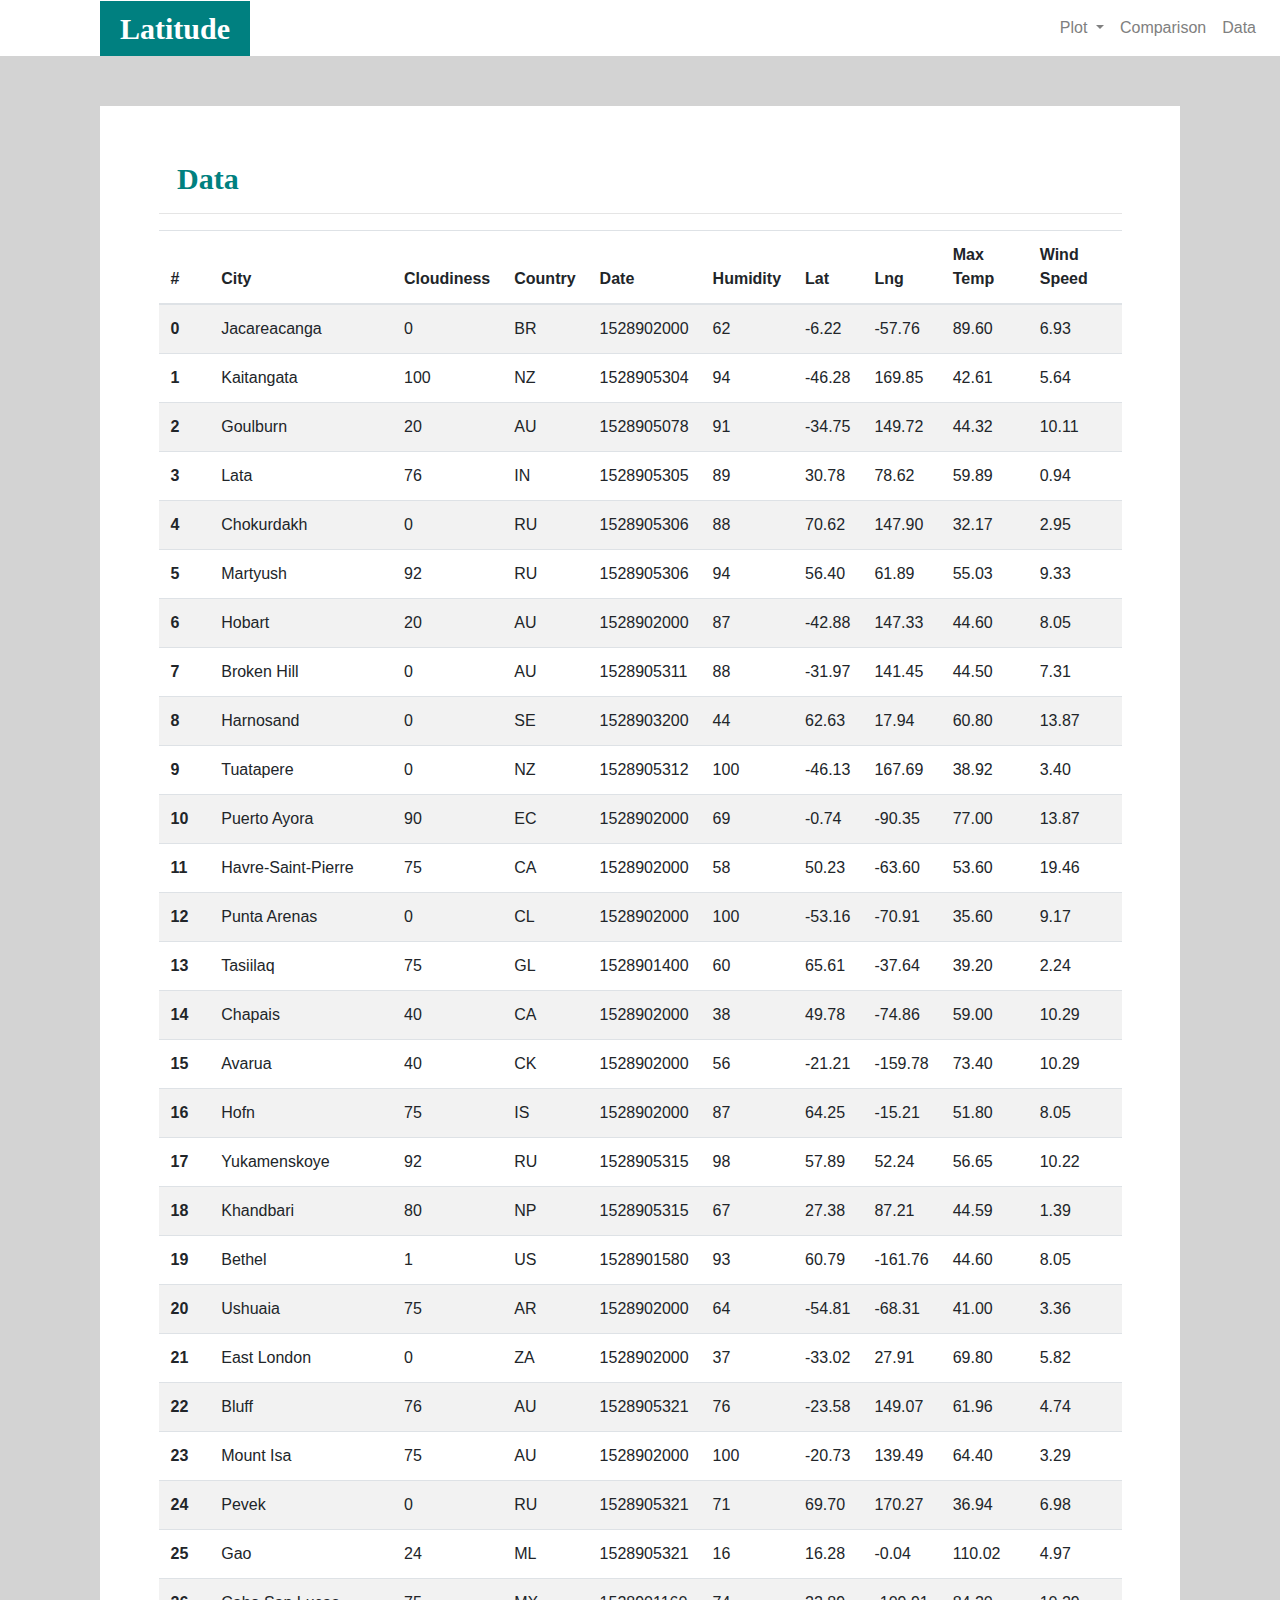
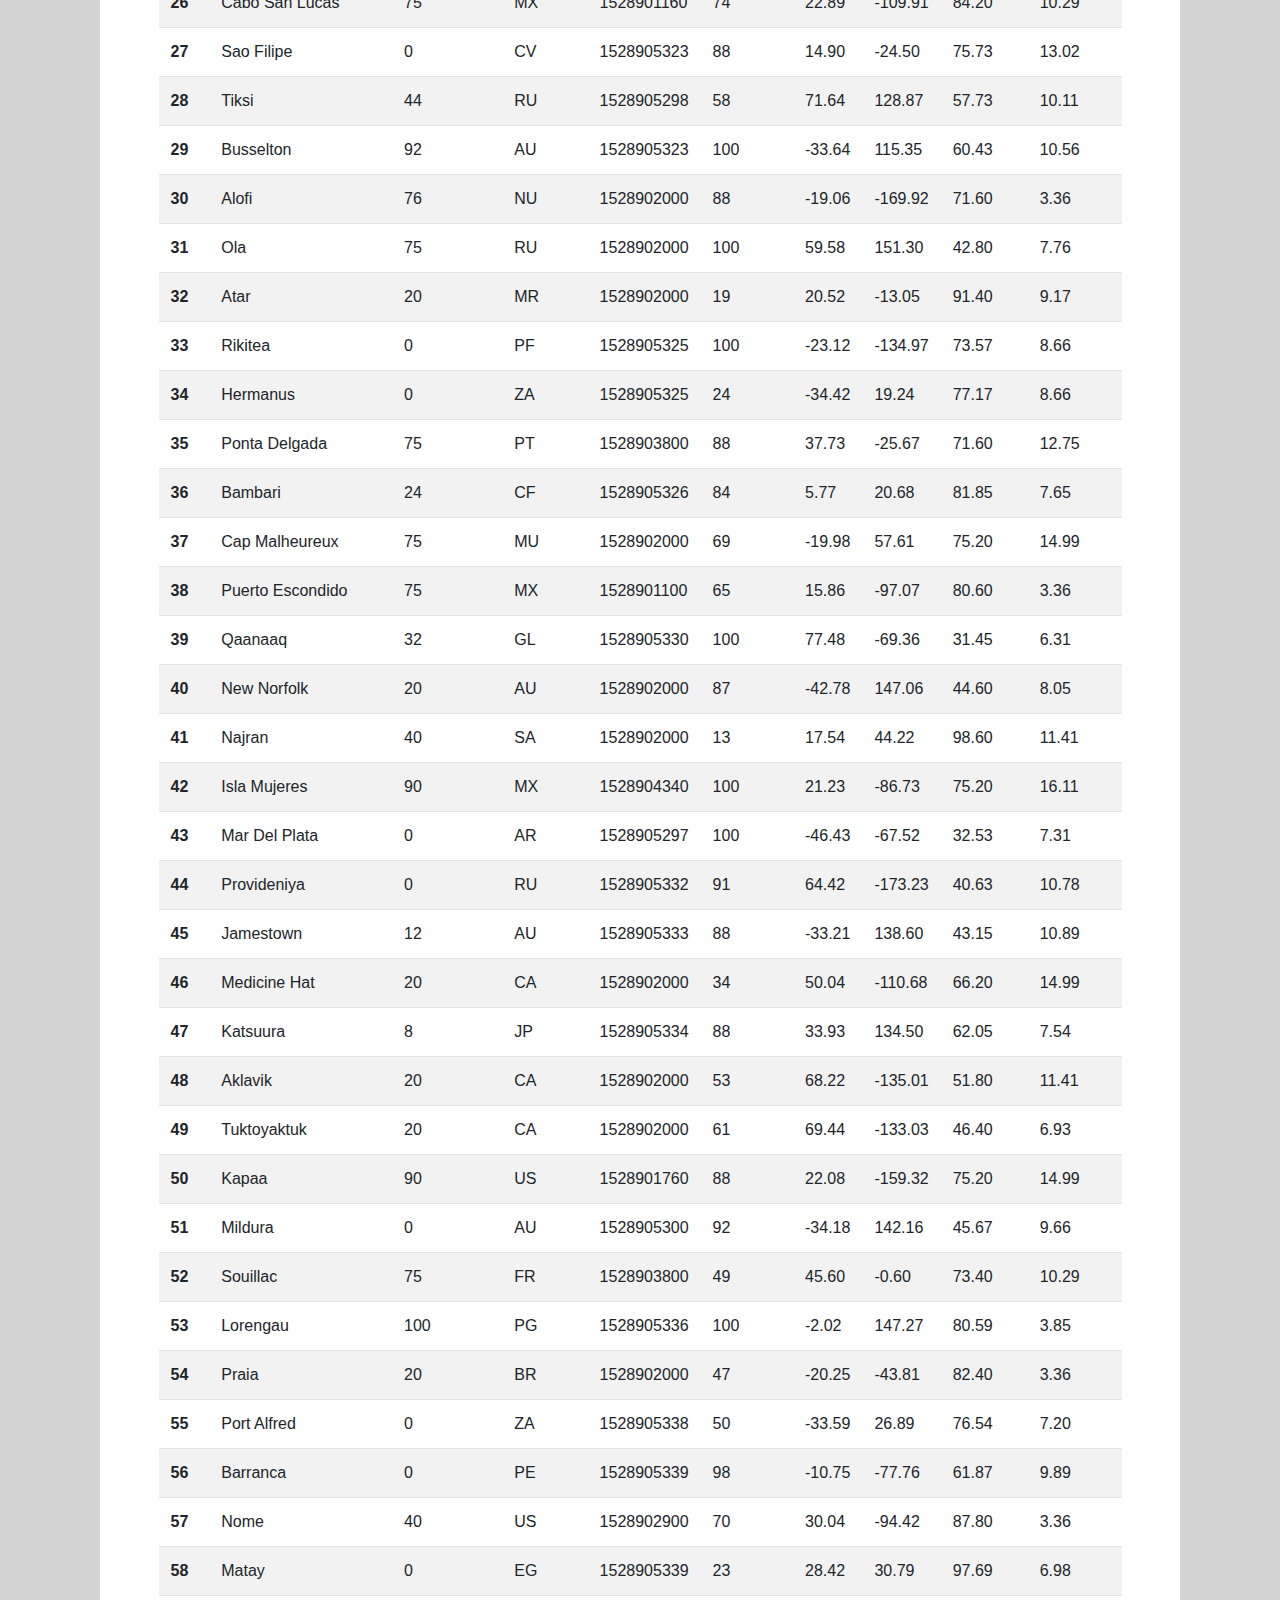
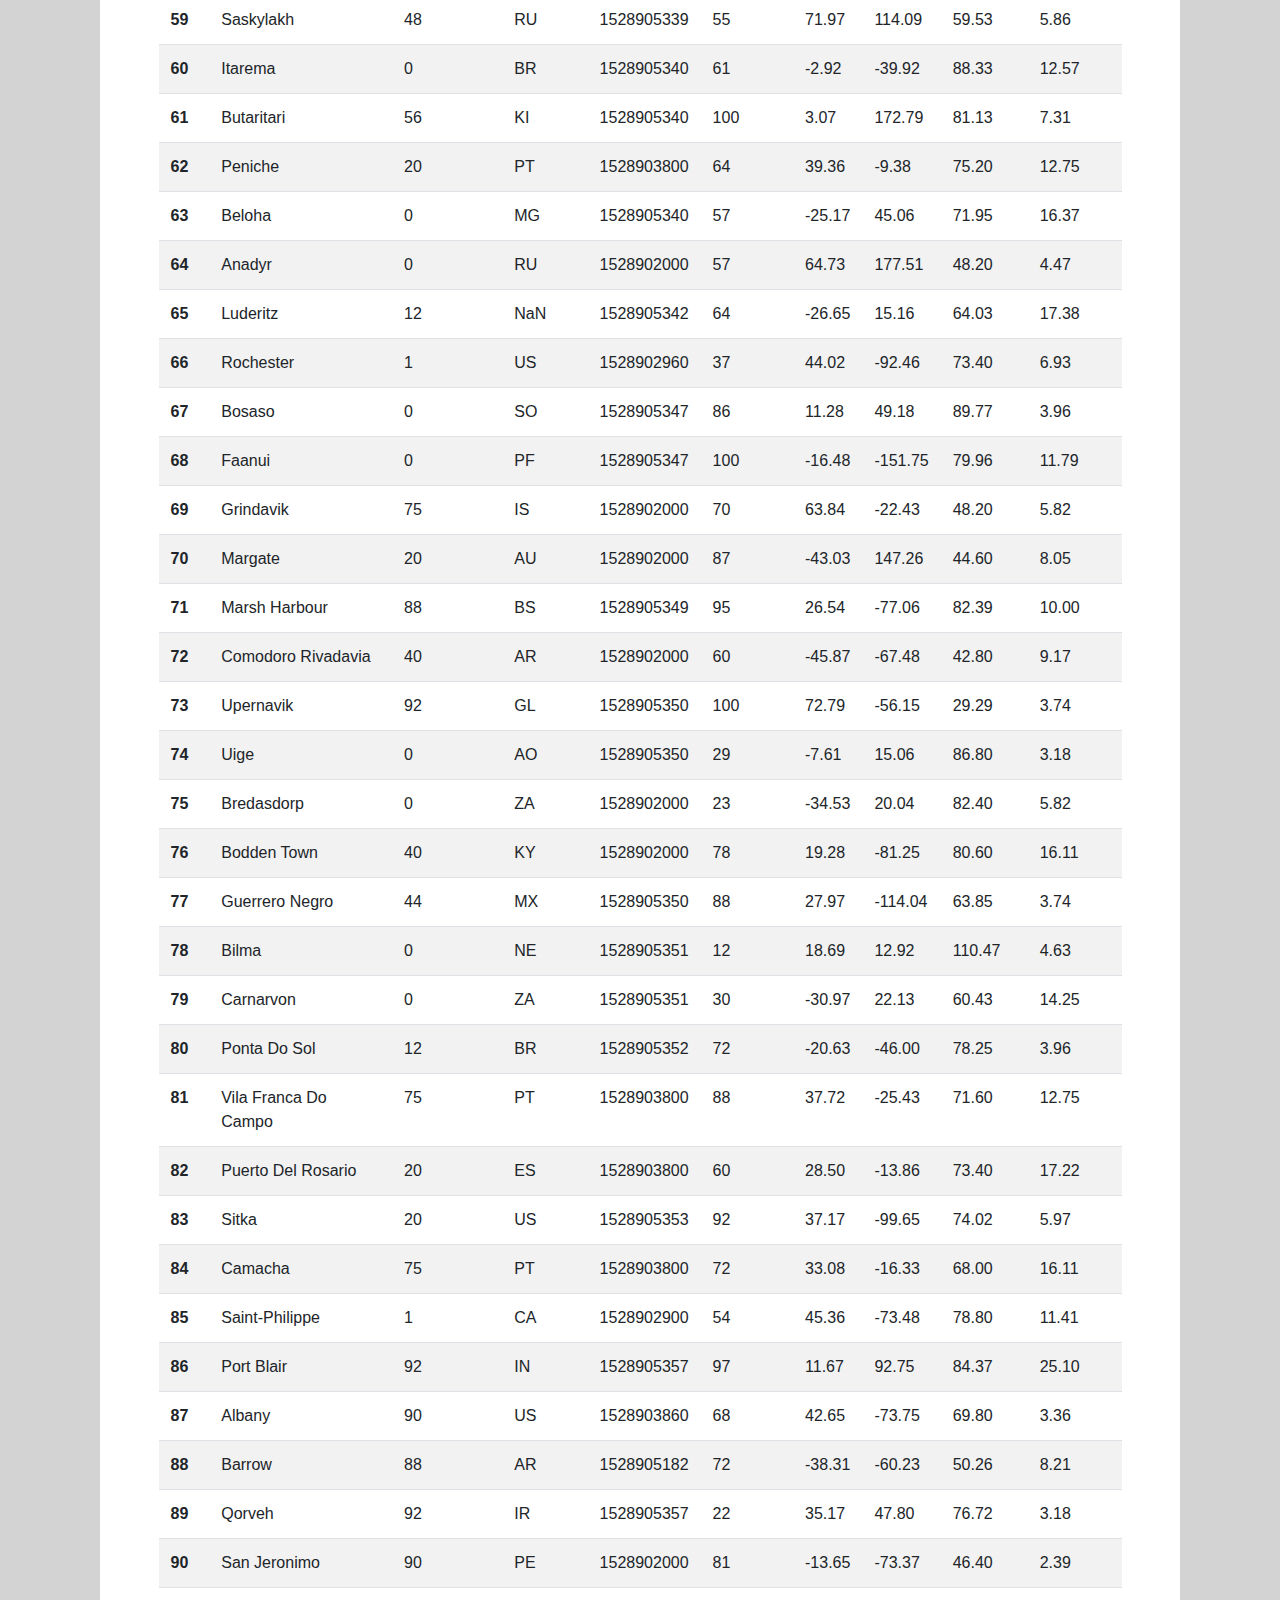
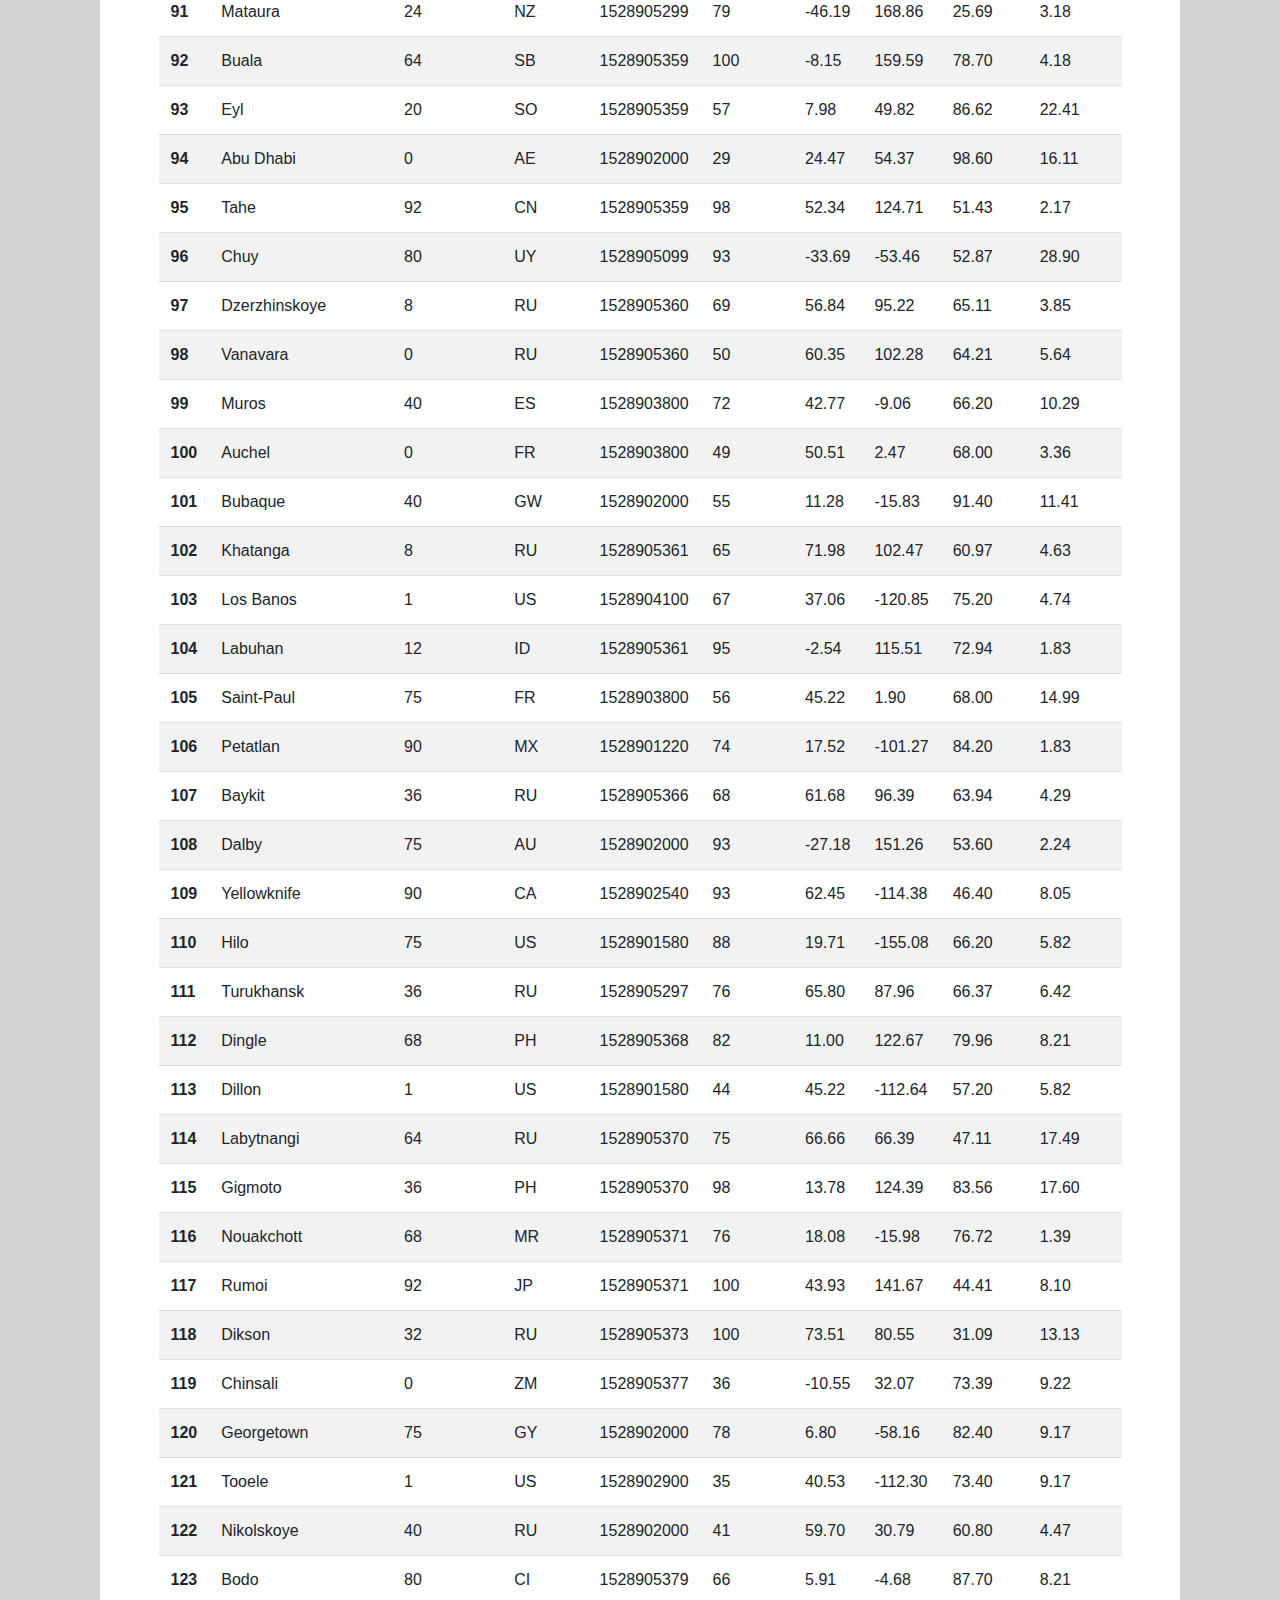
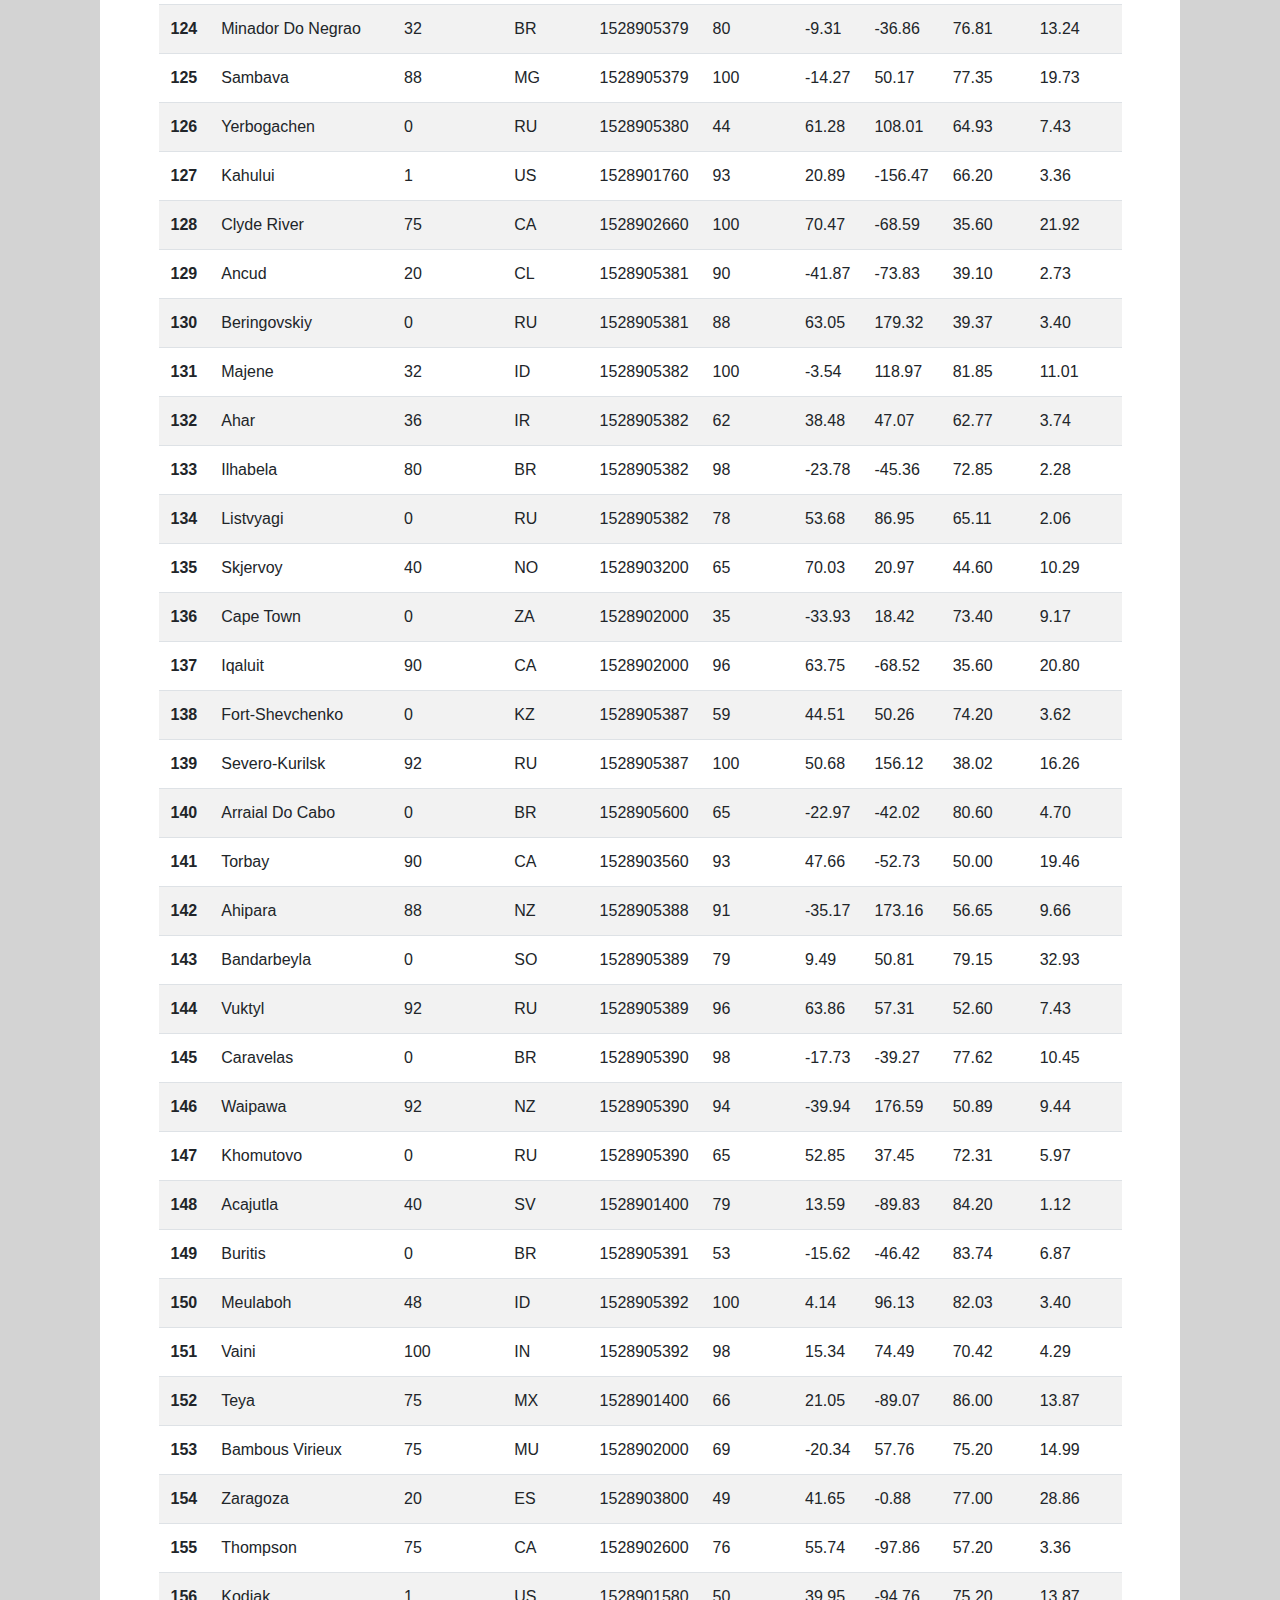
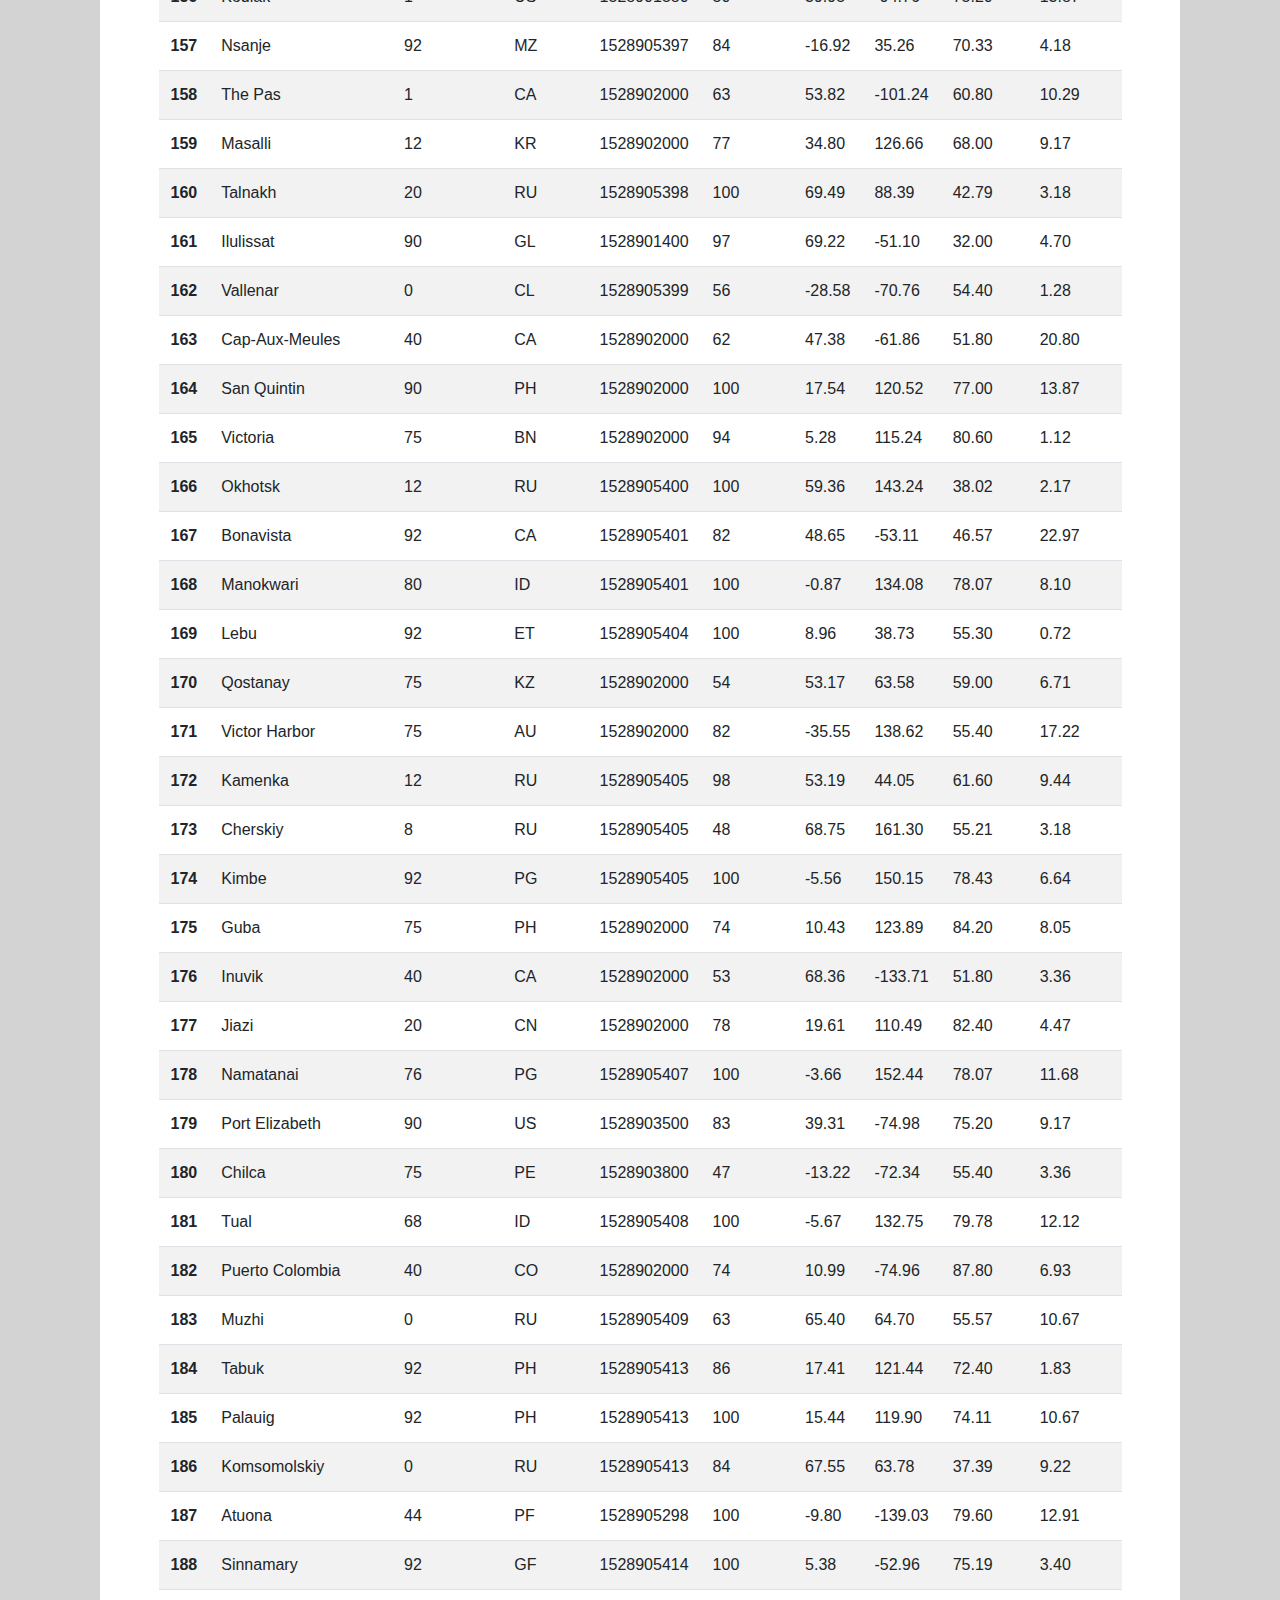
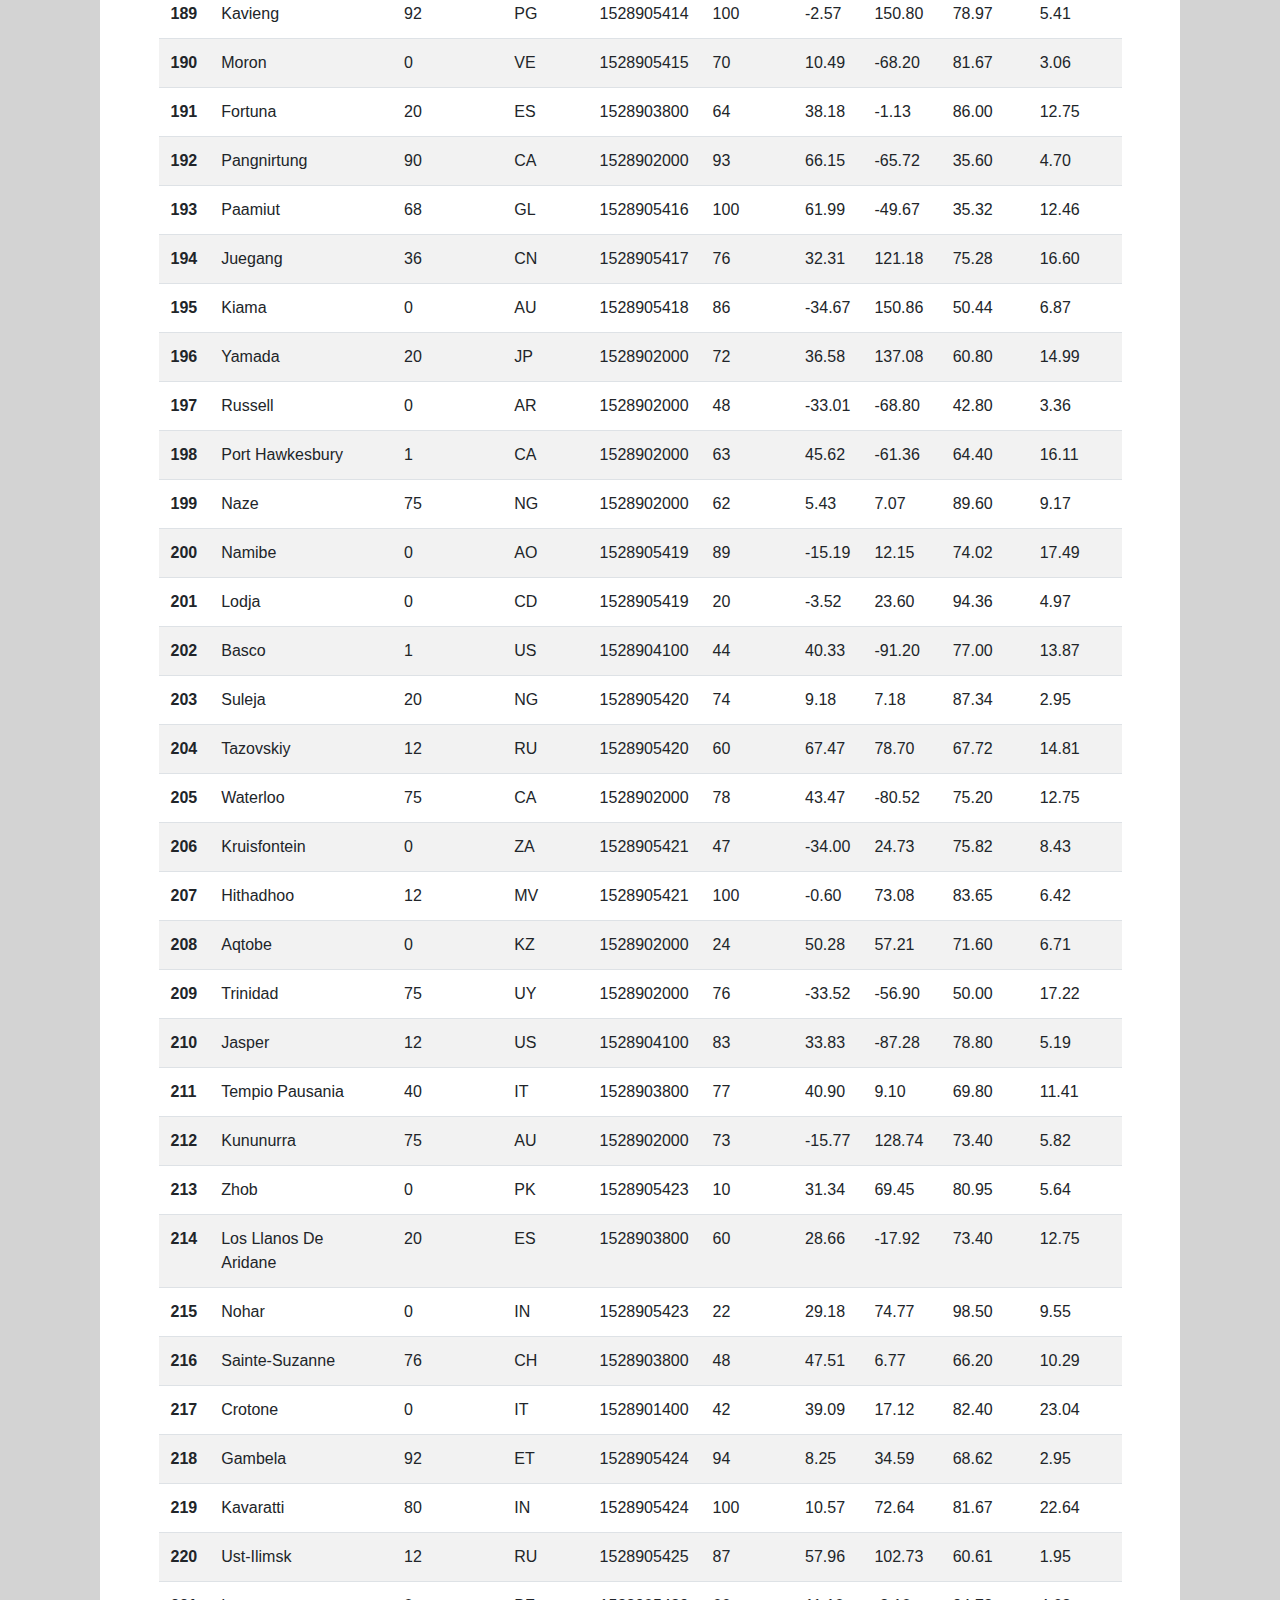
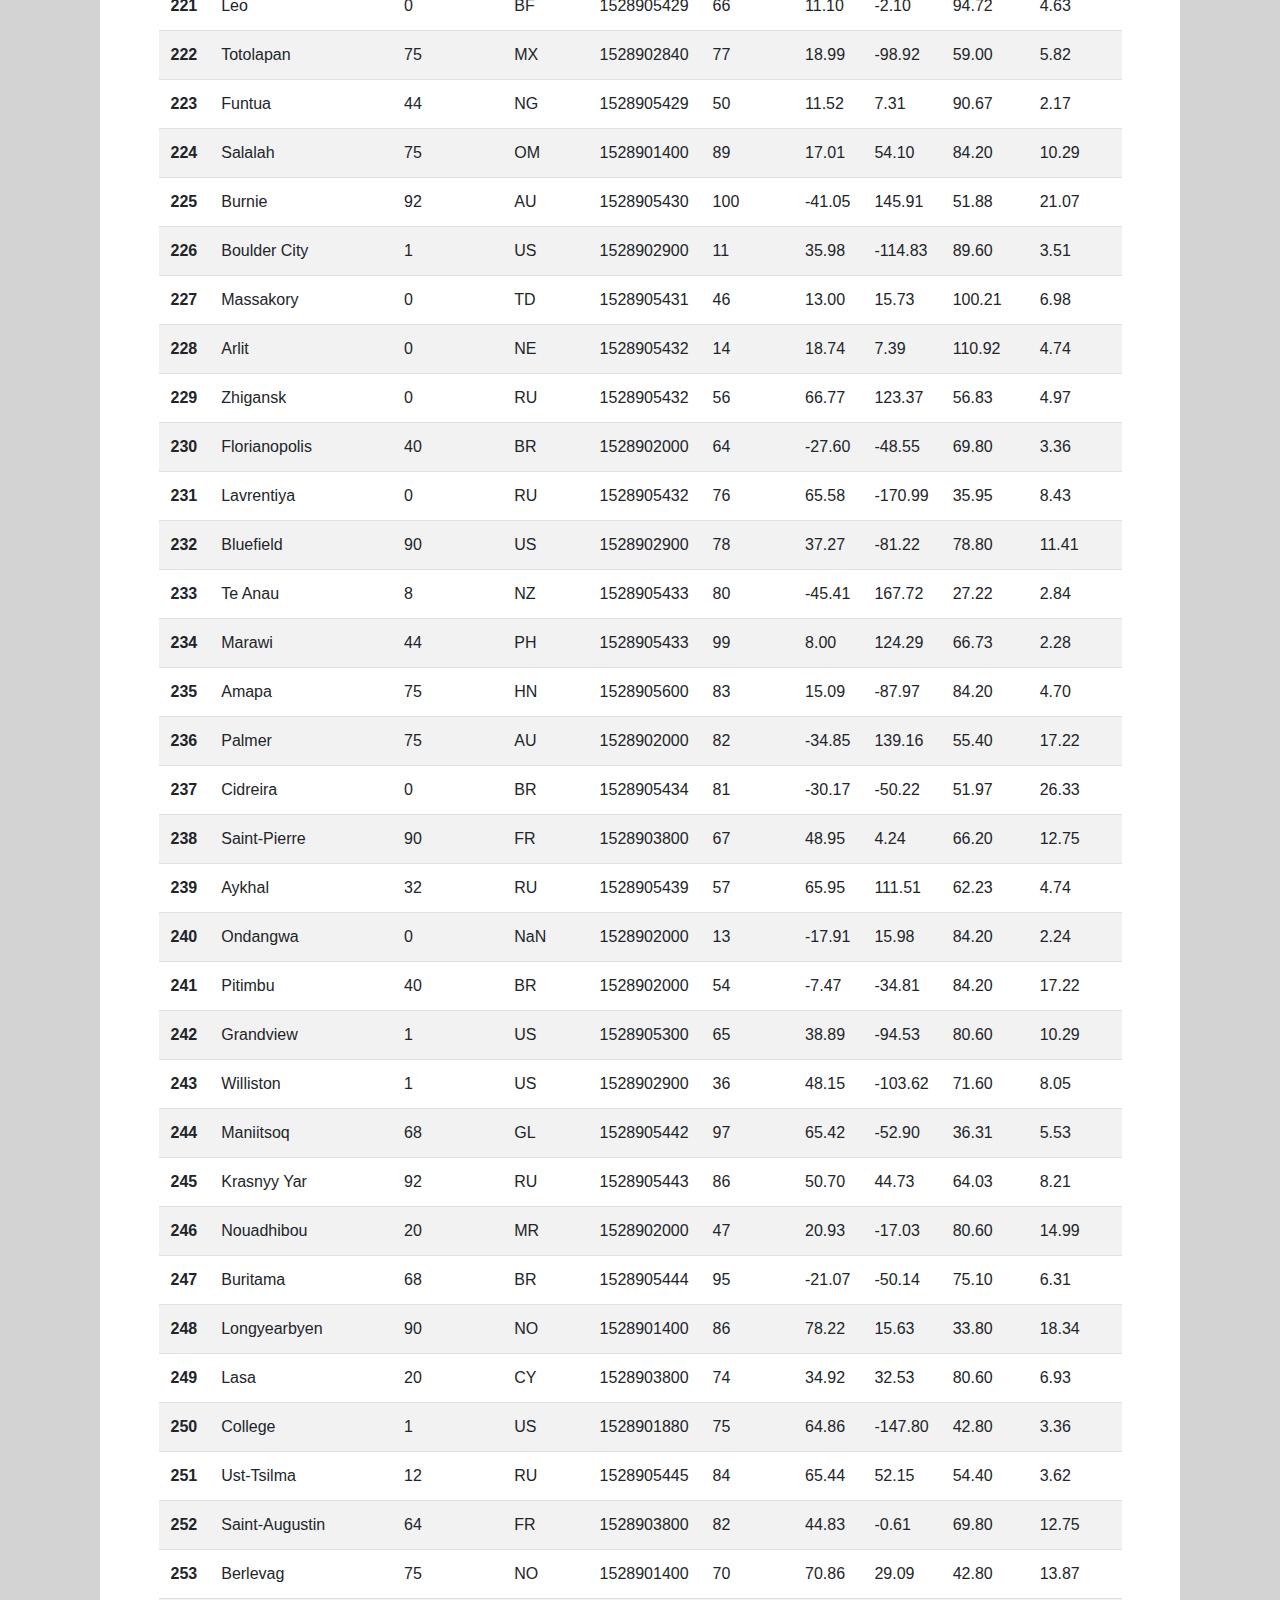
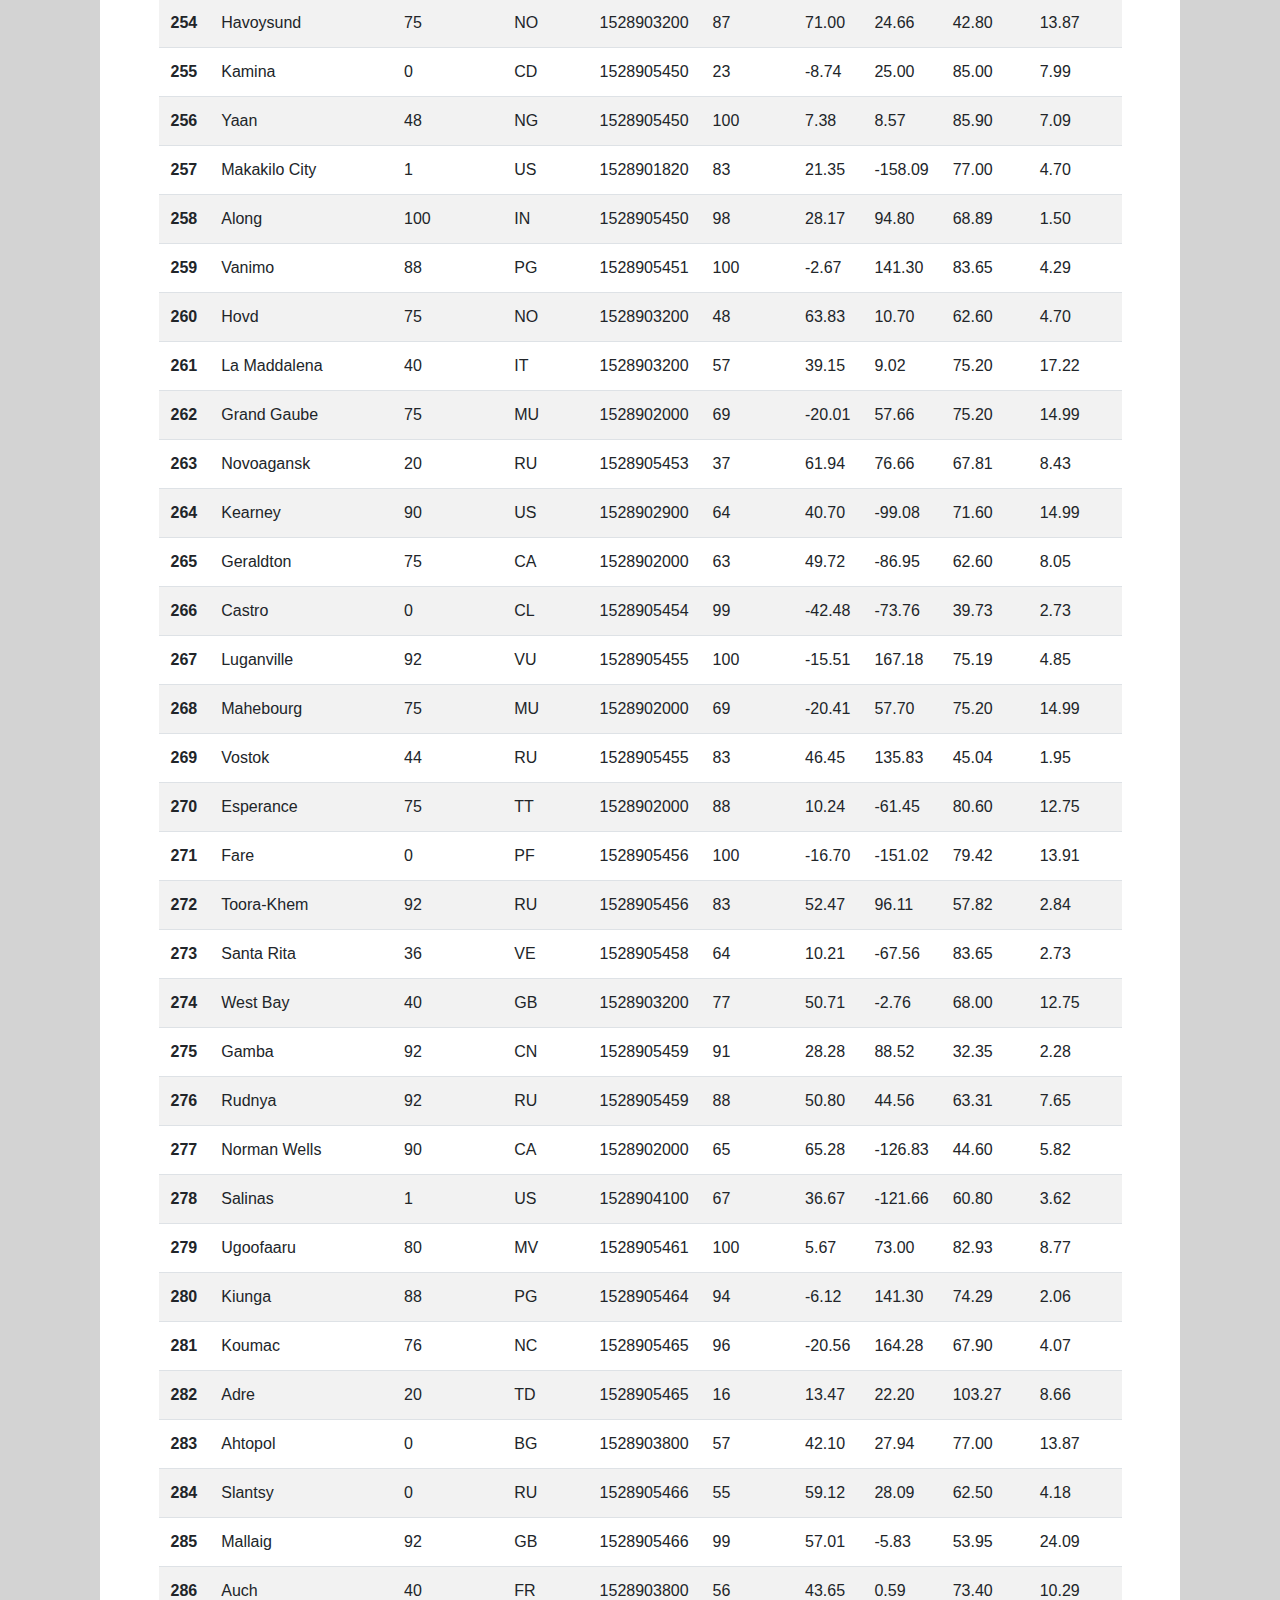
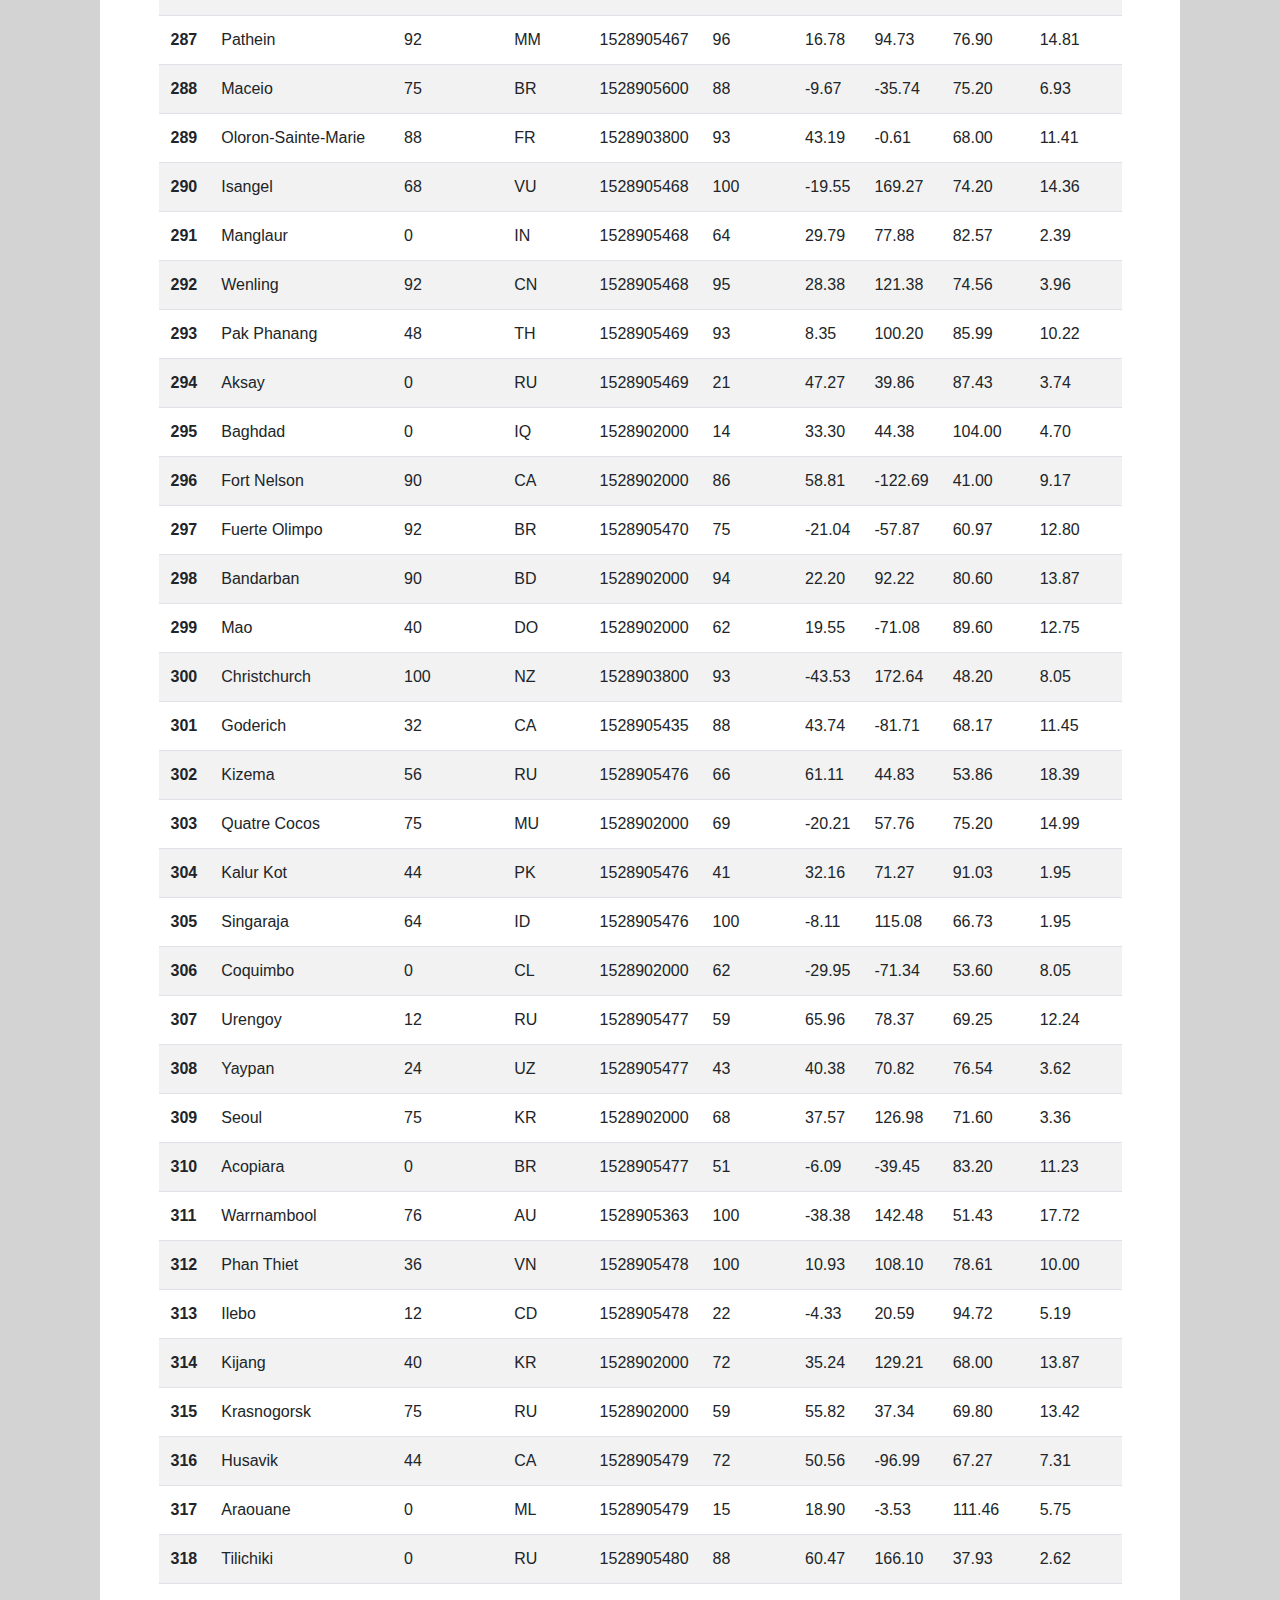
<file: docs/data.html>
<!DOCTYPE html>
<html lang="en">

<head>
  <meta charset="UTF-8">
  <title>Data Page</title>
  <link rel="stylesheet" href="https://stackpath.bootstrapcdn.com/bootstrap/4.3.1/css/bootstrap.min.css" integrity="sha384-ggOyR0iXCbMQv3Xipma34MD+dH/1fQ784/j6cY/iJTQUOhcWr7x9JvoRxT2MZw1T" crossorigin="anonymous">
  <script src="https://code.jquery.com/jquery-3.3.1.slim.min.js" integrity="sha384-q8i/X+965DzO0rT7abK41JStQIAqVgRVzpbzo5smXKp4YfRvH+8abtTE1Pi6jizo" crossorigin="anonymous"></script>
  <script src="https://stackpath.bootstrapcdn.com/bootstrap/4.1.3/js/bootstrap.min.js" integrity="sha384-ChfqqxuZUCnJSK3+MXmPNIyE6ZbWh2IMqE241rYiqJxyMiZ6OW/JmZQ5stwEULTy" crossorigin="anonymous"></script>
  <link rel="stylesheet" href="style.css">
</head>
<div class="wrapper">
  <header class="page-header">
    <!--   -->
      <nav class="navbar navbar-expand">
        <!--  -->
        <a class="navbar-brand" href="landingPage.html">Latitude</a>
      <!-- This creates a class that will collapse when the screen size is reduced
      and setting an id allows the navbar-toggler to be set to display the menu
      items within this class in a dropdown -->

        <!-- -->
        <ul class="navbar-nav ml-auto">
          <!-- This creates an menu item that will display a dropdown of the list
          items inside of it -->
          <li class="nav-item dropdown" id=navbar_links>
            <!-- This creates the actual menu item that will display the dropdown -->
            <a class="nav-link dropdown-toggle" href="#" id="navbarDropdownMenuLink" role="button" data-toggle="dropdown" aria-haspopup="true" aria-expanded="true">
              Plot
            </a>
            <!--  -->
            <div class="dropdown-menu" aria-labelledby="navbarDropdownMenuLink">
              <a class="dropdown-item" href="tempVlatitude.html">Max Temperature</a>
              <a class="dropdown-item" href="humidityVlatitude.html">Humidity</a>
              <a class="dropdown-item" href="cloudinessVlatitude.html">Cloudiness</a>
              <a class="dropdown-item" href="windspdVlatitude.html">Windsepeed</a>
            </div>
          </li>
          <!--  -->
          <li class="nav-item">
            <a class="nav-link" href="comparison.html">Comparison</a>
          </li>
          <!--  -->
          <li class="nav-item">
            <a class="nav-link" href="data.html">Data</a>
          </li>
        </ul>
      </nav>
  </header>
  <main class="page-main">
    <div class="flex-container">
      <div class="flex-item-comparison">
        <h1 class="data-header">
          Data
        </h1>
        <hr width="90%">
        <table class="table table-striped">
          <thead>
            <tr style="text-align: left;">
              <th scope="col">#</th>
              <th scope="col">City</th>
              <th scope="col">Cloudiness</th>
              <th scope="col">Country</th>
              <th scope="col">Date</th>
              <th scope="col">Humidity</th>
              <th scope="col">Lat</th>
              <th scope="col">Lng</th>
              <th scope="col">Max Temp</th>
              <th scope="col">Wind Speed</th>
            </tr>
          </thead>
          <tbody>
            <tr>
              <th scope="row">0</th>
              <td>Jacareacanga</td>
              <td>0</td>
              <td>BR</td>
              <td>1528902000</td>
              <td>62</td>
              <td>-6.22</td>
              <td>-57.76</td>
              <td>89.60</td>
              <td>6.93</td>
            </tr>
            <tr>
              <th scope="row">1</th>
              <td>Kaitangata</td>
              <td>100</td>
              <td>NZ</td>
              <td>1528905304</td>
              <td>94</td>
              <td>-46.28</td>
              <td>169.85</td>
              <td>42.61</td>
              <td>5.64</td>
            </tr>
            <tr>
              <th scope="row">2</th>
              <td>Goulburn</td>
              <td>20</td>
              <td>AU</td>
              <td>1528905078</td>
              <td>91</td>
              <td>-34.75</td>
              <td>149.72</td>
              <td>44.32</td>
              <td>10.11</td>
            </tr>
            <tr>
              <th scope="row">3</th>
              <td>Lata</td>
              <td>76</td>
              <td>IN</td>
              <td>1528905305</td>
              <td>89</td>
              <td>30.78</td>
              <td>78.62</td>
              <td>59.89</td>
              <td>0.94</td>
            </tr>
            <tr>
              <th scope="row">4</th>
              <td>Chokurdakh</td>
              <td>0</td>
              <td>RU</td>
              <td>1528905306</td>
              <td>88</td>
              <td>70.62</td>
              <td>147.90</td>
              <td>32.17</td>
              <td>2.95</td>
            </tr>
            <tr>
              <th scope="row">5</th>
              <td>Martyush</td>
              <td>92</td>
              <td>RU</td>
              <td>1528905306</td>
              <td>94</td>
              <td>56.40</td>
              <td>61.89</td>
              <td>55.03</td>
              <td>9.33</td>
            </tr>
            <tr>
              <th scope="row">6</th>
              <td>Hobart</td>
              <td>20</td>
              <td>AU</td>
              <td>1528902000</td>
              <td>87</td>
              <td>-42.88</td>
              <td>147.33</td>
              <td>44.60</td>
              <td>8.05</td>
            </tr>
            <tr>
              <th scope="row">7</th>
              <td>Broken Hill</td>
              <td>0</td>
              <td>AU</td>
              <td>1528905311</td>
              <td>88</td>
              <td>-31.97</td>
              <td>141.45</td>
              <td>44.50</td>
              <td>7.31</td>
            </tr>
            <tr>
              <th scope="row">8</th>
              <td>Harnosand</td>
              <td>0</td>
              <td>SE</td>
              <td>1528903200</td>
              <td>44</td>
              <td>62.63</td>
              <td>17.94</td>
              <td>60.80</td>
              <td>13.87</td>
            </tr>
            <tr>
              <th scope="row">9</th>
              <td>Tuatapere</td>
              <td>0</td>
              <td>NZ</td>
              <td>1528905312</td>
              <td>100</td>
              <td>-46.13</td>
              <td>167.69</td>
              <td>38.92</td>
              <td>3.40</td>
            </tr>
            <tr>
              <th scope="row">10</th>
              <td>Puerto Ayora</td>
              <td>90</td>
              <td>EC</td>
              <td>1528902000</td>
              <td>69</td>
              <td>-0.74</td>
              <td>-90.35</td>
              <td>77.00</td>
              <td>13.87</td>
            </tr>
            <tr>
              <th scope="row">11</th>
              <td>Havre-Saint-Pierre</td>
              <td>75</td>
              <td>CA</td>
              <td>1528902000</td>
              <td>58</td>
              <td>50.23</td>
              <td>-63.60</td>
              <td>53.60</td>
              <td>19.46</td>
            </tr>
            <tr>
              <th scope="row">12</th>
              <td>Punta Arenas</td>
              <td>0</td>
              <td>CL</td>
              <td>1528902000</td>
              <td>100</td>
              <td>-53.16</td>
              <td>-70.91</td>
              <td>35.60</td>
              <td>9.17</td>
            </tr>
            <tr>
              <th scope="row">13</th>
              <td>Tasiilaq</td>
              <td>75</td>
              <td>GL</td>
              <td>1528901400</td>
              <td>60</td>
              <td>65.61</td>
              <td>-37.64</td>
              <td>39.20</td>
              <td>2.24</td>
            </tr>
            <tr>
              <th scope="row">14</th>
              <td>Chapais</td>
              <td>40</td>
              <td>CA</td>
              <td>1528902000</td>
              <td>38</td>
              <td>49.78</td>
              <td>-74.86</td>
              <td>59.00</td>
              <td>10.29</td>
            </tr>
            <tr>
              <th scope="row">15</th>
              <td>Avarua</td>
              <td>40</td>
              <td>CK</td>
              <td>1528902000</td>
              <td>56</td>
              <td>-21.21</td>
              <td>-159.78</td>
              <td>73.40</td>
              <td>10.29</td>
            </tr>
            <tr>
              <th scope="row">16</th>
              <td>Hofn</td>
              <td>75</td>
              <td>IS</td>
              <td>1528902000</td>
              <td>87</td>
              <td>64.25</td>
              <td>-15.21</td>
              <td>51.80</td>
              <td>8.05</td>
            </tr>
            <tr>
              <th scope="row">17</th>
              <td>Yukamenskoye</td>
              <td>92</td>
              <td>RU</td>
              <td>1528905315</td>
              <td>98</td>
              <td>57.89</td>
              <td>52.24</td>
              <td>56.65</td>
              <td>10.22</td>
            </tr>
            <tr>
              <th scope="row">18</th>
              <td>Khandbari</td>
              <td>80</td>
              <td>NP</td>
              <td>1528905315</td>
              <td>67</td>
              <td>27.38</td>
              <td>87.21</td>
              <td>44.59</td>
              <td>1.39</td>
            </tr>
            <tr>
              <th scope="row">19</th>
              <td>Bethel</td>
              <td>1</td>
              <td>US</td>
              <td>1528901580</td>
              <td>93</td>
              <td>60.79</td>
              <td>-161.76</td>
              <td>44.60</td>
              <td>8.05</td>
            </tr>
            <tr>
              <th scope="row">20</th>
              <td>Ushuaia</td>
              <td>75</td>
              <td>AR</td>
              <td>1528902000</td>
              <td>64</td>
              <td>-54.81</td>
              <td>-68.31</td>
              <td>41.00</td>
              <td>3.36</td>
            </tr>
            <tr>
              <th scope="row">21</th>
              <td>East London</td>
              <td>0</td>
              <td>ZA</td>
              <td>1528902000</td>
              <td>37</td>
              <td>-33.02</td>
              <td>27.91</td>
              <td>69.80</td>
              <td>5.82</td>
            </tr>
            <tr>
              <th scope="row">22</th>
              <td>Bluff</td>
              <td>76</td>
              <td>AU</td>
              <td>1528905321</td>
              <td>76</td>
              <td>-23.58</td>
              <td>149.07</td>
              <td>61.96</td>
              <td>4.74</td>
            </tr>
            <tr>
              <th scope="row">23</th>
              <td>Mount Isa</td>
              <td>75</td>
              <td>AU</td>
              <td>1528902000</td>
              <td>100</td>
              <td>-20.73</td>
              <td>139.49</td>
              <td>64.40</td>
              <td>3.29</td>
            </tr>
            <tr>
              <th scope="row">24</th>
              <td>Pevek</td>
              <td>0</td>
              <td>RU</td>
              <td>1528905321</td>
              <td>71</td>
              <td>69.70</td>
              <td>170.27</td>
              <td>36.94</td>
              <td>6.98</td>
            </tr>
            <tr>
              <th scope="row">25</th>
              <td>Gao</td>
              <td>24</td>
              <td>ML</td>
              <td>1528905321</td>
              <td>16</td>
              <td>16.28</td>
              <td>-0.04</td>
              <td>110.02</td>
              <td>4.97</td>
            </tr>
            <tr>
              <th scope="row">26</th>
              <td>Cabo San Lucas</td>
              <td>75</td>
              <td>MX</td>
              <td>1528901160</td>
              <td>74</td>
              <td>22.89</td>
              <td>-109.91</td>
              <td>84.20</td>
              <td>10.29</td>
            </tr>
            <tr>
              <th scope="row">27</th>
              <td>Sao Filipe</td>
              <td>0</td>
              <td>CV</td>
              <td>1528905323</td>
              <td>88</td>
              <td>14.90</td>
              <td>-24.50</td>
              <td>75.73</td>
              <td>13.02</td>
            </tr>
            <tr>
              <th scope="row">28</th>
              <td>Tiksi</td>
              <td>44</td>
              <td>RU</td>
              <td>1528905298</td>
              <td>58</td>
              <td>71.64</td>
              <td>128.87</td>
              <td>57.73</td>
              <td>10.11</td>
            </tr>
            <tr>
              <th scope="row">29</th>
              <td>Busselton</td>
              <td>92</td>
              <td>AU</td>
              <td>1528905323</td>
              <td>100</td>
              <td>-33.64</td>
              <td>115.35</td>
              <td>60.43</td>
              <td>10.56</td>
            </tr>
            <tr>
              <th scope="row">30</th>
              <td>Alofi</td>
              <td>76</td>
              <td>NU</td>
              <td>1528902000</td>
              <td>88</td>
              <td>-19.06</td>
              <td>-169.92</td>
              <td>71.60</td>
              <td>3.36</td>
            </tr>
            <tr>
              <th scope="row">31</th>
              <td>Ola</td>
              <td>75</td>
              <td>RU</td>
              <td>1528902000</td>
              <td>100</td>
              <td>59.58</td>
              <td>151.30</td>
              <td>42.80</td>
              <td>7.76</td>
            </tr>
            <tr>
              <th scope="row">32</th>
              <td>Atar</td>
              <td>20</td>
              <td>MR</td>
              <td>1528902000</td>
              <td>19</td>
              <td>20.52</td>
              <td>-13.05</td>
              <td>91.40</td>
              <td>9.17</td>
            </tr>
            <tr>
              <th scope="row">33</th>
              <td>Rikitea</td>
              <td>0</td>
              <td>PF</td>
              <td>1528905325</td>
              <td>100</td>
              <td>-23.12</td>
              <td>-134.97</td>
              <td>73.57</td>
              <td>8.66</td>
            </tr>
            <tr>
              <th scope="row">34</th>
              <td>Hermanus</td>
              <td>0</td>
              <td>ZA</td>
              <td>1528905325</td>
              <td>24</td>
              <td>-34.42</td>
              <td>19.24</td>
              <td>77.17</td>
              <td>8.66</td>
            </tr>
            <tr>
              <th scope="row">35</th>
              <td>Ponta Delgada</td>
              <td>75</td>
              <td>PT</td>
              <td>1528903800</td>
              <td>88</td>
              <td>37.73</td>
              <td>-25.67</td>
              <td>71.60</td>
              <td>12.75</td>
            </tr>
            <tr>
              <th scope="row">36</th>
              <td>Bambari</td>
              <td>24</td>
              <td>CF</td>
              <td>1528905326</td>
              <td>84</td>
              <td>5.77</td>
              <td>20.68</td>
              <td>81.85</td>
              <td>7.65</td>
            </tr>
            <tr>
              <th scope="row">37</th>
              <td>Cap Malheureux</td>
              <td>75</td>
              <td>MU</td>
              <td>1528902000</td>
              <td>69</td>
              <td>-19.98</td>
              <td>57.61</td>
              <td>75.20</td>
              <td>14.99</td>
            </tr>
            <tr>
              <th scope="row">38</th>
              <td>Puerto Escondido</td>
              <td>75</td>
              <td>MX</td>
              <td>1528901100</td>
              <td>65</td>
              <td>15.86</td>
              <td>-97.07</td>
              <td>80.60</td>
              <td>3.36</td>
            </tr>
            <tr>
              <th scope="row">39</th>
              <td>Qaanaaq</td>
              <td>32</td>
              <td>GL</td>
              <td>1528905330</td>
              <td>100</td>
              <td>77.48</td>
              <td>-69.36</td>
              <td>31.45</td>
              <td>6.31</td>
            </tr>
            <tr>
              <th scope="row">40</th>
              <td>New Norfolk</td>
              <td>20</td>
              <td>AU</td>
              <td>1528902000</td>
              <td>87</td>
              <td>-42.78</td>
              <td>147.06</td>
              <td>44.60</td>
              <td>8.05</td>
            </tr>
            <tr>
              <th scope="row">41</th>
              <td>Najran</td>
              <td>40</td>
              <td>SA</td>
              <td>1528902000</td>
              <td>13</td>
              <td>17.54</td>
              <td>44.22</td>
              <td>98.60</td>
              <td>11.41</td>
            </tr>
            <tr>
              <th scope="row">42</th>
              <td>Isla Mujeres</td>
              <td>90</td>
              <td>MX</td>
              <td>1528904340</td>
              <td>100</td>
              <td>21.23</td>
              <td>-86.73</td>
              <td>75.20</td>
              <td>16.11</td>
            </tr>
            <tr>
              <th scope="row">43</th>
              <td>Mar Del Plata</td>
              <td>0</td>
              <td>AR</td>
              <td>1528905297</td>
              <td>100</td>
              <td>-46.43</td>
              <td>-67.52</td>
              <td>32.53</td>
              <td>7.31</td>
            </tr>
            <tr>
              <th scope="row">44</th>
              <td>Provideniya</td>
              <td>0</td>
              <td>RU</td>
              <td>1528905332</td>
              <td>91</td>
              <td>64.42</td>
              <td>-173.23</td>
              <td>40.63</td>
              <td>10.78</td>
            </tr>
            <tr>
              <th scope="row">45</th>
              <td>Jamestown</td>
              <td>12</td>
              <td>AU</td>
              <td>1528905333</td>
              <td>88</td>
              <td>-33.21</td>
              <td>138.60</td>
              <td>43.15</td>
              <td>10.89</td>
            </tr>
            <tr>
              <th scope="row">46</th>
              <td>Medicine Hat</td>
              <td>20</td>
              <td>CA</td>
              <td>1528902000</td>
              <td>34</td>
              <td>50.04</td>
              <td>-110.68</td>
              <td>66.20</td>
              <td>14.99</td>
            </tr>
            <tr>
              <th scope="row">47</th>
              <td>Katsuura</td>
              <td>8</td>
              <td>JP</td>
              <td>1528905334</td>
              <td>88</td>
              <td>33.93</td>
              <td>134.50</td>
              <td>62.05</td>
              <td>7.54</td>
            </tr>
            <tr>
              <th scope="row">48</th>
              <td>Aklavik</td>
              <td>20</td>
              <td>CA</td>
              <td>1528902000</td>
              <td>53</td>
              <td>68.22</td>
              <td>-135.01</td>
              <td>51.80</td>
              <td>11.41</td>
            </tr>
            <tr>
              <th scope="row">49</th>
              <td>Tuktoyaktuk</td>
              <td>20</td>
              <td>CA</td>
              <td>1528902000</td>
              <td>61</td>
              <td>69.44</td>
              <td>-133.03</td>
              <td>46.40</td>
              <td>6.93</td>
            </tr>
            <tr>
              <th scope="row">50</th>
              <td>Kapaa</td>
              <td>90</td>
              <td>US</td>
              <td>1528901760</td>
              <td>88</td>
              <td>22.08</td>
              <td>-159.32</td>
              <td>75.20</td>
              <td>14.99</td>
            </tr>
            <tr>
              <th scope="row">51</th>
              <td>Mildura</td>
              <td>0</td>
              <td>AU</td>
              <td>1528905300</td>
              <td>92</td>
              <td>-34.18</td>
              <td>142.16</td>
              <td>45.67</td>
              <td>9.66</td>
            </tr>
            <tr>
              <th scope="row">52</th>
              <td>Souillac</td>
              <td>75</td>
              <td>FR</td>
              <td>1528903800</td>
              <td>49</td>
              <td>45.60</td>
              <td>-0.60</td>
              <td>73.40</td>
              <td>10.29</td>
            </tr>
            <tr>
              <th scope="row">53</th>
              <td>Lorengau</td>
              <td>100</td>
              <td>PG</td>
              <td>1528905336</td>
              <td>100</td>
              <td>-2.02</td>
              <td>147.27</td>
              <td>80.59</td>
              <td>3.85</td>
            </tr>
            <tr>
              <th scope="row">54</th>
              <td>Praia</td>
              <td>20</td>
              <td>BR</td>
              <td>1528902000</td>
              <td>47</td>
              <td>-20.25</td>
              <td>-43.81</td>
              <td>82.40</td>
              <td>3.36</td>
            </tr>
            <tr>
              <th scope="row">55</th>
              <td>Port Alfred</td>
              <td>0</td>
              <td>ZA</td>
              <td>1528905338</td>
              <td>50</td>
              <td>-33.59</td>
              <td>26.89</td>
              <td>76.54</td>
              <td>7.20</td>
            </tr>
            <tr>
              <th scope="row">56</th>
              <td>Barranca</td>
              <td>0</td>
              <td>PE</td>
              <td>1528905339</td>
              <td>98</td>
              <td>-10.75</td>
              <td>-77.76</td>
              <td>61.87</td>
              <td>9.89</td>
            </tr>
            <tr>
              <th scope="row">57</th>
              <td>Nome</td>
              <td>40</td>
              <td>US</td>
              <td>1528902900</td>
              <td>70</td>
              <td>30.04</td>
              <td>-94.42</td>
              <td>87.80</td>
              <td>3.36</td>
            </tr>
            <tr>
              <th scope="row">58</th>
              <td>Matay</td>
              <td>0</td>
              <td>EG</td>
              <td>1528905339</td>
              <td>23</td>
              <td>28.42</td>
              <td>30.79</td>
              <td>97.69</td>
              <td>6.98</td>
            </tr>
            <tr>
              <th scope="row">59</th>
              <td>Saskylakh</td>
              <td>48</td>
              <td>RU</td>
              <td>1528905339</td>
              <td>55</td>
              <td>71.97</td>
              <td>114.09</td>
              <td>59.53</td>
              <td>5.86</td>
            </tr>
            <tr>
              <th scope="row">60</th>
              <td>Itarema</td>
              <td>0</td>
              <td>BR</td>
              <td>1528905340</td>
              <td>61</td>
              <td>-2.92</td>
              <td>-39.92</td>
              <td>88.33</td>
              <td>12.57</td>
            </tr>
            <tr>
              <th scope="row">61</th>
              <td>Butaritari</td>
              <td>56</td>
              <td>KI</td>
              <td>1528905340</td>
              <td>100</td>
              <td>3.07</td>
              <td>172.79</td>
              <td>81.13</td>
              <td>7.31</td>
            </tr>
            <tr>
              <th scope="row">62</th>
              <td>Peniche</td>
              <td>20</td>
              <td>PT</td>
              <td>1528903800</td>
              <td>64</td>
              <td>39.36</td>
              <td>-9.38</td>
              <td>75.20</td>
              <td>12.75</td>
            </tr>
            <tr>
              <th scope="row">63</th>
              <td>Beloha</td>
              <td>0</td>
              <td>MG</td>
              <td>1528905340</td>
              <td>57</td>
              <td>-25.17</td>
              <td>45.06</td>
              <td>71.95</td>
              <td>16.37</td>
            </tr>
            <tr>
              <th scope="row">64</th>
              <td>Anadyr</td>
              <td>0</td>
              <td>RU</td>
              <td>1528902000</td>
              <td>57</td>
              <td>64.73</td>
              <td>177.51</td>
              <td>48.20</td>
              <td>4.47</td>
            </tr>
            <tr>
              <th scope="row">65</th>
              <td>Luderitz</td>
              <td>12</td>
              <td>NaN</td>
              <td>1528905342</td>
              <td>64</td>
              <td>-26.65</td>
              <td>15.16</td>
              <td>64.03</td>
              <td>17.38</td>
            </tr>
            <tr>
              <th scope="row">66</th>
              <td>Rochester</td>
              <td>1</td>
              <td>US</td>
              <td>1528902960</td>
              <td>37</td>
              <td>44.02</td>
              <td>-92.46</td>
              <td>73.40</td>
              <td>6.93</td>
            </tr>
            <tr>
              <th scope="row">67</th>
              <td>Bosaso</td>
              <td>0</td>
              <td>SO</td>
              <td>1528905347</td>
              <td>86</td>
              <td>11.28</td>
              <td>49.18</td>
              <td>89.77</td>
              <td>3.96</td>
            </tr>
            <tr>
              <th scope="row">68</th>
              <td>Faanui</td>
              <td>0</td>
              <td>PF</td>
              <td>1528905347</td>
              <td>100</td>
              <td>-16.48</td>
              <td>-151.75</td>
              <td>79.96</td>
              <td>11.79</td>
            </tr>
            <tr>
              <th scope="row">69</th>
              <td>Grindavik</td>
              <td>75</td>
              <td>IS</td>
              <td>1528902000</td>
              <td>70</td>
              <td>63.84</td>
              <td>-22.43</td>
              <td>48.20</td>
              <td>5.82</td>
            </tr>
            <tr>
              <th scope="row">70</th>
              <td>Margate</td>
              <td>20</td>
              <td>AU</td>
              <td>1528902000</td>
              <td>87</td>
              <td>-43.03</td>
              <td>147.26</td>
              <td>44.60</td>
              <td>8.05</td>
            </tr>
            <tr>
              <th scope="row">71</th>
              <td>Marsh Harbour</td>
              <td>88</td>
              <td>BS</td>
              <td>1528905349</td>
              <td>95</td>
              <td>26.54</td>
              <td>-77.06</td>
              <td>82.39</td>
              <td>10.00</td>
            </tr>
            <tr>
              <th scope="row">72</th>
              <td>Comodoro Rivadavia</td>
              <td>40</td>
              <td>AR</td>
              <td>1528902000</td>
              <td>60</td>
              <td>-45.87</td>
              <td>-67.48</td>
              <td>42.80</td>
              <td>9.17</td>
            </tr>
            <tr>
              <th scope="row">73</th>
              <td>Upernavik</td>
              <td>92</td>
              <td>GL</td>
              <td>1528905350</td>
              <td>100</td>
              <td>72.79</td>
              <td>-56.15</td>
              <td>29.29</td>
              <td>3.74</td>
            </tr>
            <tr>
              <th scope="row">74</th>
              <td>Uige</td>
              <td>0</td>
              <td>AO</td>
              <td>1528905350</td>
              <td>29</td>
              <td>-7.61</td>
              <td>15.06</td>
              <td>86.80</td>
              <td>3.18</td>
            </tr>
            <tr>
              <th scope="row">75</th>
              <td>Bredasdorp</td>
              <td>0</td>
              <td>ZA</td>
              <td>1528902000</td>
              <td>23</td>
              <td>-34.53</td>
              <td>20.04</td>
              <td>82.40</td>
              <td>5.82</td>
            </tr>
            <tr>
              <th scope="row">76</th>
              <td>Bodden Town</td>
              <td>40</td>
              <td>KY</td>
              <td>1528902000</td>
              <td>78</td>
              <td>19.28</td>
              <td>-81.25</td>
              <td>80.60</td>
              <td>16.11</td>
            </tr>
            <tr>
              <th scope="row">77</th>
              <td>Guerrero Negro</td>
              <td>44</td>
              <td>MX</td>
              <td>1528905350</td>
              <td>88</td>
              <td>27.97</td>
              <td>-114.04</td>
              <td>63.85</td>
              <td>3.74</td>
            </tr>
            <tr>
              <th scope="row">78</th>
              <td>Bilma</td>
              <td>0</td>
              <td>NE</td>
              <td>1528905351</td>
              <td>12</td>
              <td>18.69</td>
              <td>12.92</td>
              <td>110.47</td>
              <td>4.63</td>
            </tr>
            <tr>
              <th scope="row">79</th>
              <td>Carnarvon</td>
              <td>0</td>
              <td>ZA</td>
              <td>1528905351</td>
              <td>30</td>
              <td>-30.97</td>
              <td>22.13</td>
              <td>60.43</td>
              <td>14.25</td>
            </tr>
            <tr>
              <th scope="row">80</th>
              <td>Ponta Do Sol</td>
              <td>12</td>
              <td>BR</td>
              <td>1528905352</td>
              <td>72</td>
              <td>-20.63</td>
              <td>-46.00</td>
              <td>78.25</td>
              <td>3.96</td>
            </tr>
            <tr>
              <th scope="row">81</th>
              <td>Vila Franca Do Campo</td>
              <td>75</td>
              <td>PT</td>
              <td>1528903800</td>
              <td>88</td>
              <td>37.72</td>
              <td>-25.43</td>
              <td>71.60</td>
              <td>12.75</td>
            </tr>
            <tr>
              <th scope="row">82</th>
              <td>Puerto Del Rosario</td>
              <td>20</td>
              <td>ES</td>
              <td>1528903800</td>
              <td>60</td>
              <td>28.50</td>
              <td>-13.86</td>
              <td>73.40</td>
              <td>17.22</td>
            </tr>
            <tr>
              <th scope="row">83</th>
              <td>Sitka</td>
              <td>20</td>
              <td>US</td>
              <td>1528905353</td>
              <td>92</td>
              <td>37.17</td>
              <td>-99.65</td>
              <td>74.02</td>
              <td>5.97</td>
            </tr>
            <tr>
              <th scope="row">84</th>
              <td>Camacha</td>
              <td>75</td>
              <td>PT</td>
              <td>1528903800</td>
              <td>72</td>
              <td>33.08</td>
              <td>-16.33</td>
              <td>68.00</td>
              <td>16.11</td>
            </tr>
            <tr>
              <th scope="row">85</th>
              <td>Saint-Philippe</td>
              <td>1</td>
              <td>CA</td>
              <td>1528902900</td>
              <td>54</td>
              <td>45.36</td>
              <td>-73.48</td>
              <td>78.80</td>
              <td>11.41</td>
            </tr>
            <tr>
              <th scope="row">86</th>
              <td>Port Blair</td>
              <td>92</td>
              <td>IN</td>
              <td>1528905357</td>
              <td>97</td>
              <td>11.67</td>
              <td>92.75</td>
              <td>84.37</td>
              <td>25.10</td>
            </tr>
            <tr>
              <th scope="row">87</th>
              <td>Albany</td>
              <td>90</td>
              <td>US</td>
              <td>1528903860</td>
              <td>68</td>
              <td>42.65</td>
              <td>-73.75</td>
              <td>69.80</td>
              <td>3.36</td>
            </tr>
            <tr>
              <th scope="row">88</th>
              <td>Barrow</td>
              <td>88</td>
              <td>AR</td>
              <td>1528905182</td>
              <td>72</td>
              <td>-38.31</td>
              <td>-60.23</td>
              <td>50.26</td>
              <td>8.21</td>
            </tr>
            <tr>
              <th scope="row">89</th>
              <td>Qorveh</td>
              <td>92</td>
              <td>IR</td>
              <td>1528905357</td>
              <td>22</td>
              <td>35.17</td>
              <td>47.80</td>
              <td>76.72</td>
              <td>3.18</td>
            </tr>
            <tr>
              <th scope="row">90</th>
              <td>San Jeronimo</td>
              <td>90</td>
              <td>PE</td>
              <td>1528902000</td>
              <td>81</td>
              <td>-13.65</td>
              <td>-73.37</td>
              <td>46.40</td>
              <td>2.39</td>
            </tr>
            <tr>
              <th scope="row">91</th>
              <td>Mataura</td>
              <td>24</td>
              <td>NZ</td>
              <td>1528905299</td>
              <td>79</td>
              <td>-46.19</td>
              <td>168.86</td>
              <td>25.69</td>
              <td>3.18</td>
            </tr>
            <tr>
              <th scope="row">92</th>
              <td>Buala</td>
              <td>64</td>
              <td>SB</td>
              <td>1528905359</td>
              <td>100</td>
              <td>-8.15</td>
              <td>159.59</td>
              <td>78.70</td>
              <td>4.18</td>
            </tr>
            <tr>
              <th scope="row">93</th>
              <td>Eyl</td>
              <td>20</td>
              <td>SO</td>
              <td>1528905359</td>
              <td>57</td>
              <td>7.98</td>
              <td>49.82</td>
              <td>86.62</td>
              <td>22.41</td>
            </tr>
            <tr>
              <th scope="row">94</th>
              <td>Abu Dhabi</td>
              <td>0</td>
              <td>AE</td>
              <td>1528902000</td>
              <td>29</td>
              <td>24.47</td>
              <td>54.37</td>
              <td>98.60</td>
              <td>16.11</td>
            </tr>
            <tr>
              <th scope="row">95</th>
              <td>Tahe</td>
              <td>92</td>
              <td>CN</td>
              <td>1528905359</td>
              <td>98</td>
              <td>52.34</td>
              <td>124.71</td>
              <td>51.43</td>
              <td>2.17</td>
            </tr>
            <tr>
              <th scope="row">96</th>
              <td>Chuy</td>
              <td>80</td>
              <td>UY</td>
              <td>1528905099</td>
              <td>93</td>
              <td>-33.69</td>
              <td>-53.46</td>
              <td>52.87</td>
              <td>28.90</td>
            </tr>
            <tr>
              <th scope="row">97</th>
              <td>Dzerzhinskoye</td>
              <td>8</td>
              <td>RU</td>
              <td>1528905360</td>
              <td>69</td>
              <td>56.84</td>
              <td>95.22</td>
              <td>65.11</td>
              <td>3.85</td>
            </tr>
            <tr>
              <th scope="row">98</th>
              <td>Vanavara</td>
              <td>0</td>
              <td>RU</td>
              <td>1528905360</td>
              <td>50</td>
              <td>60.35</td>
              <td>102.28</td>
              <td>64.21</td>
              <td>5.64</td>
            </tr>
            <tr>
              <th scope="row">99</th>
              <td>Muros</td>
              <td>40</td>
              <td>ES</td>
              <td>1528903800</td>
              <td>72</td>
              <td>42.77</td>
              <td>-9.06</td>
              <td>66.20</td>
              <td>10.29</td>
            </tr>
            <tr>
              <th scope="row">100</th>
              <td>Auchel</td>
              <td>0</td>
              <td>FR</td>
              <td>1528903800</td>
              <td>49</td>
              <td>50.51</td>
              <td>2.47</td>
              <td>68.00</td>
              <td>3.36</td>
            </tr>
            <tr>
              <th scope="row">101</th>
              <td>Bubaque</td>
              <td>40</td>
              <td>GW</td>
              <td>1528902000</td>
              <td>55</td>
              <td>11.28</td>
              <td>-15.83</td>
              <td>91.40</td>
              <td>11.41</td>
            </tr>
            <tr>
              <th scope="row">102</th>
              <td>Khatanga</td>
              <td>8</td>
              <td>RU</td>
              <td>1528905361</td>
              <td>65</td>
              <td>71.98</td>
              <td>102.47</td>
              <td>60.97</td>
              <td>4.63</td>
            </tr>
            <tr>
              <th scope="row">103</th>
              <td>Los Banos</td>
              <td>1</td>
              <td>US</td>
              <td>1528904100</td>
              <td>67</td>
              <td>37.06</td>
              <td>-120.85</td>
              <td>75.20</td>
              <td>4.74</td>
            </tr>
            <tr>
              <th scope="row">104</th>
              <td>Labuhan</td>
              <td>12</td>
              <td>ID</td>
              <td>1528905361</td>
              <td>95</td>
              <td>-2.54</td>
              <td>115.51</td>
              <td>72.94</td>
              <td>1.83</td>
            </tr>
            <tr>
              <th scope="row">105</th>
              <td>Saint-Paul</td>
              <td>75</td>
              <td>FR</td>
              <td>1528903800</td>
              <td>56</td>
              <td>45.22</td>
              <td>1.90</td>
              <td>68.00</td>
              <td>14.99</td>
            </tr>
            <tr>
              <th scope="row">106</th>
              <td>Petatlan</td>
              <td>90</td>
              <td>MX</td>
              <td>1528901220</td>
              <td>74</td>
              <td>17.52</td>
              <td>-101.27</td>
              <td>84.20</td>
              <td>1.83</td>
            </tr>
            <tr>
              <th scope="row">107</th>
              <td>Baykit</td>
              <td>36</td>
              <td>RU</td>
              <td>1528905366</td>
              <td>68</td>
              <td>61.68</td>
              <td>96.39</td>
              <td>63.94</td>
              <td>4.29</td>
            </tr>
            <tr>
              <th scope="row">108</th>
              <td>Dalby</td>
              <td>75</td>
              <td>AU</td>
              <td>1528902000</td>
              <td>93</td>
              <td>-27.18</td>
              <td>151.26</td>
              <td>53.60</td>
              <td>2.24</td>
            </tr>
            <tr>
              <th scope="row">109</th>
              <td>Yellowknife</td>
              <td>90</td>
              <td>CA</td>
              <td>1528902540</td>
              <td>93</td>
              <td>62.45</td>
              <td>-114.38</td>
              <td>46.40</td>
              <td>8.05</td>
            </tr>
            <tr>
              <th scope="row">110</th>
              <td>Hilo</td>
              <td>75</td>
              <td>US</td>
              <td>1528901580</td>
              <td>88</td>
              <td>19.71</td>
              <td>-155.08</td>
              <td>66.20</td>
              <td>5.82</td>
            </tr>
            <tr>
              <th scope="row">111</th>
              <td>Turukhansk</td>
              <td>36</td>
              <td>RU</td>
              <td>1528905297</td>
              <td>76</td>
              <td>65.80</td>
              <td>87.96</td>
              <td>66.37</td>
              <td>6.42</td>
            </tr>
            <tr>
              <th scope="row">112</th>
              <td>Dingle</td>
              <td>68</td>
              <td>PH</td>
              <td>1528905368</td>
              <td>82</td>
              <td>11.00</td>
              <td>122.67</td>
              <td>79.96</td>
              <td>8.21</td>
            </tr>
            <tr>
              <th scope="row">113</th>
              <td>Dillon</td>
              <td>1</td>
              <td>US</td>
              <td>1528901580</td>
              <td>44</td>
              <td>45.22</td>
              <td>-112.64</td>
              <td>57.20</td>
              <td>5.82</td>
            </tr>
            <tr>
              <th scope="row">114</th>
              <td>Labytnangi</td>
              <td>64</td>
              <td>RU</td>
              <td>1528905370</td>
              <td>75</td>
              <td>66.66</td>
              <td>66.39</td>
              <td>47.11</td>
              <td>17.49</td>
            </tr>
            <tr>
              <th scope="row">115</th>
              <td>Gigmoto</td>
              <td>36</td>
              <td>PH</td>
              <td>1528905370</td>
              <td>98</td>
              <td>13.78</td>
              <td>124.39</td>
              <td>83.56</td>
              <td>17.60</td>
            </tr>
            <tr>
              <th scope="row">116</th>
              <td>Nouakchott</td>
              <td>68</td>
              <td>MR</td>
              <td>1528905371</td>
              <td>76</td>
              <td>18.08</td>
              <td>-15.98</td>
              <td>76.72</td>
              <td>1.39</td>
            </tr>
            <tr>
              <th scope="row">117</th>
              <td>Rumoi</td>
              <td>92</td>
              <td>JP</td>
              <td>1528905371</td>
              <td>100</td>
              <td>43.93</td>
              <td>141.67</td>
              <td>44.41</td>
              <td>8.10</td>
            </tr>
            <tr>
              <th scope="row">118</th>
              <td>Dikson</td>
              <td>32</td>
              <td>RU</td>
              <td>1528905373</td>
              <td>100</td>
              <td>73.51</td>
              <td>80.55</td>
              <td>31.09</td>
              <td>13.13</td>
            </tr>
            <tr>
              <th scope="row">119</th>
              <td>Chinsali</td>
              <td>0</td>
              <td>ZM</td>
              <td>1528905377</td>
              <td>36</td>
              <td>-10.55</td>
              <td>32.07</td>
              <td>73.39</td>
              <td>9.22</td>
            </tr>
            <tr>
              <th scope="row">120</th>
              <td>Georgetown</td>
              <td>75</td>
              <td>GY</td>
              <td>1528902000</td>
              <td>78</td>
              <td>6.80</td>
              <td>-58.16</td>
              <td>82.40</td>
              <td>9.17</td>
            </tr>
            <tr>
              <th scope="row">121</th>
              <td>Tooele</td>
              <td>1</td>
              <td>US</td>
              <td>1528902900</td>
              <td>35</td>
              <td>40.53</td>
              <td>-112.30</td>
              <td>73.40</td>
              <td>9.17</td>
            </tr>
            <tr>
              <th scope="row">122</th>
              <td>Nikolskoye</td>
              <td>40</td>
              <td>RU</td>
              <td>1528902000</td>
              <td>41</td>
              <td>59.70</td>
              <td>30.79</td>
              <td>60.80</td>
              <td>4.47</td>
            </tr>
            <tr>
              <th scope="row">123</th>
              <td>Bodo</td>
              <td>80</td>
              <td>CI</td>
              <td>1528905379</td>
              <td>66</td>
              <td>5.91</td>
              <td>-4.68</td>
              <td>87.70</td>
              <td>8.21</td>
            </tr>
            <tr>
              <th scope="row">124</th>
              <td>Minador Do Negrao</td>
              <td>32</td>
              <td>BR</td>
              <td>1528905379</td>
              <td>80</td>
              <td>-9.31</td>
              <td>-36.86</td>
              <td>76.81</td>
              <td>13.24</td>
            </tr>
            <tr>
              <th scope="row">125</th>
              <td>Sambava</td>
              <td>88</td>
              <td>MG</td>
              <td>1528905379</td>
              <td>100</td>
              <td>-14.27</td>
              <td>50.17</td>
              <td>77.35</td>
              <td>19.73</td>
            </tr>
            <tr>
              <th scope="row">126</th>
              <td>Yerbogachen</td>
              <td>0</td>
              <td>RU</td>
              <td>1528905380</td>
              <td>44</td>
              <td>61.28</td>
              <td>108.01</td>
              <td>64.93</td>
              <td>7.43</td>
            </tr>
            <tr>
              <th scope="row">127</th>
              <td>Kahului</td>
              <td>1</td>
              <td>US</td>
              <td>1528901760</td>
              <td>93</td>
              <td>20.89</td>
              <td>-156.47</td>
              <td>66.20</td>
              <td>3.36</td>
            </tr>
            <tr>
              <th scope="row">128</th>
              <td>Clyde River</td>
              <td>75</td>
              <td>CA</td>
              <td>1528902660</td>
              <td>100</td>
              <td>70.47</td>
              <td>-68.59</td>
              <td>35.60</td>
              <td>21.92</td>
            </tr>
            <tr>
              <th scope="row">129</th>
              <td>Ancud</td>
              <td>20</td>
              <td>CL</td>
              <td>1528905381</td>
              <td>90</td>
              <td>-41.87</td>
              <td>-73.83</td>
              <td>39.10</td>
              <td>2.73</td>
            </tr>
            <tr>
              <th scope="row">130</th>
              <td>Beringovskiy</td>
              <td>0</td>
              <td>RU</td>
              <td>1528905381</td>
              <td>88</td>
              <td>63.05</td>
              <td>179.32</td>
              <td>39.37</td>
              <td>3.40</td>
            </tr>
            <tr>
              <th scope="row">131</th>
              <td>Majene</td>
              <td>32</td>
              <td>ID</td>
              <td>1528905382</td>
              <td>100</td>
              <td>-3.54</td>
              <td>118.97</td>
              <td>81.85</td>
              <td>11.01</td>
            </tr>
            <tr>
              <th scope="row">132</th>
              <td>Ahar</td>
              <td>36</td>
              <td>IR</td>
              <td>1528905382</td>
              <td>62</td>
              <td>38.48</td>
              <td>47.07</td>
              <td>62.77</td>
              <td>3.74</td>
            </tr>
            <tr>
              <th scope="row">133</th>
              <td>Ilhabela</td>
              <td>80</td>
              <td>BR</td>
              <td>1528905382</td>
              <td>98</td>
              <td>-23.78</td>
              <td>-45.36</td>
              <td>72.85</td>
              <td>2.28</td>
            </tr>
            <tr>
              <th scope="row">134</th>
              <td>Listvyagi</td>
              <td>0</td>
              <td>RU</td>
              <td>1528905382</td>
              <td>78</td>
              <td>53.68</td>
              <td>86.95</td>
              <td>65.11</td>
              <td>2.06</td>
            </tr>
            <tr>
              <th scope="row">135</th>
              <td>Skjervoy</td>
              <td>40</td>
              <td>NO</td>
              <td>1528903200</td>
              <td>65</td>
              <td>70.03</td>
              <td>20.97</td>
              <td>44.60</td>
              <td>10.29</td>
            </tr>
            <tr>
              <th scope="row">136</th>
              <td>Cape Town</td>
              <td>0</td>
              <td>ZA</td>
              <td>1528902000</td>
              <td>35</td>
              <td>-33.93</td>
              <td>18.42</td>
              <td>73.40</td>
              <td>9.17</td>
            </tr>
            <tr>
              <th scope="row">137</th>
              <td>Iqaluit</td>
              <td>90</td>
              <td>CA</td>
              <td>1528902000</td>
              <td>96</td>
              <td>63.75</td>
              <td>-68.52</td>
              <td>35.60</td>
              <td>20.80</td>
            </tr>
            <tr>
              <th scope="row">138</th>
              <td>Fort-Shevchenko</td>
              <td>0</td>
              <td>KZ</td>
              <td>1528905387</td>
              <td>59</td>
              <td>44.51</td>
              <td>50.26</td>
              <td>74.20</td>
              <td>3.62</td>
            </tr>
            <tr>
              <th scope="row">139</th>
              <td>Severo-Kurilsk</td>
              <td>92</td>
              <td>RU</td>
              <td>1528905387</td>
              <td>100</td>
              <td>50.68</td>
              <td>156.12</td>
              <td>38.02</td>
              <td>16.26</td>
            </tr>
            <tr>
              <th scope="row">140</th>
              <td>Arraial Do Cabo</td>
              <td>0</td>
              <td>BR</td>
              <td>1528905600</td>
              <td>65</td>
              <td>-22.97</td>
              <td>-42.02</td>
              <td>80.60</td>
              <td>4.70</td>
            </tr>
            <tr>
              <th scope="row">141</th>
              <td>Torbay</td>
              <td>90</td>
              <td>CA</td>
              <td>1528903560</td>
              <td>93</td>
              <td>47.66</td>
              <td>-52.73</td>
              <td>50.00</td>
              <td>19.46</td>
            </tr>
            <tr>
              <th scope="row">142</th>
              <td>Ahipara</td>
              <td>88</td>
              <td>NZ</td>
              <td>1528905388</td>
              <td>91</td>
              <td>-35.17</td>
              <td>173.16</td>
              <td>56.65</td>
              <td>9.66</td>
            </tr>
            <tr>
              <th scope="row">143</th>
              <td>Bandarbeyla</td>
              <td>0</td>
              <td>SO</td>
              <td>1528905389</td>
              <td>79</td>
              <td>9.49</td>
              <td>50.81</td>
              <td>79.15</td>
              <td>32.93</td>
            </tr>
            <tr>
              <th scope="row">144</th>
              <td>Vuktyl</td>
              <td>92</td>
              <td>RU</td>
              <td>1528905389</td>
              <td>96</td>
              <td>63.86</td>
              <td>57.31</td>
              <td>52.60</td>
              <td>7.43</td>
            </tr>
            <tr>
              <th scope="row">145</th>
              <td>Caravelas</td>
              <td>0</td>
              <td>BR</td>
              <td>1528905390</td>
              <td>98</td>
              <td>-17.73</td>
              <td>-39.27</td>
              <td>77.62</td>
              <td>10.45</td>
            </tr>
            <tr>
              <th scope="row">146</th>
              <td>Waipawa</td>
              <td>92</td>
              <td>NZ</td>
              <td>1528905390</td>
              <td>94</td>
              <td>-39.94</td>
              <td>176.59</td>
              <td>50.89</td>
              <td>9.44</td>
            </tr>
            <tr>
              <th scope="row">147</th>
              <td>Khomutovo</td>
              <td>0</td>
              <td>RU</td>
              <td>1528905390</td>
              <td>65</td>
              <td>52.85</td>
              <td>37.45</td>
              <td>72.31</td>
              <td>5.97</td>
            </tr>
            <tr>
              <th scope="row">148</th>
              <td>Acajutla</td>
              <td>40</td>
              <td>SV</td>
              <td>1528901400</td>
              <td>79</td>
              <td>13.59</td>
              <td>-89.83</td>
              <td>84.20</td>
              <td>1.12</td>
            </tr>
            <tr>
              <th scope="row">149</th>
              <td>Buritis</td>
              <td>0</td>
              <td>BR</td>
              <td>1528905391</td>
              <td>53</td>
              <td>-15.62</td>
              <td>-46.42</td>
              <td>83.74</td>
              <td>6.87</td>
            </tr>
            <tr>
              <th scope="row">150</th>
              <td>Meulaboh</td>
              <td>48</td>
              <td>ID</td>
              <td>1528905392</td>
              <td>100</td>
              <td>4.14</td>
              <td>96.13</td>
              <td>82.03</td>
              <td>3.40</td>
            </tr>
            <tr>
              <th scope="row">151</th>
              <td>Vaini</td>
              <td>100</td>
              <td>IN</td>
              <td>1528905392</td>
              <td>98</td>
              <td>15.34</td>
              <td>74.49</td>
              <td>70.42</td>
              <td>4.29</td>
            </tr>
            <tr>
              <th scope="row">152</th>
              <td>Teya</td>
              <td>75</td>
              <td>MX</td>
              <td>1528901400</td>
              <td>66</td>
              <td>21.05</td>
              <td>-89.07</td>
              <td>86.00</td>
              <td>13.87</td>
            </tr>
            <tr>
              <th scope="row">153</th>
              <td>Bambous Virieux</td>
              <td>75</td>
              <td>MU</td>
              <td>1528902000</td>
              <td>69</td>
              <td>-20.34</td>
              <td>57.76</td>
              <td>75.20</td>
              <td>14.99</td>
            </tr>
            <tr>
              <th scope="row">154</th>
              <td>Zaragoza</td>
              <td>20</td>
              <td>ES</td>
              <td>1528903800</td>
              <td>49</td>
              <td>41.65</td>
              <td>-0.88</td>
              <td>77.00</td>
              <td>28.86</td>
            </tr>
            <tr>
              <th scope="row">155</th>
              <td>Thompson</td>
              <td>75</td>
              <td>CA</td>
              <td>1528902600</td>
              <td>76</td>
              <td>55.74</td>
              <td>-97.86</td>
              <td>57.20</td>
              <td>3.36</td>
            </tr>
            <tr>
              <th scope="row">156</th>
              <td>Kodiak</td>
              <td>1</td>
              <td>US</td>
              <td>1528901580</td>
              <td>50</td>
              <td>39.95</td>
              <td>-94.76</td>
              <td>75.20</td>
              <td>13.87</td>
            </tr>
            <tr>
              <th scope="row">157</th>
              <td>Nsanje</td>
              <td>92</td>
              <td>MZ</td>
              <td>1528905397</td>
              <td>84</td>
              <td>-16.92</td>
              <td>35.26</td>
              <td>70.33</td>
              <td>4.18</td>
            </tr>
            <tr>
              <th scope="row">158</th>
              <td>The Pas</td>
              <td>1</td>
              <td>CA</td>
              <td>1528902000</td>
              <td>63</td>
              <td>53.82</td>
              <td>-101.24</td>
              <td>60.80</td>
              <td>10.29</td>
            </tr>
            <tr>
              <th scope="row">159</th>
              <td>Masalli</td>
              <td>12</td>
              <td>KR</td>
              <td>1528902000</td>
              <td>77</td>
              <td>34.80</td>
              <td>126.66</td>
              <td>68.00</td>
              <td>9.17</td>
            </tr>
            <tr>
              <th scope="row">160</th>
              <td>Talnakh</td>
              <td>20</td>
              <td>RU</td>
              <td>1528905398</td>
              <td>100</td>
              <td>69.49</td>
              <td>88.39</td>
              <td>42.79</td>
              <td>3.18</td>
            </tr>
            <tr>
              <th scope="row">161</th>
              <td>Ilulissat</td>
              <td>90</td>
              <td>GL</td>
              <td>1528901400</td>
              <td>97</td>
              <td>69.22</td>
              <td>-51.10</td>
              <td>32.00</td>
              <td>4.70</td>
            </tr>
            <tr>
              <th scope="row">162</th>
              <td>Vallenar</td>
              <td>0</td>
              <td>CL</td>
              <td>1528905399</td>
              <td>56</td>
              <td>-28.58</td>
              <td>-70.76</td>
              <td>54.40</td>
              <td>1.28</td>
            </tr>
            <tr>
              <th scope="row">163</th>
              <td>Cap-Aux-Meules</td>
              <td>40</td>
              <td>CA</td>
              <td>1528902000</td>
              <td>62</td>
              <td>47.38</td>
              <td>-61.86</td>
              <td>51.80</td>
              <td>20.80</td>
            </tr>
            <tr>
              <th scope="row">164</th>
              <td>San Quintin</td>
              <td>90</td>
              <td>PH</td>
              <td>1528902000</td>
              <td>100</td>
              <td>17.54</td>
              <td>120.52</td>
              <td>77.00</td>
              <td>13.87</td>
            </tr>
            <tr>
              <th scope="row">165</th>
              <td>Victoria</td>
              <td>75</td>
              <td>BN</td>
              <td>1528902000</td>
              <td>94</td>
              <td>5.28</td>
              <td>115.24</td>
              <td>80.60</td>
              <td>1.12</td>
            </tr>
            <tr>
              <th scope="row">166</th>
              <td>Okhotsk</td>
              <td>12</td>
              <td>RU</td>
              <td>1528905400</td>
              <td>100</td>
              <td>59.36</td>
              <td>143.24</td>
              <td>38.02</td>
              <td>2.17</td>
            </tr>
            <tr>
              <th scope="row">167</th>
              <td>Bonavista</td>
              <td>92</td>
              <td>CA</td>
              <td>1528905401</td>
              <td>82</td>
              <td>48.65</td>
              <td>-53.11</td>
              <td>46.57</td>
              <td>22.97</td>
            </tr>
            <tr>
              <th scope="row">168</th>
              <td>Manokwari</td>
              <td>80</td>
              <td>ID</td>
              <td>1528905401</td>
              <td>100</td>
              <td>-0.87</td>
              <td>134.08</td>
              <td>78.07</td>
              <td>8.10</td>
            </tr>
            <tr>
              <th scope="row">169</th>
              <td>Lebu</td>
              <td>92</td>
              <td>ET</td>
              <td>1528905404</td>
              <td>100</td>
              <td>8.96</td>
              <td>38.73</td>
              <td>55.30</td>
              <td>0.72</td>
            </tr>
            <tr>
              <th scope="row">170</th>
              <td>Qostanay</td>
              <td>75</td>
              <td>KZ</td>
              <td>1528902000</td>
              <td>54</td>
              <td>53.17</td>
              <td>63.58</td>
              <td>59.00</td>
              <td>6.71</td>
            </tr>
            <tr>
              <th scope="row">171</th>
              <td>Victor Harbor</td>
              <td>75</td>
              <td>AU</td>
              <td>1528902000</td>
              <td>82</td>
              <td>-35.55</td>
              <td>138.62</td>
              <td>55.40</td>
              <td>17.22</td>
            </tr>
            <tr>
              <th scope="row">172</th>
              <td>Kamenka</td>
              <td>12</td>
              <td>RU</td>
              <td>1528905405</td>
              <td>98</td>
              <td>53.19</td>
              <td>44.05</td>
              <td>61.60</td>
              <td>9.44</td>
            </tr>
            <tr>
              <th scope="row">173</th>
              <td>Cherskiy</td>
              <td>8</td>
              <td>RU</td>
              <td>1528905405</td>
              <td>48</td>
              <td>68.75</td>
              <td>161.30</td>
              <td>55.21</td>
              <td>3.18</td>
            </tr>
            <tr>
              <th scope="row">174</th>
              <td>Kimbe</td>
              <td>92</td>
              <td>PG</td>
              <td>1528905405</td>
              <td>100</td>
              <td>-5.56</td>
              <td>150.15</td>
              <td>78.43</td>
              <td>6.64</td>
            </tr>
            <tr>
              <th scope="row">175</th>
              <td>Guba</td>
              <td>75</td>
              <td>PH</td>
              <td>1528902000</td>
              <td>74</td>
              <td>10.43</td>
              <td>123.89</td>
              <td>84.20</td>
              <td>8.05</td>
            </tr>
            <tr>
              <th scope="row">176</th>
              <td>Inuvik</td>
              <td>40</td>
              <td>CA</td>
              <td>1528902000</td>
              <td>53</td>
              <td>68.36</td>
              <td>-133.71</td>
              <td>51.80</td>
              <td>3.36</td>
            </tr>
            <tr>
              <th scope="row">177</th>
              <td>Jiazi</td>
              <td>20</td>
              <td>CN</td>
              <td>1528902000</td>
              <td>78</td>
              <td>19.61</td>
              <td>110.49</td>
              <td>82.40</td>
              <td>4.47</td>
            </tr>
            <tr>
              <th scope="row">178</th>
              <td>Namatanai</td>
              <td>76</td>
              <td>PG</td>
              <td>1528905407</td>
              <td>100</td>
              <td>-3.66</td>
              <td>152.44</td>
              <td>78.07</td>
              <td>11.68</td>
            </tr>
            <tr>
              <th scope="row">179</th>
              <td>Port Elizabeth</td>
              <td>90</td>
              <td>US</td>
              <td>1528903500</td>
              <td>83</td>
              <td>39.31</td>
              <td>-74.98</td>
              <td>75.20</td>
              <td>9.17</td>
            </tr>
            <tr>
              <th scope="row">180</th>
              <td>Chilca</td>
              <td>75</td>
              <td>PE</td>
              <td>1528903800</td>
              <td>47</td>
              <td>-13.22</td>
              <td>-72.34</td>
              <td>55.40</td>
              <td>3.36</td>
            </tr>
            <tr>
              <th scope="row">181</th>
              <td>Tual</td>
              <td>68</td>
              <td>ID</td>
              <td>1528905408</td>
              <td>100</td>
              <td>-5.67</td>
              <td>132.75</td>
              <td>79.78</td>
              <td>12.12</td>
            </tr>
            <tr>
              <th scope="row">182</th>
              <td>Puerto Colombia</td>
              <td>40</td>
              <td>CO</td>
              <td>1528902000</td>
              <td>74</td>
              <td>10.99</td>
              <td>-74.96</td>
              <td>87.80</td>
              <td>6.93</td>
            </tr>
            <tr>
              <th scope="row">183</th>
              <td>Muzhi</td>
              <td>0</td>
              <td>RU</td>
              <td>1528905409</td>
              <td>63</td>
              <td>65.40</td>
              <td>64.70</td>
              <td>55.57</td>
              <td>10.67</td>
            </tr>
            <tr>
              <th scope="row">184</th>
              <td>Tabuk</td>
              <td>92</td>
              <td>PH</td>
              <td>1528905413</td>
              <td>86</td>
              <td>17.41</td>
              <td>121.44</td>
              <td>72.40</td>
              <td>1.83</td>
            </tr>
            <tr>
              <th scope="row">185</th>
              <td>Palauig</td>
              <td>92</td>
              <td>PH</td>
              <td>1528905413</td>
              <td>100</td>
              <td>15.44</td>
              <td>119.90</td>
              <td>74.11</td>
              <td>10.67</td>
            </tr>
            <tr>
              <th scope="row">186</th>
              <td>Komsomolskiy</td>
              <td>0</td>
              <td>RU</td>
              <td>1528905413</td>
              <td>84</td>
              <td>67.55</td>
              <td>63.78</td>
              <td>37.39</td>
              <td>9.22</td>
            </tr>
            <tr>
              <th scope="row">187</th>
              <td>Atuona</td>
              <td>44</td>
              <td>PF</td>
              <td>1528905298</td>
              <td>100</td>
              <td>-9.80</td>
              <td>-139.03</td>
              <td>79.60</td>
              <td>12.91</td>
            </tr>
            <tr>
              <th scope="row">188</th>
              <td>Sinnamary</td>
              <td>92</td>
              <td>GF</td>
              <td>1528905414</td>
              <td>100</td>
              <td>5.38</td>
              <td>-52.96</td>
              <td>75.19</td>
              <td>3.40</td>
            </tr>
            <tr>
              <th scope="row">189</th>
              <td>Kavieng</td>
              <td>92</td>
              <td>PG</td>
              <td>1528905414</td>
              <td>100</td>
              <td>-2.57</td>
              <td>150.80</td>
              <td>78.97</td>
              <td>5.41</td>
            </tr>
            <tr>
              <th scope="row">190</th>
              <td>Moron</td>
              <td>0</td>
              <td>VE</td>
              <td>1528905415</td>
              <td>70</td>
              <td>10.49</td>
              <td>-68.20</td>
              <td>81.67</td>
              <td>3.06</td>
            </tr>
            <tr>
              <th scope="row">191</th>
              <td>Fortuna</td>
              <td>20</td>
              <td>ES</td>
              <td>1528903800</td>
              <td>64</td>
              <td>38.18</td>
              <td>-1.13</td>
              <td>86.00</td>
              <td>12.75</td>
            </tr>
            <tr>
              <th scope="row">192</th>
              <td>Pangnirtung</td>
              <td>90</td>
              <td>CA</td>
              <td>1528902000</td>
              <td>93</td>
              <td>66.15</td>
              <td>-65.72</td>
              <td>35.60</td>
              <td>4.70</td>
            </tr>
            <tr>
              <th scope="row">193</th>
              <td>Paamiut</td>
              <td>68</td>
              <td>GL</td>
              <td>1528905416</td>
              <td>100</td>
              <td>61.99</td>
              <td>-49.67</td>
              <td>35.32</td>
              <td>12.46</td>
            </tr>
            <tr>
              <th scope="row">194</th>
              <td>Juegang</td>
              <td>36</td>
              <td>CN</td>
              <td>1528905417</td>
              <td>76</td>
              <td>32.31</td>
              <td>121.18</td>
              <td>75.28</td>
              <td>16.60</td>
            </tr>
            <tr>
              <th scope="row">195</th>
              <td>Kiama</td>
              <td>0</td>
              <td>AU</td>
              <td>1528905418</td>
              <td>86</td>
              <td>-34.67</td>
              <td>150.86</td>
              <td>50.44</td>
              <td>6.87</td>
            </tr>
            <tr>
              <th scope="row">196</th>
              <td>Yamada</td>
              <td>20</td>
              <td>JP</td>
              <td>1528902000</td>
              <td>72</td>
              <td>36.58</td>
              <td>137.08</td>
              <td>60.80</td>
              <td>14.99</td>
            </tr>
            <tr>
              <th scope="row">197</th>
              <td>Russell</td>
              <td>0</td>
              <td>AR</td>
              <td>1528902000</td>
              <td>48</td>
              <td>-33.01</td>
              <td>-68.80</td>
              <td>42.80</td>
              <td>3.36</td>
            </tr>
            <tr>
              <th scope="row">198</th>
              <td>Port Hawkesbury</td>
              <td>1</td>
              <td>CA</td>
              <td>1528902000</td>
              <td>63</td>
              <td>45.62</td>
              <td>-61.36</td>
              <td>64.40</td>
              <td>16.11</td>
            </tr>
            <tr>
              <th scope="row">199</th>
              <td>Naze</td>
              <td>75</td>
              <td>NG</td>
              <td>1528902000</td>
              <td>62</td>
              <td>5.43</td>
              <td>7.07</td>
              <td>89.60</td>
              <td>9.17</td>
            </tr>
            <tr>
              <th scope="row">200</th>
              <td>Namibe</td>
              <td>0</td>
              <td>AO</td>
              <td>1528905419</td>
              <td>89</td>
              <td>-15.19</td>
              <td>12.15</td>
              <td>74.02</td>
              <td>17.49</td>
            </tr>
            <tr>
              <th scope="row">201</th>
              <td>Lodja</td>
              <td>0</td>
              <td>CD</td>
              <td>1528905419</td>
              <td>20</td>
              <td>-3.52</td>
              <td>23.60</td>
              <td>94.36</td>
              <td>4.97</td>
            </tr>
            <tr>
              <th scope="row">202</th>
              <td>Basco</td>
              <td>1</td>
              <td>US</td>
              <td>1528904100</td>
              <td>44</td>
              <td>40.33</td>
              <td>-91.20</td>
              <td>77.00</td>
              <td>13.87</td>
            </tr>
            <tr>
              <th scope="row">203</th>
              <td>Suleja</td>
              <td>20</td>
              <td>NG</td>
              <td>1528905420</td>
              <td>74</td>
              <td>9.18</td>
              <td>7.18</td>
              <td>87.34</td>
              <td>2.95</td>
            </tr>
            <tr>
              <th scope="row">204</th>
              <td>Tazovskiy</td>
              <td>12</td>
              <td>RU</td>
              <td>1528905420</td>
              <td>60</td>
              <td>67.47</td>
              <td>78.70</td>
              <td>67.72</td>
              <td>14.81</td>
            </tr>
            <tr>
              <th scope="row">205</th>
              <td>Waterloo</td>
              <td>75</td>
              <td>CA</td>
              <td>1528902000</td>
              <td>78</td>
              <td>43.47</td>
              <td>-80.52</td>
              <td>75.20</td>
              <td>12.75</td>
            </tr>
            <tr>
              <th scope="row">206</th>
              <td>Kruisfontein</td>
              <td>0</td>
              <td>ZA</td>
              <td>1528905421</td>
              <td>47</td>
              <td>-34.00</td>
              <td>24.73</td>
              <td>75.82</td>
              <td>8.43</td>
            </tr>
            <tr>
              <th scope="row">207</th>
              <td>Hithadhoo</td>
              <td>12</td>
              <td>MV</td>
              <td>1528905421</td>
              <td>100</td>
              <td>-0.60</td>
              <td>73.08</td>
              <td>83.65</td>
              <td>6.42</td>
            </tr>
            <tr>
              <th scope="row">208</th>
              <td>Aqtobe</td>
              <td>0</td>
              <td>KZ</td>
              <td>1528902000</td>
              <td>24</td>
              <td>50.28</td>
              <td>57.21</td>
              <td>71.60</td>
              <td>6.71</td>
            </tr>
            <tr>
              <th scope="row">209</th>
              <td>Trinidad</td>
              <td>75</td>
              <td>UY</td>
              <td>1528902000</td>
              <td>76</td>
              <td>-33.52</td>
              <td>-56.90</td>
              <td>50.00</td>
              <td>17.22</td>
            </tr>
            <tr>
              <th scope="row">210</th>
              <td>Jasper</td>
              <td>12</td>
              <td>US</td>
              <td>1528904100</td>
              <td>83</td>
              <td>33.83</td>
              <td>-87.28</td>
              <td>78.80</td>
              <td>5.19</td>
            </tr>
            <tr>
              <th scope="row">211</th>
              <td>Tempio Pausania</td>
              <td>40</td>
              <td>IT</td>
              <td>1528903800</td>
              <td>77</td>
              <td>40.90</td>
              <td>9.10</td>
              <td>69.80</td>
              <td>11.41</td>
            </tr>
            <tr>
              <th scope="row">212</th>
              <td>Kununurra</td>
              <td>75</td>
              <td>AU</td>
              <td>1528902000</td>
              <td>73</td>
              <td>-15.77</td>
              <td>128.74</td>
              <td>73.40</td>
              <td>5.82</td>
            </tr>
            <tr>
              <th scope="row">213</th>
              <td>Zhob</td>
              <td>0</td>
              <td>PK</td>
              <td>1528905423</td>
              <td>10</td>
              <td>31.34</td>
              <td>69.45</td>
              <td>80.95</td>
              <td>5.64</td>
            </tr>
            <tr>
              <th scope="row">214</th>
              <td>Los Llanos De Aridane</td>
              <td>20</td>
              <td>ES</td>
              <td>1528903800</td>
              <td>60</td>
              <td>28.66</td>
              <td>-17.92</td>
              <td>73.40</td>
              <td>12.75</td>
            </tr>
            <tr>
              <th scope="row">215</th>
              <td>Nohar</td>
              <td>0</td>
              <td>IN</td>
              <td>1528905423</td>
              <td>22</td>
              <td>29.18</td>
              <td>74.77</td>
              <td>98.50</td>
              <td>9.55</td>
            </tr>
            <tr>
              <th scope="row">216</th>
              <td>Sainte-Suzanne</td>
              <td>76</td>
              <td>CH</td>
              <td>1528903800</td>
              <td>48</td>
              <td>47.51</td>
              <td>6.77</td>
              <td>66.20</td>
              <td>10.29</td>
            </tr>
            <tr>
              <th scope="row">217</th>
              <td>Crotone</td>
              <td>0</td>
              <td>IT</td>
              <td>1528901400</td>
              <td>42</td>
              <td>39.09</td>
              <td>17.12</td>
              <td>82.40</td>
              <td>23.04</td>
            </tr>
            <tr>
              <th scope="row">218</th>
              <td>Gambela</td>
              <td>92</td>
              <td>ET</td>
              <td>1528905424</td>
              <td>94</td>
              <td>8.25</td>
              <td>34.59</td>
              <td>68.62</td>
              <td>2.95</td>
            </tr>
            <tr>
              <th scope="row">219</th>
              <td>Kavaratti</td>
              <td>80</td>
              <td>IN</td>
              <td>1528905424</td>
              <td>100</td>
              <td>10.57</td>
              <td>72.64</td>
              <td>81.67</td>
              <td>22.64</td>
            </tr>
            <tr>
              <th scope="row">220</th>
              <td>Ust-Ilimsk</td>
              <td>12</td>
              <td>RU</td>
              <td>1528905425</td>
              <td>87</td>
              <td>57.96</td>
              <td>102.73</td>
              <td>60.61</td>
              <td>1.95</td>
            </tr>
            <tr>
              <th scope="row">221</th>
              <td>Leo</td>
              <td>0</td>
              <td>BF</td>
              <td>1528905429</td>
              <td>66</td>
              <td>11.10</td>
              <td>-2.10</td>
              <td>94.72</td>
              <td>4.63</td>
            </tr>
            <tr>
              <th scope="row">222</th>
              <td>Totolapan</td>
              <td>75</td>
              <td>MX</td>
              <td>1528902840</td>
              <td>77</td>
              <td>18.99</td>
              <td>-98.92</td>
              <td>59.00</td>
              <td>5.82</td>
            </tr>
            <tr>
              <th scope="row">223</th>
              <td>Funtua</td>
              <td>44</td>
              <td>NG</td>
              <td>1528905429</td>
              <td>50</td>
              <td>11.52</td>
              <td>7.31</td>
              <td>90.67</td>
              <td>2.17</td>
            </tr>
            <tr>
              <th scope="row">224</th>
              <td>Salalah</td>
              <td>75</td>
              <td>OM</td>
              <td>1528901400</td>
              <td>89</td>
              <td>17.01</td>
              <td>54.10</td>
              <td>84.20</td>
              <td>10.29</td>
            </tr>
            <tr>
              <th scope="row">225</th>
              <td>Burnie</td>
              <td>92</td>
              <td>AU</td>
              <td>1528905430</td>
              <td>100</td>
              <td>-41.05</td>
              <td>145.91</td>
              <td>51.88</td>
              <td>21.07</td>
            </tr>
            <tr>
              <th scope="row">226</th>
              <td>Boulder City</td>
              <td>1</td>
              <td>US</td>
              <td>1528902900</td>
              <td>11</td>
              <td>35.98</td>
              <td>-114.83</td>
              <td>89.60</td>
              <td>3.51</td>
            </tr>
            <tr>
              <th scope="row">227</th>
              <td>Massakory</td>
              <td>0</td>
              <td>TD</td>
              <td>1528905431</td>
              <td>46</td>
              <td>13.00</td>
              <td>15.73</td>
              <td>100.21</td>
              <td>6.98</td>
            </tr>
            <tr>
              <th scope="row">228</th>
              <td>Arlit</td>
              <td>0</td>
              <td>NE</td>
              <td>1528905432</td>
              <td>14</td>
              <td>18.74</td>
              <td>7.39</td>
              <td>110.92</td>
              <td>4.74</td>
            </tr>
            <tr>
              <th scope="row">229</th>
              <td>Zhigansk</td>
              <td>0</td>
              <td>RU</td>
              <td>1528905432</td>
              <td>56</td>
              <td>66.77</td>
              <td>123.37</td>
              <td>56.83</td>
              <td>4.97</td>
            </tr>
            <tr>
              <th scope="row">230</th>
              <td>Florianopolis</td>
              <td>40</td>
              <td>BR</td>
              <td>1528902000</td>
              <td>64</td>
              <td>-27.60</td>
              <td>-48.55</td>
              <td>69.80</td>
              <td>3.36</td>
            </tr>
            <tr>
              <th scope="row">231</th>
              <td>Lavrentiya</td>
              <td>0</td>
              <td>RU</td>
              <td>1528905432</td>
              <td>76</td>
              <td>65.58</td>
              <td>-170.99</td>
              <td>35.95</td>
              <td>8.43</td>
            </tr>
            <tr>
              <th scope="row">232</th>
              <td>Bluefield</td>
              <td>90</td>
              <td>US</td>
              <td>1528902900</td>
              <td>78</td>
              <td>37.27</td>
              <td>-81.22</td>
              <td>78.80</td>
              <td>11.41</td>
            </tr>
            <tr>
              <th scope="row">233</th>
              <td>Te Anau</td>
              <td>8</td>
              <td>NZ</td>
              <td>1528905433</td>
              <td>80</td>
              <td>-45.41</td>
              <td>167.72</td>
              <td>27.22</td>
              <td>2.84</td>
            </tr>
            <tr>
              <th scope="row">234</th>
              <td>Marawi</td>
              <td>44</td>
              <td>PH</td>
              <td>1528905433</td>
              <td>99</td>
              <td>8.00</td>
              <td>124.29</td>
              <td>66.73</td>
              <td>2.28</td>
            </tr>
            <tr>
              <th scope="row">235</th>
              <td>Amapa</td>
              <td>75</td>
              <td>HN</td>
              <td>1528905600</td>
              <td>83</td>
              <td>15.09</td>
              <td>-87.97</td>
              <td>84.20</td>
              <td>4.70</td>
            </tr>
            <tr>
              <th scope="row">236</th>
              <td>Palmer</td>
              <td>75</td>
              <td>AU</td>
              <td>1528902000</td>
              <td>82</td>
              <td>-34.85</td>
              <td>139.16</td>
              <td>55.40</td>
              <td>17.22</td>
            </tr>
            <tr>
              <th scope="row">237</th>
              <td>Cidreira</td>
              <td>0</td>
              <td>BR</td>
              <td>1528905434</td>
              <td>81</td>
              <td>-30.17</td>
              <td>-50.22</td>
              <td>51.97</td>
              <td>26.33</td>
            </tr>
            <tr>
              <th scope="row">238</th>
              <td>Saint-Pierre</td>
              <td>90</td>
              <td>FR</td>
              <td>1528903800</td>
              <td>67</td>
              <td>48.95</td>
              <td>4.24</td>
              <td>66.20</td>
              <td>12.75</td>
            </tr>
            <tr>
              <th scope="row">239</th>
              <td>Aykhal</td>
              <td>32</td>
              <td>RU</td>
              <td>1528905439</td>
              <td>57</td>
              <td>65.95</td>
              <td>111.51</td>
              <td>62.23</td>
              <td>4.74</td>
            </tr>
            <tr>
              <th scope="row">240</th>
              <td>Ondangwa</td>
              <td>0</td>
              <td>NaN</td>
              <td>1528902000</td>
              <td>13</td>
              <td>-17.91</td>
              <td>15.98</td>
              <td>84.20</td>
              <td>2.24</td>
            </tr>
            <tr>
              <th scope="row">241</th>
              <td>Pitimbu</td>
              <td>40</td>
              <td>BR</td>
              <td>1528902000</td>
              <td>54</td>
              <td>-7.47</td>
              <td>-34.81</td>
              <td>84.20</td>
              <td>17.22</td>
            </tr>
            <tr>
              <th scope="row">242</th>
              <td>Grandview</td>
              <td>1</td>
              <td>US</td>
              <td>1528905300</td>
              <td>65</td>
              <td>38.89</td>
              <td>-94.53</td>
              <td>80.60</td>
              <td>10.29</td>
            </tr>
            <tr>
              <th scope="row">243</th>
              <td>Williston</td>
              <td>1</td>
              <td>US</td>
              <td>1528902900</td>
              <td>36</td>
              <td>48.15</td>
              <td>-103.62</td>
              <td>71.60</td>
              <td>8.05</td>
            </tr>
            <tr>
              <th scope="row">244</th>
              <td>Maniitsoq</td>
              <td>68</td>
              <td>GL</td>
              <td>1528905442</td>
              <td>97</td>
              <td>65.42</td>
              <td>-52.90</td>
              <td>36.31</td>
              <td>5.53</td>
            </tr>
            <tr>
              <th scope="row">245</th>
              <td>Krasnyy Yar</td>
              <td>92</td>
              <td>RU</td>
              <td>1528905443</td>
              <td>86</td>
              <td>50.70</td>
              <td>44.73</td>
              <td>64.03</td>
              <td>8.21</td>
            </tr>
            <tr>
              <th scope="row">246</th>
              <td>Nouadhibou</td>
              <td>20</td>
              <td>MR</td>
              <td>1528902000</td>
              <td>47</td>
              <td>20.93</td>
              <td>-17.03</td>
              <td>80.60</td>
              <td>14.99</td>
            </tr>
            <tr>
              <th scope="row">247</th>
              <td>Buritama</td>
              <td>68</td>
              <td>BR</td>
              <td>1528905444</td>
              <td>95</td>
              <td>-21.07</td>
              <td>-50.14</td>
              <td>75.10</td>
              <td>6.31</td>
            </tr>
            <tr>
              <th scope="row">248</th>
              <td>Longyearbyen</td>
              <td>90</td>
              <td>NO</td>
              <td>1528901400</td>
              <td>86</td>
              <td>78.22</td>
              <td>15.63</td>
              <td>33.80</td>
              <td>18.34</td>
            </tr>
            <tr>
              <th scope="row">249</th>
              <td>Lasa</td>
              <td>20</td>
              <td>CY</td>
              <td>1528903800</td>
              <td>74</td>
              <td>34.92</td>
              <td>32.53</td>
              <td>80.60</td>
              <td>6.93</td>
            </tr>
            <tr>
              <th scope="row">250</th>
              <td>College</td>
              <td>1</td>
              <td>US</td>
              <td>1528901880</td>
              <td>75</td>
              <td>64.86</td>
              <td>-147.80</td>
              <td>42.80</td>
              <td>3.36</td>
            </tr>
            <tr>
              <th scope="row">251</th>
              <td>Ust-Tsilma</td>
              <td>12</td>
              <td>RU</td>
              <td>1528905445</td>
              <td>84</td>
              <td>65.44</td>
              <td>52.15</td>
              <td>54.40</td>
              <td>3.62</td>
            </tr>
            <tr>
              <th scope="row">252</th>
              <td>Saint-Augustin</td>
              <td>64</td>
              <td>FR</td>
              <td>1528903800</td>
              <td>82</td>
              <td>44.83</td>
              <td>-0.61</td>
              <td>69.80</td>
              <td>12.75</td>
            </tr>
            <tr>
              <th scope="row">253</th>
              <td>Berlevag</td>
              <td>75</td>
              <td>NO</td>
              <td>1528901400</td>
              <td>70</td>
              <td>70.86</td>
              <td>29.09</td>
              <td>42.80</td>
              <td>13.87</td>
            </tr>
            <tr>
              <th scope="row">254</th>
              <td>Havoysund</td>
              <td>75</td>
              <td>NO</td>
              <td>1528903200</td>
              <td>87</td>
              <td>71.00</td>
              <td>24.66</td>
              <td>42.80</td>
              <td>13.87</td>
            </tr>
            <tr>
              <th scope="row">255</th>
              <td>Kamina</td>
              <td>0</td>
              <td>CD</td>
              <td>1528905450</td>
              <td>23</td>
              <td>-8.74</td>
              <td>25.00</td>
              <td>85.00</td>
              <td>7.99</td>
            </tr>
            <tr>
              <th scope="row">256</th>
              <td>Yaan</td>
              <td>48</td>
              <td>NG</td>
              <td>1528905450</td>
              <td>100</td>
              <td>7.38</td>
              <td>8.57</td>
              <td>85.90</td>
              <td>7.09</td>
            </tr>
            <tr>
              <th scope="row">257</th>
              <td>Makakilo City</td>
              <td>1</td>
              <td>US</td>
              <td>1528901820</td>
              <td>83</td>
              <td>21.35</td>
              <td>-158.09</td>
              <td>77.00</td>
              <td>4.70</td>
            </tr>
            <tr>
              <th scope="row">258</th>
              <td>Along</td>
              <td>100</td>
              <td>IN</td>
              <td>1528905450</td>
              <td>98</td>
              <td>28.17</td>
              <td>94.80</td>
              <td>68.89</td>
              <td>1.50</td>
            </tr>
            <tr>
              <th scope="row">259</th>
              <td>Vanimo</td>
              <td>88</td>
              <td>PG</td>
              <td>1528905451</td>
              <td>100</td>
              <td>-2.67</td>
              <td>141.30</td>
              <td>83.65</td>
              <td>4.29</td>
            </tr>
            <tr>
              <th scope="row">260</th>
              <td>Hovd</td>
              <td>75</td>
              <td>NO</td>
              <td>1528903200</td>
              <td>48</td>
              <td>63.83</td>
              <td>10.70</td>
              <td>62.60</td>
              <td>4.70</td>
            </tr>
            <tr>
              <th scope="row">261</th>
              <td>La Maddalena</td>
              <td>40</td>
              <td>IT</td>
              <td>1528903200</td>
              <td>57</td>
              <td>39.15</td>
              <td>9.02</td>
              <td>75.20</td>
              <td>17.22</td>
            </tr>
            <tr>
              <th scope="row">262</th>
              <td>Grand Gaube</td>
              <td>75</td>
              <td>MU</td>
              <td>1528902000</td>
              <td>69</td>
              <td>-20.01</td>
              <td>57.66</td>
              <td>75.20</td>
              <td>14.99</td>
            </tr>
            <tr>
              <th scope="row">263</th>
              <td>Novoagansk</td>
              <td>20</td>
              <td>RU</td>
              <td>1528905453</td>
              <td>37</td>
              <td>61.94</td>
              <td>76.66</td>
              <td>67.81</td>
              <td>8.43</td>
            </tr>
            <tr>
              <th scope="row">264</th>
              <td>Kearney</td>
              <td>90</td>
              <td>US</td>
              <td>1528902900</td>
              <td>64</td>
              <td>40.70</td>
              <td>-99.08</td>
              <td>71.60</td>
              <td>14.99</td>
            </tr>
            <tr>
              <th scope="row">265</th>
              <td>Geraldton</td>
              <td>75</td>
              <td>CA</td>
              <td>1528902000</td>
              <td>63</td>
              <td>49.72</td>
              <td>-86.95</td>
              <td>62.60</td>
              <td>8.05</td>
            </tr>
            <tr>
              <th scope="row">266</th>
              <td>Castro</td>
              <td>0</td>
              <td>CL</td>
              <td>1528905454</td>
              <td>99</td>
              <td>-42.48</td>
              <td>-73.76</td>
              <td>39.73</td>
              <td>2.73</td>
            </tr>
            <tr>
              <th scope="row">267</th>
              <td>Luganville</td>
              <td>92</td>
              <td>VU</td>
              <td>1528905455</td>
              <td>100</td>
              <td>-15.51</td>
              <td>167.18</td>
              <td>75.19</td>
              <td>4.85</td>
            </tr>
            <tr>
              <th scope="row">268</th>
              <td>Mahebourg</td>
              <td>75</td>
              <td>MU</td>
              <td>1528902000</td>
              <td>69</td>
              <td>-20.41</td>
              <td>57.70</td>
              <td>75.20</td>
              <td>14.99</td>
            </tr>
            <tr>
              <th scope="row">269</th>
              <td>Vostok</td>
              <td>44</td>
              <td>RU</td>
              <td>1528905455</td>
              <td>83</td>
              <td>46.45</td>
              <td>135.83</td>
              <td>45.04</td>
              <td>1.95</td>
            </tr>
            <tr>
              <th scope="row">270</th>
              <td>Esperance</td>
              <td>75</td>
              <td>TT</td>
              <td>1528902000</td>
              <td>88</td>
              <td>10.24</td>
              <td>-61.45</td>
              <td>80.60</td>
              <td>12.75</td>
            </tr>
            <tr>
              <th scope="row">271</th>
              <td>Fare</td>
              <td>0</td>
              <td>PF</td>
              <td>1528905456</td>
              <td>100</td>
              <td>-16.70</td>
              <td>-151.02</td>
              <td>79.42</td>
              <td>13.91</td>
            </tr>
            <tr>
              <th scope="row">272</th>
              <td>Toora-Khem</td>
              <td>92</td>
              <td>RU</td>
              <td>1528905456</td>
              <td>83</td>
              <td>52.47</td>
              <td>96.11</td>
              <td>57.82</td>
              <td>2.84</td>
            </tr>
            <tr>
              <th scope="row">273</th>
              <td>Santa Rita</td>
              <td>36</td>
              <td>VE</td>
              <td>1528905458</td>
              <td>64</td>
              <td>10.21</td>
              <td>-67.56</td>
              <td>83.65</td>
              <td>2.73</td>
            </tr>
            <tr>
              <th scope="row">274</th>
              <td>West Bay</td>
              <td>40</td>
              <td>GB</td>
              <td>1528903200</td>
              <td>77</td>
              <td>50.71</td>
              <td>-2.76</td>
              <td>68.00</td>
              <td>12.75</td>
            </tr>
            <tr>
              <th scope="row">275</th>
              <td>Gamba</td>
              <td>92</td>
              <td>CN</td>
              <td>1528905459</td>
              <td>91</td>
              <td>28.28</td>
              <td>88.52</td>
              <td>32.35</td>
              <td>2.28</td>
            </tr>
            <tr>
              <th scope="row">276</th>
              <td>Rudnya</td>
              <td>92</td>
              <td>RU</td>
              <td>1528905459</td>
              <td>88</td>
              <td>50.80</td>
              <td>44.56</td>
              <td>63.31</td>
              <td>7.65</td>
            </tr>
            <tr>
              <th scope="row">277</th>
              <td>Norman Wells</td>
              <td>90</td>
              <td>CA</td>
              <td>1528902000</td>
              <td>65</td>
              <td>65.28</td>
              <td>-126.83</td>
              <td>44.60</td>
              <td>5.82</td>
            </tr>
            <tr>
              <th scope="row">278</th>
              <td>Salinas</td>
              <td>1</td>
              <td>US</td>
              <td>1528904100</td>
              <td>67</td>
              <td>36.67</td>
              <td>-121.66</td>
              <td>60.80</td>
              <td>3.62</td>
            </tr>
            <tr>
              <th scope="row">279</th>
              <td>Ugoofaaru</td>
              <td>80</td>
              <td>MV</td>
              <td>1528905461</td>
              <td>100</td>
              <td>5.67</td>
              <td>73.00</td>
              <td>82.93</td>
              <td>8.77</td>
            </tr>
            <tr>
              <th scope="row">280</th>
              <td>Kiunga</td>
              <td>88</td>
              <td>PG</td>
              <td>1528905464</td>
              <td>94</td>
              <td>-6.12</td>
              <td>141.30</td>
              <td>74.29</td>
              <td>2.06</td>
            </tr>
            <tr>
              <th scope="row">281</th>
              <td>Koumac</td>
              <td>76</td>
              <td>NC</td>
              <td>1528905465</td>
              <td>96</td>
              <td>-20.56</td>
              <td>164.28</td>
              <td>67.90</td>
              <td>4.07</td>
            </tr>
            <tr>
              <th scope="row">282</th>
              <td>Adre</td>
              <td>20</td>
              <td>TD</td>
              <td>1528905465</td>
              <td>16</td>
              <td>13.47</td>
              <td>22.20</td>
              <td>103.27</td>
              <td>8.66</td>
            </tr>
            <tr>
              <th scope="row">283</th>
              <td>Ahtopol</td>
              <td>0</td>
              <td>BG</td>
              <td>1528903800</td>
              <td>57</td>
              <td>42.10</td>
              <td>27.94</td>
              <td>77.00</td>
              <td>13.87</td>
            </tr>
            <tr>
              <th scope="row">284</th>
              <td>Slantsy</td>
              <td>0</td>
              <td>RU</td>
              <td>1528905466</td>
              <td>55</td>
              <td>59.12</td>
              <td>28.09</td>
              <td>62.50</td>
              <td>4.18</td>
            </tr>
            <tr>
              <th scope="row">285</th>
              <td>Mallaig</td>
              <td>92</td>
              <td>GB</td>
              <td>1528905466</td>
              <td>99</td>
              <td>57.01</td>
              <td>-5.83</td>
              <td>53.95</td>
              <td>24.09</td>
            </tr>
            <tr>
              <th scope="row">286</th>
              <td>Auch</td>
              <td>40</td>
              <td>FR</td>
              <td>1528903800</td>
              <td>56</td>
              <td>43.65</td>
              <td>0.59</td>
              <td>73.40</td>
              <td>10.29</td>
            </tr>
            <tr>
              <th scope="row">287</th>
              <td>Pathein</td>
              <td>92</td>
              <td>MM</td>
              <td>1528905467</td>
              <td>96</td>
              <td>16.78</td>
              <td>94.73</td>
              <td>76.90</td>
              <td>14.81</td>
            </tr>
            <tr>
              <th scope="row">288</th>
              <td>Maceio</td>
              <td>75</td>
              <td>BR</td>
              <td>1528905600</td>
              <td>88</td>
              <td>-9.67</td>
              <td>-35.74</td>
              <td>75.20</td>
              <td>6.93</td>
            </tr>
            <tr>
              <th scope="row">289</th>
              <td>Oloron-Sainte-Marie</td>
              <td>88</td>
              <td>FR</td>
              <td>1528903800</td>
              <td>93</td>
              <td>43.19</td>
              <td>-0.61</td>
              <td>68.00</td>
              <td>11.41</td>
            </tr>
            <tr>
              <th scope="row">290</th>
              <td>Isangel</td>
              <td>68</td>
              <td>VU</td>
              <td>1528905468</td>
              <td>100</td>
              <td>-19.55</td>
              <td>169.27</td>
              <td>74.20</td>
              <td>14.36</td>
            </tr>
            <tr>
              <th scope="row">291</th>
              <td>Manglaur</td>
              <td>0</td>
              <td>IN</td>
              <td>1528905468</td>
              <td>64</td>
              <td>29.79</td>
              <td>77.88</td>
              <td>82.57</td>
              <td>2.39</td>
            </tr>
            <tr>
              <th scope="row">292</th>
              <td>Wenling</td>
              <td>92</td>
              <td>CN</td>
              <td>1528905468</td>
              <td>95</td>
              <td>28.38</td>
              <td>121.38</td>
              <td>74.56</td>
              <td>3.96</td>
            </tr>
            <tr>
              <th scope="row">293</th>
              <td>Pak Phanang</td>
              <td>48</td>
              <td>TH</td>
              <td>1528905469</td>
              <td>93</td>
              <td>8.35</td>
              <td>100.20</td>
              <td>85.99</td>
              <td>10.22</td>
            </tr>
            <tr>
              <th scope="row">294</th>
              <td>Aksay</td>
              <td>0</td>
              <td>RU</td>
              <td>1528905469</td>
              <td>21</td>
              <td>47.27</td>
              <td>39.86</td>
              <td>87.43</td>
              <td>3.74</td>
            </tr>
            <tr>
              <th scope="row">295</th>
              <td>Baghdad</td>
              <td>0</td>
              <td>IQ</td>
              <td>1528902000</td>
              <td>14</td>
              <td>33.30</td>
              <td>44.38</td>
              <td>104.00</td>
              <td>4.70</td>
            </tr>
            <tr>
              <th scope="row">296</th>
              <td>Fort Nelson</td>
              <td>90</td>
              <td>CA</td>
              <td>1528902000</td>
              <td>86</td>
              <td>58.81</td>
              <td>-122.69</td>
              <td>41.00</td>
              <td>9.17</td>
            </tr>
            <tr>
              <th scope="row">297</th>
              <td>Fuerte Olimpo</td>
              <td>92</td>
              <td>BR</td>
              <td>1528905470</td>
              <td>75</td>
              <td>-21.04</td>
              <td>-57.87</td>
              <td>60.97</td>
              <td>12.80</td>
            </tr>
            <tr>
              <th scope="row">298</th>
              <td>Bandarban</td>
              <td>90</td>
              <td>BD</td>
              <td>1528902000</td>
              <td>94</td>
              <td>22.20</td>
              <td>92.22</td>
              <td>80.60</td>
              <td>13.87</td>
            </tr>
            <tr>
              <th scope="row">299</th>
              <td>Mao</td>
              <td>40</td>
              <td>DO</td>
              <td>1528902000</td>
              <td>62</td>
              <td>19.55</td>
              <td>-71.08</td>
              <td>89.60</td>
              <td>12.75</td>
            </tr>
            <tr>
              <th scope="row">300</th>
              <td>Christchurch</td>
              <td>100</td>
              <td>NZ</td>
              <td>1528903800</td>
              <td>93</td>
              <td>-43.53</td>
              <td>172.64</td>
              <td>48.20</td>
              <td>8.05</td>
            </tr>
            <tr>
              <th scope="row">301</th>
              <td>Goderich</td>
              <td>32</td>
              <td>CA</td>
              <td>1528905435</td>
              <td>88</td>
              <td>43.74</td>
              <td>-81.71</td>
              <td>68.17</td>
              <td>11.45</td>
            </tr>
            <tr>
              <th scope="row">302</th>
              <td>Kizema</td>
              <td>56</td>
              <td>RU</td>
              <td>1528905476</td>
              <td>66</td>
              <td>61.11</td>
              <td>44.83</td>
              <td>53.86</td>
              <td>18.39</td>
            </tr>
            <tr>
              <th scope="row">303</th>
              <td>Quatre Cocos</td>
              <td>75</td>
              <td>MU</td>
              <td>1528902000</td>
              <td>69</td>
              <td>-20.21</td>
              <td>57.76</td>
              <td>75.20</td>
              <td>14.99</td>
            </tr>
            <tr>
              <th scope="row">304</th>
              <td>Kalur Kot</td>
              <td>44</td>
              <td>PK</td>
              <td>1528905476</td>
              <td>41</td>
              <td>32.16</td>
              <td>71.27</td>
              <td>91.03</td>
              <td>1.95</td>
            </tr>
            <tr>
              <th scope="row">305</th>
              <td>Singaraja</td>
              <td>64</td>
              <td>ID</td>
              <td>1528905476</td>
              <td>100</td>
              <td>-8.11</td>
              <td>115.08</td>
              <td>66.73</td>
              <td>1.95</td>
            </tr>
            <tr>
              <th scope="row">306</th>
              <td>Coquimbo</td>
              <td>0</td>
              <td>CL</td>
              <td>1528902000</td>
              <td>62</td>
              <td>-29.95</td>
              <td>-71.34</td>
              <td>53.60</td>
              <td>8.05</td>
            </tr>
            <tr>
              <th scope="row">307</th>
              <td>Urengoy</td>
              <td>12</td>
              <td>RU</td>
              <td>1528905477</td>
              <td>59</td>
              <td>65.96</td>
              <td>78.37</td>
              <td>69.25</td>
              <td>12.24</td>
            </tr>
            <tr>
              <th scope="row">308</th>
              <td>Yaypan</td>
              <td>24</td>
              <td>UZ</td>
              <td>1528905477</td>
              <td>43</td>
              <td>40.38</td>
              <td>70.82</td>
              <td>76.54</td>
              <td>3.62</td>
            </tr>
            <tr>
              <th scope="row">309</th>
              <td>Seoul</td>
              <td>75</td>
              <td>KR</td>
              <td>1528902000</td>
              <td>68</td>
              <td>37.57</td>
              <td>126.98</td>
              <td>71.60</td>
              <td>3.36</td>
            </tr>
            <tr>
              <th scope="row">310</th>
              <td>Acopiara</td>
              <td>0</td>
              <td>BR</td>
              <td>1528905477</td>
              <td>51</td>
              <td>-6.09</td>
              <td>-39.45</td>
              <td>83.20</td>
              <td>11.23</td>
            </tr>
            <tr>
              <th scope="row">311</th>
              <td>Warrnambool</td>
              <td>76</td>
              <td>AU</td>
              <td>1528905363</td>
              <td>100</td>
              <td>-38.38</td>
              <td>142.48</td>
              <td>51.43</td>
              <td>17.72</td>
            </tr>
            <tr>
              <th scope="row">312</th>
              <td>Phan Thiet</td>
              <td>36</td>
              <td>VN</td>
              <td>1528905478</td>
              <td>100</td>
              <td>10.93</td>
              <td>108.10</td>
              <td>78.61</td>
              <td>10.00</td>
            </tr>
            <tr>
              <th scope="row">313</th>
              <td>Ilebo</td>
              <td>12</td>
              <td>CD</td>
              <td>1528905478</td>
              <td>22</td>
              <td>-4.33</td>
              <td>20.59</td>
              <td>94.72</td>
              <td>5.19</td>
            </tr>
            <tr>
              <th scope="row">314</th>
              <td>Kijang</td>
              <td>40</td>
              <td>KR</td>
              <td>1528902000</td>
              <td>72</td>
              <td>35.24</td>
              <td>129.21</td>
              <td>68.00</td>
              <td>13.87</td>
            </tr>
            <tr>
              <th scope="row">315</th>
              <td>Krasnogorsk</td>
              <td>75</td>
              <td>RU</td>
              <td>1528902000</td>
              <td>59</td>
              <td>55.82</td>
              <td>37.34</td>
              <td>69.80</td>
              <td>13.42</td>
            </tr>
            <tr>
              <th scope="row">316</th>
              <td>Husavik</td>
              <td>44</td>
              <td>CA</td>
              <td>1528905479</td>
              <td>72</td>
              <td>50.56</td>
              <td>-96.99</td>
              <td>67.27</td>
              <td>7.31</td>
            </tr>
            <tr>
              <th scope="row">317</th>
              <td>Araouane</td>
              <td>0</td>
              <td>ML</td>
              <td>1528905479</td>
              <td>15</td>
              <td>18.90</td>
              <td>-3.53</td>
              <td>111.46</td>
              <td>5.75</td>
            </tr>
            <tr>
              <th scope="row">318</th>
              <td>Tilichiki</td>
              <td>0</td>
              <td>RU</td>
              <td>1528905480</td>
              <td>88</td>
              <td>60.47</td>
              <td>166.10</td>
              <td>37.93</td>
              <td>2.62</td>
            </tr>
            <tr>
              <th scope="row">319</th>
              <td>Bosobolo</td>
              <td>20</td>
              <td>CD</td>
              <td>1528905481</td>
              <td>70</td>
              <td>4.19</td>
              <td>19.88</td>
              <td>84.19</td>
              <td>6.42</td>
            </tr>
            <tr>
              <th scope="row">320</th>
              <td>Villarrobledo</td>
              <td>0</td>
              <td>ES</td>
              <td>1528905482</td>
              <td>28</td>
              <td>39.27</td>
              <td>-2.60</td>
              <td>76.99</td>
              <td>12.01</td>
            </tr>
            <tr>
              <th scope="row">321</th>
              <td>Ribeira Grande</td>
              <td>40</td>
              <td>PT</td>
              <td>1528903800</td>
              <td>83</td>
              <td>38.52</td>
              <td>-28.70</td>
              <td>75.20</td>
              <td>11.41</td>
            </tr>
            <tr>
              <th scope="row">322</th>
              <td>Shakawe</td>
              <td>0</td>
              <td>BW</td>
              <td>1528905485</td>
              <td>23</td>
              <td>-18.36</td>
              <td>21.84</td>
              <td>73.93</td>
              <td>5.19</td>
            </tr>
            <tr>
              <th scope="row">323</th>
              <td>Nemuro</td>
              <td>80</td>
              <td>JP</td>
              <td>1528905486</td>
              <td>100</td>
              <td>43.32</td>
              <td>145.57</td>
              <td>48.64</td>
              <td>17.83</td>
            </tr>
            <tr>
              <th scope="row">324</th>
              <td>Miramar</td>
              <td>0</td>
              <td>CR</td>
              <td>1528902000</td>
              <td>61</td>
              <td>10.09</td>
              <td>-84.73</td>
              <td>80.60</td>
              <td>3.36</td>
            </tr>
            <tr>
              <th scope="row">325</th>
              <td>Kerman</td>
              <td>20</td>
              <td>IR</td>
              <td>1528902000</td>
              <td>5</td>
              <td>30.29</td>
              <td>57.06</td>
              <td>91.40</td>
              <td>13.87</td>
            </tr>
            <tr>
              <th scope="row">326</th>
              <td>Davidson</td>
              <td>40</td>
              <td>US</td>
              <td>1528905600</td>
              <td>65</td>
              <td>35.50</td>
              <td>-80.85</td>
              <td>78.80</td>
              <td>4.70</td>
            </tr>
            <tr>
              <th scope="row">327</th>
              <td>Oksfjord</td>
              <td>40</td>
              <td>NO</td>
              <td>1528903200</td>
              <td>65</td>
              <td>70.24</td>
              <td>22.35</td>
              <td>46.40</td>
              <td>10.29</td>
            </tr>
            <tr>
              <th scope="row">328</th>
              <td>Wattegama</td>
              <td>92</td>
              <td>LK</td>
              <td>1528905487</td>
              <td>97</td>
              <td>7.35</td>
              <td>80.68</td>
              <td>71.41</td>
              <td>5.75</td>
            </tr>
            <tr>
              <th scope="row">329</th>
              <td>Inyonga</td>
              <td>0</td>
              <td>TZ</td>
              <td>1528905487</td>
              <td>32</td>
              <td>-6.72</td>
              <td>32.06</td>
              <td>79.42</td>
              <td>3.18</td>
            </tr>
            <tr>
              <th scope="row">330</th>
              <td>Saint George</td>
              <td>40</td>
              <td>GR</td>
              <td>1528903200</td>
              <td>54</td>
              <td>39.45</td>
              <td>22.34</td>
              <td>80.60</td>
              <td>8.05</td>
            </tr>
            <tr>
              <th scope="row">331</th>
              <td>Jabinyanah</td>
              <td>0</td>
              <td>TN</td>
              <td>1528902000</td>
              <td>47</td>
              <td>35.03</td>
              <td>10.91</td>
              <td>80.60</td>
              <td>13.87</td>
            </tr>
            <tr>
              <th scope="row">332</th>
              <td>Siddipet</td>
              <td>56</td>
              <td>IN</td>
              <td>1528905488</td>
              <td>58</td>
              <td>18.10</td>
              <td>78.85</td>
              <td>84.10</td>
              <td>11.68</td>
            </tr>
            <tr>
              <th scope="row">333</th>
              <td>Praia Da Vitoria</td>
              <td>40</td>
              <td>PT</td>
              <td>1528902000</td>
              <td>78</td>
              <td>38.73</td>
              <td>-27.07</td>
              <td>75.20</td>
              <td>10.22</td>
            </tr>
            <tr>
              <th scope="row">334</th>
              <td>Duluth</td>
              <td>1</td>
              <td>US</td>
              <td>1528904100</td>
              <td>46</td>
              <td>46.77</td>
              <td>-92.13</td>
              <td>73.40</td>
              <td>8.05</td>
            </tr>
            <tr>
              <th scope="row">335</th>
              <td>Oistins</td>
              <td>20</td>
              <td>BB</td>
              <td>1528902000</td>
              <td>66</td>
              <td>13.07</td>
              <td>-59.53</td>
              <td>86.00</td>
              <td>25.28</td>
            </tr>
            <tr>
              <th scope="row">336</th>
              <td>San Onofre</td>
              <td>0</td>
              <td>CO</td>
              <td>1528905495</td>
              <td>93</td>
              <td>9.74</td>
              <td>-75.52</td>
              <td>86.44</td>
              <td>5.30</td>
            </tr>
            <tr>
              <th scope="row">337</th>
              <td>Avera</td>
              <td>90</td>
              <td>US</td>
              <td>1528904100</td>
              <td>83</td>
              <td>33.19</td>
              <td>-82.53</td>
              <td>78.80</td>
              <td>3.74</td>
            </tr>
            <tr>
              <th scope="row">338</th>
              <td>Alizai</td>
              <td>0</td>
              <td>PK</td>
              <td>1528905496</td>
              <td>30</td>
              <td>33.94</td>
              <td>71.55</td>
              <td>89.77</td>
              <td>3.29</td>
            </tr>
            <tr>
              <th scope="row">339</th>
              <td>Bela</td>
              <td>36</td>
              <td>PK</td>
              <td>1528905496</td>
              <td>29</td>
              <td>26.23</td>
              <td>66.31</td>
              <td>93.37</td>
              <td>10.33</td>
            </tr>
            <tr>
              <th scope="row">340</th>
              <td>Kalas</td>
              <td>0</td>
              <td>PK</td>
              <td>1528903800</td>
              <td>25</td>
              <td>33.49</td>
              <td>72.96</td>
              <td>98.60</td>
              <td>4.97</td>
            </tr>
            <tr>
              <th scope="row">341</th>
              <td>Gisborne</td>
              <td>12</td>
              <td>NZ</td>
              <td>1528905498</td>
              <td>86</td>
              <td>-38.66</td>
              <td>178.02</td>
              <td>52.60</td>
              <td>10.67</td>
            </tr>
            <tr>
              <th scope="row">342</th>
              <td>Yuryevets</td>
              <td>24</td>
              <td>RU</td>
              <td>1528905498</td>
              <td>69</td>
              <td>57.32</td>
              <td>43.11</td>
              <td>60.70</td>
              <td>15.03</td>
            </tr>
            <tr>
              <th scope="row">343</th>
              <td>Bundaberg</td>
              <td>88</td>
              <td>AU</td>
              <td>1528905498</td>
              <td>100</td>
              <td>-24.87</td>
              <td>152.35</td>
              <td>64.66</td>
              <td>12.01</td>
            </tr>
            <tr>
              <th scope="row">344</th>
              <td>Griffith</td>
              <td>80</td>
              <td>AU</td>
              <td>1528905499</td>
              <td>90</td>
              <td>-34.29</td>
              <td>146.06</td>
              <td>50.62</td>
              <td>8.88</td>
            </tr>
            <tr>
              <th scope="row">345</th>
              <td>Raudeberg</td>
              <td>75</td>
              <td>NO</td>
              <td>1528903200</td>
              <td>71</td>
              <td>61.99</td>
              <td>5.14</td>
              <td>60.80</td>
              <td>11.41</td>
            </tr>
            <tr>
              <th scope="row">346</th>
              <td>Rio Gallegos</td>
              <td>20</td>
              <td>AR</td>
              <td>1528902000</td>
              <td>86</td>
              <td>-51.62</td>
              <td>-69.22</td>
              <td>33.80</td>
              <td>5.82</td>
            </tr>
            <tr>
              <th scope="row">347</th>
              <td>Antalaha</td>
              <td>88</td>
              <td>MG</td>
              <td>1528905500</td>
              <td>85</td>
              <td>-14.90</td>
              <td>50.28</td>
              <td>75.01</td>
              <td>14.14</td>
            </tr>
            <tr>
              <th scope="row">348</th>
              <td>Houma</td>
              <td>0</td>
              <td>CN</td>
              <td>1528905500</td>
              <td>58</td>
              <td>35.63</td>
              <td>111.36</td>
              <td>62.32</td>
              <td>2.51</td>
            </tr>
            <tr>
              <th scope="row">349</th>
              <td>Verkhoyansk</td>
              <td>0</td>
              <td>RU</td>
              <td>1528905500</td>
              <td>63</td>
              <td>67.55</td>
              <td>133.39</td>
              <td>56.29</td>
              <td>2.62</td>
            </tr>
            <tr>
              <th scope="row">350</th>
              <td>Donskoye</td>
              <td>0</td>
              <td>RU</td>
              <td>1528902000</td>
              <td>30</td>
              <td>45.45</td>
              <td>41.98</td>
              <td>80.60</td>
              <td>6.71</td>
            </tr>
            <tr>
              <th scope="row">351</th>
              <td>Mogadishu</td>
              <td>64</td>
              <td>SO</td>
              <td>1528905402</td>
              <td>100</td>
              <td>2.04</td>
              <td>45.34</td>
              <td>78.25</td>
              <td>22.08</td>
            </tr>
            <tr>
              <th scope="row">352</th>
              <td>Lewistown</td>
              <td>1</td>
              <td>US</td>
              <td>1528904100</td>
              <td>53</td>
              <td>40.39</td>
              <td>-90.15</td>
              <td>78.80</td>
              <td>12.75</td>
            </tr>
            <tr>
              <th scope="row">353</th>
              <td>Leningradskiy</td>
              <td>0</td>
              <td>RU</td>
              <td>1528905501</td>
              <td>88</td>
              <td>69.38</td>
              <td>178.42</td>
              <td>33.79</td>
              <td>21.74</td>
            </tr>
            <tr>
              <th scope="row">354</th>
              <td>Airai</td>
              <td>76</td>
              <td>TL</td>
              <td>1528905503</td>
              <td>93</td>
              <td>-8.93</td>
              <td>125.41</td>
              <td>68.98</td>
              <td>1.72</td>
            </tr>
            <tr>
              <th scope="row">355</th>
              <td>Nantucket</td>
              <td>90</td>
              <td>US</td>
              <td>1528904100</td>
              <td>77</td>
              <td>41.28</td>
              <td>-70.10</td>
              <td>69.80</td>
              <td>17.22</td>
            </tr>
            <tr>
              <th scope="row">356</th>
              <td>Mount Gambier</td>
              <td>92</td>
              <td>AU</td>
              <td>1528905506</td>
              <td>81</td>
              <td>-37.83</td>
              <td>140.78</td>
              <td>49.72</td>
              <td>6.87</td>
            </tr>
            <tr>
              <th scope="row">357</th>
              <td>Katobu</td>
              <td>24</td>
              <td>ID</td>
              <td>1528905506</td>
              <td>100</td>
              <td>-4.94</td>
              <td>122.53</td>
              <td>77.98</td>
              <td>2.62</td>
            </tr>
            <tr>
              <th scope="row">358</th>
              <td>Baiyin</td>
              <td>0</td>
              <td>CN</td>
              <td>1528902000</td>
              <td>31</td>
              <td>36.55</td>
              <td>104.13</td>
              <td>60.80</td>
              <td>4.47</td>
            </tr>
            <tr>
              <th scope="row">359</th>
              <td>Jumla</td>
              <td>88</td>
              <td>NP</td>
              <td>1528905507</td>
              <td>95</td>
              <td>29.28</td>
              <td>82.18</td>
              <td>37.75</td>
              <td>2.51</td>
            </tr>
            <tr>
              <th scope="row">360</th>
              <td>Voh</td>
              <td>8</td>
              <td>NC</td>
              <td>1528905507</td>
              <td>100</td>
              <td>-20.95</td>
              <td>164.69</td>
              <td>71.59</td>
              <td>14.81</td>
            </tr>
            <tr>
              <th scope="row">361</th>
              <td>Kamaishi</td>
              <td>0</td>
              <td>JP</td>
              <td>1528905507</td>
              <td>78</td>
              <td>39.28</td>
              <td>141.86</td>
              <td>53.95</td>
              <td>12.80</td>
            </tr>
            <tr>
              <th scope="row">362</th>
              <td>Jurm</td>
              <td>56</td>
              <td>AF</td>
              <td>1528905508</td>
              <td>100</td>
              <td>36.86</td>
              <td>70.83</td>
              <td>40.09</td>
              <td>1.61</td>
            </tr>
            <tr>
              <th scope="row">363</th>
              <td>La Ronge</td>
              <td>75</td>
              <td>CA</td>
              <td>1528902000</td>
              <td>76</td>
              <td>55.10</td>
              <td>-105.30</td>
              <td>53.60</td>
              <td>8.05</td>
            </tr>
            <tr>
              <th scope="row">364</th>
              <td>Paragominas</td>
              <td>20</td>
              <td>BR</td>
              <td>1528905508</td>
              <td>56</td>
              <td>-3.00</td>
              <td>-47.35</td>
              <td>91.93</td>
              <td>5.41</td>
            </tr>
            <tr>
              <th scope="row">365</th>
              <td>Fairbanks</td>
              <td>1</td>
              <td>US</td>
              <td>1528901880</td>
              <td>75</td>
              <td>64.84</td>
              <td>-147.72</td>
              <td>42.80</td>
              <td>3.36</td>
            </tr>
            <tr>
              <th scope="row">366</th>
              <td>Poum</td>
              <td>40</td>
              <td>MK</td>
              <td>1528903800</td>
              <td>47</td>
              <td>41.28</td>
              <td>20.71</td>
              <td>78.80</td>
              <td>8.05</td>
            </tr>
            <tr>
              <th scope="row">367</th>
              <td>Boyle</td>
              <td>75</td>
              <td>IE</td>
              <td>1528902000</td>
              <td>100</td>
              <td>53.97</td>
              <td>-8.30</td>
              <td>55.40</td>
              <td>18.34</td>
            </tr>
            <tr>
              <th scope="row">368</th>
              <td>Klaksvik</td>
              <td>92</td>
              <td>FO</td>
              <td>1528903200</td>
              <td>93</td>
              <td>62.23</td>
              <td>-6.59</td>
              <td>48.20</td>
              <td>19.46</td>
            </tr>
            <tr>
              <th scope="row">369</th>
              <td>Aleksandro-Nevskiy</td>
              <td>0</td>
              <td>RU</td>
              <td>1528905510</td>
              <td>49</td>
              <td>53.48</td>
              <td>40.21</td>
              <td>74.20</td>
              <td>9.78</td>
            </tr>
            <tr>
              <th scope="row">370</th>
              <td>Graham</td>
              <td>75</td>
              <td>US</td>
              <td>1528905240</td>
              <td>78</td>
              <td>36.07</td>
              <td>-79.40</td>
              <td>75.20</td>
              <td>9.17</td>
            </tr>
            <tr>
              <th scope="row">371</th>
              <td>Paraiso</td>
              <td>75</td>
              <td>MX</td>
              <td>1528901040</td>
              <td>68</td>
              <td>24.01</td>
              <td>-104.61</td>
              <td>66.20</td>
              <td>3.36</td>
            </tr>
            <tr>
              <th scope="row">372</th>
              <td>Nishihara</td>
              <td>75</td>
              <td>JP</td>
              <td>1528902000</td>
              <td>68</td>
              <td>35.74</td>
              <td>139.53</td>
              <td>69.80</td>
              <td>3.36</td>
            </tr>
            <tr>
              <th scope="row">373</th>
              <td>Charyshskoye</td>
              <td>8</td>
              <td>RU</td>
              <td>1528905511</td>
              <td>37</td>
              <td>51.40</td>
              <td>83.56</td>
              <td>69.70</td>
              <td>3.40</td>
            </tr>
            <tr>
              <th scope="row">374</th>
              <td>Struer</td>
              <td>8</td>
              <td>DK</td>
              <td>1528903200</td>
              <td>63</td>
              <td>56.48</td>
              <td>8.60</td>
              <td>60.80</td>
              <td>17.22</td>
            </tr>
            <tr>
              <th scope="row">375</th>
              <td>Hualmay</td>
              <td>12</td>
              <td>PE</td>
              <td>1528905511</td>
              <td>77</td>
              <td>-11.10</td>
              <td>-77.61</td>
              <td>65.02</td>
              <td>3.62</td>
            </tr>
            <tr>
              <th scope="row">376</th>
              <td>Ystad</td>
              <td>75</td>
              <td>SE</td>
              <td>1528903200</td>
              <td>60</td>
              <td>55.43</td>
              <td>13.82</td>
              <td>68.00</td>
              <td>13.87</td>
            </tr>
            <tr>
              <th scope="row">377</th>
              <td>Buin</td>
              <td>0</td>
              <td>CL</td>
              <td>1528905600</td>
              <td>65</td>
              <td>-33.73</td>
              <td>-70.74</td>
              <td>46.40</td>
              <td>3.36</td>
            </tr>
            <tr>
              <th scope="row">378</th>
              <td>Gamboma</td>
              <td>0</td>
              <td>CG</td>
              <td>1528905516</td>
              <td>64</td>
              <td>-1.87</td>
              <td>15.88</td>
              <td>87.34</td>
              <td>6.53</td>
            </tr>
            <tr>
              <th scope="row">379</th>
              <td>Bristol</td>
              <td>75</td>
              <td>GB</td>
              <td>1528903200</td>
              <td>77</td>
              <td>51.45</td>
              <td>-2.60</td>
              <td>68.00</td>
              <td>10.29</td>
            </tr>
            <tr>
              <th scope="row">380</th>
              <td>Imbituba</td>
              <td>40</td>
              <td>BR</td>
              <td>1528902000</td>
              <td>64</td>
              <td>-28.24</td>
              <td>-48.67</td>
              <td>69.80</td>
              <td>3.36</td>
            </tr>
            <tr>
              <th scope="row">381</th>
              <td>Comrie</td>
              <td>40</td>
              <td>GB</td>
              <td>1528903200</td>
              <td>72</td>
              <td>56.09</td>
              <td>-3.58</td>
              <td>60.80</td>
              <td>14.99</td>
            </tr>
            <tr>
              <th scope="row">382</th>
              <td>Esil</td>
              <td>0</td>
              <td>KZ</td>
              <td>1528905517</td>
              <td>50</td>
              <td>51.96</td>
              <td>66.41</td>
              <td>60.25</td>
              <td>7.65</td>
            </tr>
            <tr>
              <th scope="row">383</th>
              <td>Lompoc</td>
              <td>1</td>
              <td>US</td>
              <td>1528904100</td>
              <td>63</td>
              <td>34.64</td>
              <td>-120.46</td>
              <td>62.60</td>
              <td>2.51</td>
            </tr>
            <tr>
              <th scope="row">384</th>
              <td>Coihaique</td>
              <td>80</td>
              <td>CL</td>
              <td>1528902000</td>
              <td>85</td>
              <td>-45.58</td>
              <td>-72.07</td>
              <td>33.80</td>
              <td>2.24</td>
            </tr>
            <tr>
              <th scope="row">385</th>
              <td>Hamilton</td>
              <td>40</td>
              <td>BM</td>
              <td>1528901700</td>
              <td>73</td>
              <td>32.30</td>
              <td>-64.78</td>
              <td>77.00</td>
              <td>10.29</td>
            </tr>
            <tr>
              <th scope="row">386</th>
              <td>Hasaki</td>
              <td>75</td>
              <td>JP</td>
              <td>1528902000</td>
              <td>93</td>
              <td>35.73</td>
              <td>140.83</td>
              <td>64.40</td>
              <td>3.36</td>
            </tr>
            <tr>
              <th scope="row">387</th>
              <td>Kajaani</td>
              <td>0</td>
              <td>FI</td>
              <td>1528903200</td>
              <td>52</td>
              <td>64.22</td>
              <td>27.73</td>
              <td>53.60</td>
              <td>4.70</td>
            </tr>
            <tr>
              <th scope="row">388</th>
              <td>Tupik</td>
              <td>0</td>
              <td>RU</td>
              <td>1528905520</td>
              <td>63</td>
              <td>54.43</td>
              <td>119.94</td>
              <td>51.25</td>
              <td>4.63</td>
            </tr>
            <tr>
              <th scope="row">389</th>
              <td>Kloulklubed</td>
              <td>90</td>
              <td>PW</td>
              <td>1528901700</td>
              <td>83</td>
              <td>7.04</td>
              <td>134.26</td>
              <td>82.40</td>
              <td>9.17</td>
            </tr>
            <tr>
              <th scope="row">390</th>
              <td>Kieta</td>
              <td>32</td>
              <td>PG</td>
              <td>1528905520</td>
              <td>100</td>
              <td>-6.22</td>
              <td>155.63</td>
              <td>76.81</td>
              <td>2.73</td>
            </tr>
            <tr>
              <th scope="row">391</th>
              <td>Maldonado</td>
              <td>75</td>
              <td>UY</td>
              <td>1528902000</td>
              <td>76</td>
              <td>-34.91</td>
              <td>-54.96</td>
              <td>51.80</td>
              <td>19.46</td>
            </tr>
            <tr>
              <th scope="row">392</th>
              <td>Smithers</td>
              <td>75</td>
              <td>CA</td>
              <td>1528902000</td>
              <td>81</td>
              <td>54.78</td>
              <td>-127.17</td>
              <td>48.20</td>
              <td>2.62</td>
            </tr>
            <tr>
              <th scope="row">393</th>
              <td>Mareeba</td>
              <td>0</td>
              <td>AU</td>
              <td>1528902000</td>
              <td>93</td>
              <td>-16.99</td>
              <td>145.42</td>
              <td>60.80</td>
              <td>3.40</td>
            </tr>
            <tr>
              <th scope="row">394</th>
              <td>Kaputa</td>
              <td>0</td>
              <td>ZM</td>
              <td>1528905521</td>
              <td>29</td>
              <td>-8.47</td>
              <td>29.66</td>
              <td>78.88</td>
              <td>3.62</td>
            </tr>
            <tr>
              <th scope="row">395</th>
              <td>Lira</td>
              <td>68</td>
              <td>UG</td>
              <td>1528905521</td>
              <td>45</td>
              <td>2.25</td>
              <td>32.90</td>
              <td>82.39</td>
              <td>8.21</td>
            </tr>
            <tr>
              <th scope="row">396</th>
              <td>Constitucion</td>
              <td>75</td>
              <td>MX</td>
              <td>1528901040</td>
              <td>68</td>
              <td>23.99</td>
              <td>-104.67</td>
              <td>66.20</td>
              <td>3.36</td>
            </tr>
            <tr>
              <th scope="row">397</th>
              <td>Ternate</td>
              <td>90</td>
              <td>PH</td>
              <td>1528902000</td>
              <td>100</td>
              <td>14.29</td>
              <td>120.72</td>
              <td>77.00</td>
              <td>10.29</td>
            </tr>
            <tr>
              <th scope="row">398</th>
              <td>Haines Junction</td>
              <td>68</td>
              <td>CA</td>
              <td>1528905526</td>
              <td>52</td>
              <td>60.75</td>
              <td>-137.51</td>
              <td>42.79</td>
              <td>2.62</td>
            </tr>
            <tr>
              <th scope="row">399</th>
              <td>Zagora</td>
              <td>75</td>
              <td>HR</td>
              <td>1528903800</td>
              <td>73</td>
              <td>46.19</td>
              <td>15.87</td>
              <td>71.60</td>
              <td>2.24</td>
            </tr>
            <tr>
              <th scope="row">400</th>
              <td>Zhongxing</td>
              <td>8</td>
              <td>CN</td>
              <td>1528905527</td>
              <td>69</td>
              <td>32.02</td>
              <td>116.14</td>
              <td>74.29</td>
              <td>7.99</td>
            </tr>
            <tr>
              <th scope="row">401</th>
              <td>Snezhnogorsk</td>
              <td>75</td>
              <td>RU</td>
              <td>1528903800</td>
              <td>70</td>
              <td>69.19</td>
              <td>33.23</td>
              <td>42.80</td>
              <td>2.24</td>
            </tr>
            <tr>
              <th scope="row">402</th>
              <td>Sola</td>
              <td>75</td>
              <td>FI</td>
              <td>1528903200</td>
              <td>76</td>
              <td>62.78</td>
              <td>29.36</td>
              <td>50.00</td>
              <td>10.29</td>
            </tr>
            <tr>
              <th scope="row">403</th>
              <td>Sioux Lookout</td>
              <td>20</td>
              <td>CA</td>
              <td>1528902000</td>
              <td>59</td>
              <td>50.10</td>
              <td>-91.92</td>
              <td>66.20</td>
              <td>4.70</td>
            </tr>
            <tr>
              <th scope="row">404</th>
              <td>Sur</td>
              <td>0</td>
              <td>OM</td>
              <td>1528905530</td>
              <td>82</td>
              <td>22.57</td>
              <td>59.53</td>
              <td>89.32</td>
              <td>4.85</td>
            </tr>
            <tr>
              <th scope="row">405</th>
              <td>Utete</td>
              <td>12</td>
              <td>TZ</td>
              <td>1528905531</td>
              <td>51</td>
              <td>-7.99</td>
              <td>38.76</td>
              <td>81.76</td>
              <td>6.08</td>
            </tr>
            <tr>
              <th scope="row">406</th>
              <td>Saint-Joseph</td>
              <td>75</td>
              <td>FR</td>
              <td>1528903800</td>
              <td>60</td>
              <td>43.56</td>
              <td>6.97</td>
              <td>71.60</td>
              <td>4.70</td>
            </tr>
            <tr>
              <th scope="row">407</th>
              <td>Sadao</td>
              <td>75</td>
              <td>TH</td>
              <td>1528902000</td>
              <td>83</td>
              <td>6.63</td>
              <td>100.42</td>
              <td>82.40</td>
              <td>2.24</td>
            </tr>
            <tr>
              <th scope="row">408</th>
              <td>Petropavlovsk-Kamchatskiy</td>
              <td>90</td>
              <td>RU</td>
              <td>1528902000</td>
              <td>86</td>
              <td>53.05</td>
              <td>158.65</td>
              <td>41.00</td>
              <td>2.24</td>
            </tr>
            <tr>
              <th scope="row">409</th>
              <td>Vestmanna</td>
              <td>92</td>
              <td>FO</td>
              <td>1528903200</td>
              <td>93</td>
              <td>62.16</td>
              <td>-7.17</td>
              <td>48.20</td>
              <td>19.46</td>
            </tr>
            <tr>
              <th scope="row">410</th>
              <td>Chifeng</td>
              <td>8</td>
              <td>CN</td>
              <td>1528905536</td>
              <td>90</td>
              <td>42.27</td>
              <td>118.96</td>
              <td>52.42</td>
              <td>0.72</td>
            </tr>
            <tr>
              <th scope="row">411</th>
              <td>Grants Pass</td>
              <td>90</td>
              <td>US</td>
              <td>1528901760</td>
              <td>50</td>
              <td>42.44</td>
              <td>-123.33</td>
              <td>59.00</td>
              <td>2.62</td>
            </tr>
            <tr>
              <th scope="row">412</th>
              <td>Lampazos De Naranjo</td>
              <td>0</td>
              <td>MX</td>
              <td>1528905536</td>
              <td>57</td>
              <td>27.02</td>
              <td>-100.51</td>
              <td>82.93</td>
              <td>6.76</td>
            </tr>
            <tr>
              <th scope="row">413</th>
              <td>Salym</td>
              <td>48</td>
              <td>RU</td>
              <td>1528905536</td>
              <td>51</td>
              <td>60.06</td>
              <td>71.48</td>
              <td>60.61</td>
              <td>5.08</td>
            </tr>
            <tr>
              <th scope="row">414</th>
              <td>Verkh-Chebula</td>
              <td>0</td>
              <td>RU</td>
              <td>1528905536</td>
              <td>75</td>
              <td>56.03</td>
              <td>87.61</td>
              <td>67.36</td>
              <td>2.73</td>
            </tr>
            <tr>
              <th scope="row">415</th>
              <td>Tsiroanomandidy</td>
              <td>64</td>
              <td>MG</td>
              <td>1528905537</td>
              <td>36</td>
              <td>-18.77</td>
              <td>46.05</td>
              <td>71.86</td>
              <td>4.97</td>
            </tr>
            <tr>
              <th scope="row">416</th>
              <td>Lagoa</td>
              <td>20</td>
              <td>PT</td>
              <td>1528903800</td>
              <td>56</td>
              <td>37.14</td>
              <td>-8.45</td>
              <td>71.60</td>
              <td>10.29</td>
            </tr>
            <tr>
              <th scope="row">417</th>
              <td>Les Cayes</td>
              <td>88</td>
              <td>HT</td>
              <td>1528905538</td>
              <td>92</td>
              <td>18.19</td>
              <td>-73.75</td>
              <td>82.93</td>
              <td>22.41</td>
            </tr>
            <tr>
              <th scope="row">418</th>
              <td>Mackay</td>
              <td>75</td>
              <td>CA</td>
              <td>1528902000</td>
              <td>81</td>
              <td>53.65</td>
              <td>-115.58</td>
              <td>50.00</td>
              <td>3.36</td>
            </tr>
            <tr>
              <th scope="row">419</th>
              <td>Treuchtlingen</td>
              <td>75</td>
              <td>DE</td>
              <td>1528903200</td>
              <td>67</td>
              <td>48.96</td>
              <td>10.91</td>
              <td>60.80</td>
              <td>8.05</td>
            </tr>
            <tr>
              <th scope="row">420</th>
              <td>Witney</td>
              <td>40</td>
              <td>GB</td>
              <td>1528903200</td>
              <td>56</td>
              <td>51.78</td>
              <td>-1.49</td>
              <td>69.80</td>
              <td>16.11</td>
            </tr>
            <tr>
              <th scope="row">421</th>
              <td>Tabou</td>
              <td>0</td>
              <td>CI</td>
              <td>1528905538</td>
              <td>100</td>
              <td>4.42</td>
              <td>-7.36</td>
              <td>80.86</td>
              <td>9.78</td>
            </tr>
            <tr>
              <th scope="row">422</th>
              <td>Koson</td>
              <td>0</td>
              <td>UZ</td>
              <td>1528902000</td>
              <td>19</td>
              <td>39.04</td>
              <td>65.59</td>
              <td>89.60</td>
              <td>9.17</td>
            </tr>
            <tr>
              <th scope="row">423</th>
              <td>Burewala</td>
              <td>0</td>
              <td>PK</td>
              <td>1528905539</td>
              <td>34</td>
              <td>30.16</td>
              <td>72.68</td>
              <td>95.62</td>
              <td>7.20</td>
            </tr>
            <tr>
              <th scope="row">424</th>
              <td>Aksum</td>
              <td>80</td>
              <td>ET</td>
              <td>1528905539</td>
              <td>94</td>
              <td>14.12</td>
              <td>38.72</td>
              <td>61.15</td>
              <td>3.40</td>
            </tr>
            <tr>
              <th scope="row">425</th>
              <td>Iquitos</td>
              <td>20</td>
              <td>PE</td>
              <td>1528902000</td>
              <td>74</td>
              <td>-3.75</td>
              <td>-73.25</td>
              <td>84.20</td>
              <td>4.70</td>
            </tr>
            <tr>
              <th scope="row">426</th>
              <td>Bealanana</td>
              <td>20</td>
              <td>MG</td>
              <td>1528905541</td>
              <td>53</td>
              <td>-14.54</td>
              <td>48.75</td>
              <td>69.07</td>
              <td>6.98</td>
            </tr>
            <tr>
              <th scope="row">427</th>
              <td>Linqiong</td>
              <td>92</td>
              <td>CN</td>
              <td>1528902000</td>
              <td>83</td>
              <td>30.42</td>
              <td>103.46</td>
              <td>75.20</td>
              <td>6.71</td>
            </tr>
            <tr>
              <th scope="row">428</th>
              <td>Bonaventure</td>
              <td>75</td>
              <td>CA</td>
              <td>1528902000</td>
              <td>32</td>
              <td>48.04</td>
              <td>-65.49</td>
              <td>66.20</td>
              <td>8.05</td>
            </tr>
            <tr>
              <th scope="row">429</th>
              <td>Ostrovnoy</td>
              <td>92</td>
              <td>RU</td>
              <td>1528905546</td>
              <td>82</td>
              <td>68.05</td>
              <td>39.51</td>
              <td>36.58</td>
              <td>18.28</td>
            </tr>
            <tr>
              <th scope="row">430</th>
              <td>Narsaq</td>
              <td>40</td>
              <td>GL</td>
              <td>1528905000</td>
              <td>43</td>
              <td>60.91</td>
              <td>-46.05</td>
              <td>55.40</td>
              <td>9.17</td>
            </tr>
            <tr>
              <th scope="row">431</th>
              <td>Richards Bay</td>
              <td>0</td>
              <td>ZA</td>
              <td>1528905547</td>
              <td>75</td>
              <td>-28.77</td>
              <td>32.06</td>
              <td>68.53</td>
              <td>1.72</td>
            </tr>
            <tr>
              <th scope="row">432</th>
              <td>Antofagasta</td>
              <td>40</td>
              <td>CL</td>
              <td>1528902000</td>
              <td>67</td>
              <td>-23.65</td>
              <td>-70.40</td>
              <td>57.20</td>
              <td>8.05</td>
            </tr>
            <tr>
              <th scope="row">433</th>
              <td>Yeniseysk</td>
              <td>8</td>
              <td>RU</td>
              <td>1528905547</td>
              <td>71</td>
              <td>58.45</td>
              <td>92.17</td>
              <td>63.49</td>
              <td>2.84</td>
            </tr>
            <tr>
              <th scope="row">434</th>
              <td>Taguatinga</td>
              <td>20</td>
              <td>BR</td>
              <td>1528902000</td>
              <td>36</td>
              <td>-15.83</td>
              <td>-48.06</td>
              <td>78.80</td>
              <td>5.82</td>
            </tr>
            <tr>
              <th scope="row">435</th>
              <td>Port-Gentil</td>
              <td>20</td>
              <td>GA</td>
              <td>1528902000</td>
              <td>78</td>
              <td>-0.72</td>
              <td>8.78</td>
              <td>82.40</td>
              <td>16.11</td>
            </tr>
            <tr>
              <th scope="row">436</th>
              <td>Yulara</td>
              <td>0</td>
              <td>AU</td>
              <td>1528902000</td>
              <td>56</td>
              <td>-25.24</td>
              <td>130.99</td>
              <td>41.00</td>
              <td>4.70</td>
            </tr>
            <tr>
              <th scope="row">437</th>
              <td>Adrar</td>
              <td>0</td>
              <td>DZ</td>
              <td>1528902000</td>
              <td>12</td>
              <td>27.87</td>
              <td>-0.29</td>
              <td>109.40</td>
              <td>11.41</td>
            </tr>
            <tr>
              <th scope="row">438</th>
              <td>Samur</td>
              <td>0</td>
              <td>RU</td>
              <td>1528905549</td>
              <td>84</td>
              <td>41.83</td>
              <td>48.49</td>
              <td>71.23</td>
              <td>13.13</td>
            </tr>
            <tr>
              <th scope="row">439</th>
              <td>Chicla</td>
              <td>20</td>
              <td>PE</td>
              <td>1528905550</td>
              <td>74</td>
              <td>-11.71</td>
              <td>-76.27</td>
              <td>43.69</td>
              <td>2.39</td>
            </tr>
            <tr>
              <th scope="row">440</th>
              <td>Tombouctou</td>
              <td>24</td>
              <td>ML</td>
              <td>1528905550</td>
              <td>18</td>
              <td>16.77</td>
              <td>-3.01</td>
              <td>110.65</td>
              <td>4.74</td>
            </tr>
            <tr>
              <th scope="row">441</th>
              <td>Pyaozerskiy</td>
              <td>48</td>
              <td>RU</td>
              <td>1528905550</td>
              <td>57</td>
              <td>65.83</td>
              <td>31.17</td>
              <td>49.00</td>
              <td>3.96</td>
            </tr>
            <tr>
              <th scope="row">442</th>
              <td>Vagur</td>
              <td>92</td>
              <td>FO</td>
              <td>1528905550</td>
              <td>97</td>
              <td>61.47</td>
              <td>-6.81</td>
              <td>49.63</td>
              <td>27.89</td>
            </tr>
            <tr>
              <th scope="row">443</th>
              <td>Yar-Sale</td>
              <td>76</td>
              <td>RU</td>
              <td>1528905551</td>
              <td>89</td>
              <td>66.83</td>
              <td>70.83</td>
              <td>36.22</td>
              <td>14.81</td>
            </tr>
            <tr>
              <th scope="row">444</th>
              <td>Ust-Nera</td>
              <td>48</td>
              <td>RU</td>
              <td>1528905551</td>
              <td>65</td>
              <td>64.57</td>
              <td>143.24</td>
              <td>46.93</td>
              <td>1.72</td>
            </tr>
            <tr>
              <th scope="row">445</th>
              <td>Solnechnyy</td>
              <td>0</td>
              <td>RU</td>
              <td>1528905551</td>
              <td>78</td>
              <td>50.72</td>
              <td>136.64</td>
              <td>51.52</td>
              <td>4.18</td>
            </tr>
            <tr>
              <th scope="row">446</th>
              <td>San Patricio</td>
              <td>0</td>
              <td>PY</td>
              <td>1528905551</td>
              <td>74</td>
              <td>-26.98</td>
              <td>-56.83</td>
              <td>51.79</td>
              <td>4.63</td>
            </tr>
            <tr>
              <th scope="row">447</th>
              <td>Angoram</td>
              <td>88</td>
              <td>PG</td>
              <td>1528905555</td>
              <td>100</td>
              <td>-4.06</td>
              <td>144.07</td>
              <td>74.47</td>
              <td>1.95</td>
            </tr>
            <tr>
              <th scope="row">448</th>
              <td>Champerico</td>
              <td>90</td>
              <td>MX</td>
              <td>1528900860</td>
              <td>94</td>
              <td>16.38</td>
              <td>-93.60</td>
              <td>71.60</td>
              <td>2.62</td>
            </tr>
            <tr>
              <th scope="row">449</th>
              <td>San Policarpo</td>
              <td>80</td>
              <td>PH</td>
              <td>1528905556</td>
              <td>100</td>
              <td>12.18</td>
              <td>125.51</td>
              <td>78.43</td>
              <td>7.76</td>
            </tr>
            <tr>
              <th scope="row">450</th>
              <td>Port-Cartier</td>
              <td>40</td>
              <td>CA</td>
              <td>1528902000</td>
              <td>47</td>
              <td>50.03</td>
              <td>-66.88</td>
              <td>55.40</td>
              <td>16.11</td>
            </tr>
            <tr>
              <th scope="row">451</th>
              <td>Tateyama</td>
              <td>12</td>
              <td>JP</td>
              <td>1528905556</td>
              <td>100</td>
              <td>36.66</td>
              <td>137.31</td>
              <td>49.45</td>
              <td>1.95</td>
            </tr>
            <tr>
              <th scope="row">452</th>
              <td>Mandalgovi</td>
              <td>8</td>
              <td>MN</td>
              <td>1528905556</td>
              <td>35</td>
              <td>45.76</td>
              <td>106.27</td>
              <td>62.59</td>
              <td>6.64</td>
            </tr>
            <tr>
              <th scope="row">453</th>
              <td>Bartica</td>
              <td>75</td>
              <td>GY</td>
              <td>1528902000</td>
              <td>78</td>
              <td>6.41</td>
              <td>-58.62</td>
              <td>82.40</td>
              <td>9.17</td>
            </tr>
            <tr>
              <th scope="row">454</th>
              <td>Bathsheba</td>
              <td>20</td>
              <td>BB</td>
              <td>1528902000</td>
              <td>66</td>
              <td>13.22</td>
              <td>-59.52</td>
              <td>86.00</td>
              <td>25.28</td>
            </tr>
            <tr>
              <th scope="row">455</th>
              <td>Bueu</td>
              <td>0</td>
              <td>ES</td>
              <td>1528903800</td>
              <td>53</td>
              <td>42.33</td>
              <td>-8.79</td>
              <td>71.60</td>
              <td>16.11</td>
            </tr>
            <tr>
              <th scope="row">456</th>
              <td>Chaltyr</td>
              <td>0</td>
              <td>RU</td>
              <td>1528905557</td>
              <td>21</td>
              <td>47.28</td>
              <td>39.48</td>
              <td>87.43</td>
              <td>3.74</td>
            </tr>
            <tr>
              <th scope="row">457</th>
              <td>Prince Rupert</td>
              <td>90</td>
              <td>CA</td>
              <td>1528902000</td>
              <td>93</td>
              <td>54.32</td>
              <td>-130.32</td>
              <td>53.60</td>
              <td>6.93</td>
            </tr>
            <tr>
              <th scope="row">458</th>
              <td>Plouzane</td>
              <td>90</td>
              <td>FR</td>
              <td>1528903800</td>
              <td>63</td>
              <td>48.38</td>
              <td>-4.62</td>
              <td>66.20</td>
              <td>8.05</td>
            </tr>
            <tr>
              <th scope="row">459</th>
              <td>Belaya Gora</td>
              <td>36</td>
              <td>RU</td>
              <td>1528905558</td>
              <td>35</td>
              <td>68.54</td>
              <td>146.19</td>
              <td>62.77</td>
              <td>4.07</td>
            </tr>
            <tr>
              <th scope="row">460</th>
              <td>Tongren</td>
              <td>12</td>
              <td>CN</td>
              <td>1528905558</td>
              <td>85</td>
              <td>27.72</td>
              <td>109.18</td>
              <td>67.90</td>
              <td>1.95</td>
            </tr>
            <tr>
              <th scope="row">461</th>
              <td>Narsimhapur</td>
              <td>88</td>
              <td>IN</td>
              <td>1528905558</td>
              <td>78</td>
              <td>17.14</td>
              <td>74.26</td>
              <td>76.00</td>
              <td>9.22</td>
            </tr>
            <tr>
              <th scope="row">462</th>
              <td>Sao Joao Da Barra</td>
              <td>0</td>
              <td>BR</td>
              <td>1528902000</td>
              <td>43</td>
              <td>-21.64</td>
              <td>-41.05</td>
              <td>87.80</td>
              <td>5.82</td>
            </tr>
            <tr>
              <th scope="row">463</th>
              <td>Mamakan</td>
              <td>32</td>
              <td>RU</td>
              <td>1528905559</td>
              <td>83</td>
              <td>57.82</td>
              <td>114.02</td>
              <td>51.70</td>
              <td>2.06</td>
            </tr>
            <tr>
              <th scope="row">464</th>
              <td>Inirida</td>
              <td>80</td>
              <td>CO</td>
              <td>1528905559</td>
              <td>84</td>
              <td>3.87</td>
              <td>-67.92</td>
              <td>80.32</td>
              <td>2.95</td>
            </tr>
            <tr>
              <th scope="row">465</th>
              <td>Payo</td>
              <td>56</td>
              <td>ID</td>
              <td>1528905559</td>
              <td>84</td>
              <td>-3.75</td>
              <td>103.64</td>
              <td>77.98</td>
              <td>4.74</td>
            </tr>
            <tr>
              <th scope="row">466</th>
              <td>San Carlos De Bariloche</td>
              <td>75</td>
              <td>AR</td>
              <td>1528902000</td>
              <td>86</td>
              <td>-41.13</td>
              <td>-71.31</td>
              <td>26.60</td>
              <td>10.29</td>
            </tr>
            <tr>
              <th scope="row">467</th>
              <td>Piacabucu</td>
              <td>44</td>
              <td>BR</td>
              <td>1528905560</td>
              <td>57</td>
              <td>-10.41</td>
              <td>-36.43</td>
              <td>84.37</td>
              <td>15.48</td>
            </tr>
            <tr>
              <th scope="row">468</th>
              <td>Auki</td>
              <td>44</td>
              <td>NG</td>
              <td>1528905560</td>
              <td>55</td>
              <td>12.18</td>
              <td>6.51</td>
              <td>94.81</td>
              <td>1.61</td>
            </tr>
            <tr>
              <th scope="row">469</th>
              <td>Ambon</td>
              <td>90</td>
              <td>FR</td>
              <td>1528903800</td>
              <td>64</td>
              <td>47.55</td>
              <td>-2.56</td>
              <td>69.80</td>
              <td>8.05</td>
            </tr>
            <tr>
              <th scope="row">470</th>
              <td>Bilibino</td>
              <td>0</td>
              <td>RU</td>
              <td>1528905560</td>
              <td>60</td>
              <td>68.06</td>
              <td>166.44</td>
              <td>52.33</td>
              <td>1.95</td>
            </tr>
            <tr>
              <th scope="row">471</th>
              <td>Jiangyou</td>
              <td>92</td>
              <td>CN</td>
              <td>1528905561</td>
              <td>64</td>
              <td>31.78</td>
              <td>104.73</td>
              <td>73.30</td>
              <td>4.18</td>
            </tr>
            <tr>
              <th scope="row">472</th>
              <td>Ambilobe</td>
              <td>8</td>
              <td>MG</td>
              <td>1528905561</td>
              <td>44</td>
              <td>-13.19</td>
              <td>49.05</td>
              <td>80.95</td>
              <td>13.80</td>
            </tr>
            <tr>
              <th scope="row">473</th>
              <td>Shebunino</td>
              <td>0</td>
              <td>RU</td>
              <td>1528905561</td>
              <td>69</td>
              <td>57.66</td>
              <td>40.04</td>
              <td>59.98</td>
              <td>14.14</td>
            </tr>
            <tr>
              <th scope="row">474</th>
              <td>Broome</td>
              <td>20</td>
              <td>GB</td>
              <td>1528903200</td>
              <td>52</td>
              <td>52.47</td>
              <td>1.45</td>
              <td>71.60</td>
              <td>11.41</td>
            </tr>
            <tr>
              <th scope="row">475</th>
              <td>Biedenkopf</td>
              <td>75</td>
              <td>DE</td>
              <td>1528903200</td>
              <td>71</td>
              <td>50.92</td>
              <td>8.53</td>
              <td>59.00</td>
              <td>6.93</td>
            </tr>
            <tr>
              <th scope="row">476</th>
              <td>Aquiraz</td>
              <td>20</td>
              <td>BR</td>
              <td>1528905600</td>
              <td>52</td>
              <td>-3.90</td>
              <td>-38.39</td>
              <td>87.80</td>
              <td>19.46</td>
            </tr>
            <tr>
              <th scope="row">477</th>
              <td>Karangasem</td>
              <td>20</td>
              <td>ID</td>
              <td>1528905563</td>
              <td>100</td>
              <td>-6.70</td>
              <td>108.49</td>
              <td>81.40</td>
              <td>15.70</td>
            </tr>
            <tr>
              <th scope="row">478</th>
              <td>Boca Do Acre</td>
              <td>76</td>
              <td>BR</td>
              <td>1528905563</td>
              <td>77</td>
              <td>-8.76</td>
              <td>-67.39</td>
              <td>83.56</td>
              <td>2.84</td>
            </tr>
            <tr>
              <th scope="row">479</th>
              <td>La Antigua</td>
              <td>48</td>
              <td>CO</td>
              <td>1528905564</td>
              <td>94</td>
              <td>6.72</td>
              <td>-76.08</td>
              <td>68.35</td>
              <td>1.50</td>
            </tr>
            <tr>
              <th scope="row">480</th>
              <td>Sibolga</td>
              <td>76</td>
              <td>ID</td>
              <td>1528905564</td>
              <td>94</td>
              <td>1.74</td>
              <td>98.78</td>
              <td>74.56</td>
              <td>1.95</td>
            </tr>
            <tr>
              <th scope="row">481</th>
              <td>Glebychevo</td>
              <td>68</td>
              <td>RU</td>
              <td>1528905564</td>
              <td>46</td>
              <td>60.44</td>
              <td>28.72</td>
              <td>60.79</td>
              <td>4.63</td>
            </tr>
            <tr>
              <th scope="row">482</th>
              <td>Campos Altos</td>
              <td>0</td>
              <td>BR</td>
              <td>1528905564</td>
              <td>62</td>
              <td>-19.70</td>
              <td>-46.17</td>
              <td>79.69</td>
              <td>6.42</td>
            </tr>
            <tr>
              <th scope="row">483</th>
              <td>Santiago Del Estero</td>
              <td>0</td>
              <td>AR</td>
              <td>1528905565</td>
              <td>49</td>
              <td>-27.80</td>
              <td>-64.26</td>
              <td>52.33</td>
              <td>6.20</td>
            </tr>
            <tr>
              <th scope="row">484</th>
              <td>Banff</td>
              <td>24</td>
              <td>CA</td>
              <td>1528905565</td>
              <td>36</td>
              <td>51.18</td>
              <td>-115.57</td>
              <td>48.01</td>
              <td>2.17</td>
            </tr>
            <tr>
              <th scope="row">485</th>
              <td>Santa Helena</td>
              <td>36</td>
              <td>BR</td>
              <td>1528905565</td>
              <td>71</td>
              <td>-2.23</td>
              <td>-45.30</td>
              <td>88.51</td>
              <td>6.53</td>
            </tr>
            <tr>
              <th scope="row">486</th>
              <td>Lewiston</td>
              <td>1</td>
              <td>US</td>
              <td>1528901760</td>
              <td>55</td>
              <td>46.42</td>
              <td>-117.02</td>
              <td>64.40</td>
              <td>4.70</td>
            </tr>
            <tr>
              <th scope="row">487</th>
              <td>Bouna</td>
              <td>0</td>
              <td>CI</td>
              <td>1528905567</td>
              <td>78</td>
              <td>9.27</td>
              <td>-3.00</td>
              <td>89.86</td>
              <td>4.18</td>
            </tr>
            <tr>
              <th scope="row">488</th>
              <td>Upington</td>
              <td>0</td>
              <td>ZA</td>
              <td>1528902000</td>
              <td>19</td>
              <td>-28.46</td>
              <td>21.24</td>
              <td>69.80</td>
              <td>5.82</td>
            </tr>
            <tr>
              <th scope="row">489</th>
              <td>Acaponeta</td>
              <td>68</td>
              <td>MX</td>
              <td>1528905567</td>
              <td>100</td>
              <td>22.49</td>
              <td>-105.36</td>
              <td>77.35</td>
              <td>4.29</td>
            </tr>
            <tr>
              <th scope="row">490</th>
              <td>Orito</td>
              <td>88</td>
              <td>CO</td>
              <td>1528905567</td>
              <td>97</td>
              <td>0.67</td>
              <td>-76.88</td>
              <td>70.42</td>
              <td>2.73</td>
            </tr>
            <tr>
              <th scope="row">491</th>
              <td>Vao</td>
              <td>0</td>
              <td>EE</td>
              <td>1528905567</td>
              <td>45</td>
              <td>59.10</td>
              <td>26.19</td>
              <td>62.95</td>
              <td>5.41</td>
            </tr>
            <tr>
              <th scope="row">492</th>
              <td>Nkhotakota</td>
              <td>0</td>
              <td>MW</td>
              <td>1528905568</td>
              <td>74</td>
              <td>-12.93</td>
              <td>34.30</td>
              <td>70.69</td>
              <td>6.08</td>
            </tr>
            <tr>
              <th scope="row">493</th>
              <td>Boyuibe</td>
              <td>90</td>
              <td>BO</td>
              <td>1528902000</td>
              <td>47</td>
              <td>-20.43</td>
              <td>-63.28</td>
              <td>55.40</td>
              <td>5.82</td>
            </tr>
            <tr>
              <th scope="row">494</th>
              <td>Necochea</td>
              <td>80</td>
              <td>AR</td>
              <td>1528905573</td>
              <td>81</td>
              <td>-38.55</td>
              <td>-58.74</td>
              <td>50.26</td>
              <td>14.03</td>
            </tr>
            <tr>
              <th scope="row">495</th>
              <td>Paitan</td>
              <td>0</td>
              <td>CN</td>
              <td>1528902000</td>
              <td>78</td>
              <td>23.49</td>
              <td>113.78</td>
              <td>77.00</td>
              <td>11.18</td>
            </tr>
            <tr>
              <th scope="row">496</th>
              <td>Claresholm</td>
              <td>1</td>
              <td>CA</td>
              <td>1528902000</td>
              <td>31</td>
              <td>50.02</td>
              <td>-113.58</td>
              <td>60.80</td>
              <td>23.04</td>
            </tr>
            <tr>
              <th scope="row">497</th>
              <td>Sabha</td>
              <td>24</td>
              <td>LY</td>
              <td>1528905575</td>
              <td>10</td>
              <td>27.03</td>
              <td>14.43</td>
              <td>112.45</td>
              <td>9.66</td>
            </tr>
            <tr>
              <th scope="row">498</th>
              <td>Northam</td>
              <td>40</td>
              <td>GB</td>
              <td>1528903200</td>
              <td>77</td>
              <td>51.04</td>
              <td>-4.21</td>
              <td>66.20</td>
              <td>12.75</td>
            </tr>
            <tr>
              <th scope="row">499</th>
              <td>Sarakhs</td>
              <td>80</td>
              <td>TM</td>
              <td>1528902000</td>
              <td>37</td>
              <td>36.54</td>
              <td>61.16</td>
              <td>82.40</td>
              <td>6.93</td>
            </tr>
            <tr>
              <th scope="row">500</th>
              <td>Moroni</td>
              <td>0</td>
              <td>US</td>
              <td>1528905577</td>
              <td>19</td>
              <td>39.52</td>
              <td>-111.59</td>
              <td>70.69</td>
              <td>3.06</td>
            </tr>
            <tr>
              <th scope="row">501</th>
              <td>Nisia Floresta</td>
              <td>75</td>
              <td>BR</td>
              <td>1528905600</td>
              <td>51</td>
              <td>-6.09</td>
              <td>-35.21</td>
              <td>86.00</td>
              <td>24.16</td>
            </tr>
            <tr>
              <th scope="row">502</th>
              <td>Yantarnyy</td>
              <td>20</td>
              <td>RU</td>
              <td>1528903800</td>
              <td>72</td>
              <td>54.87</td>
              <td>19.94</td>
              <td>64.40</td>
              <td>6.71</td>
            </tr>
            <tr>
              <th scope="row">503</th>
              <td>Banjar</td>
              <td>12</td>
              <td>ID</td>
              <td>1528905582</td>
              <td>88</td>
              <td>-7.37</td>
              <td>108.54</td>
              <td>71.50</td>
              <td>3.62</td>
            </tr>
            <tr>
              <th scope="row">504</th>
              <td>Khandyga</td>
              <td>48</td>
              <td>RU</td>
              <td>1528905583</td>
              <td>47</td>
              <td>62.65</td>
              <td>135.58</td>
              <td>54.85</td>
              <td>6.20</td>
            </tr>
            <tr>
              <th scope="row">505</th>
              <td>Heinola</td>
              <td>0</td>
              <td>FI</td>
              <td>1528903200</td>
              <td>33</td>
              <td>61.20</td>
              <td>26.03</td>
              <td>62.60</td>
              <td>3.36</td>
            </tr>
            <tr>
              <th scope="row">506</th>
              <td>Sept-Iles</td>
              <td>40</td>
              <td>CA</td>
              <td>1528902000</td>
              <td>47</td>
              <td>50.20</td>
              <td>-66.38</td>
              <td>55.40</td>
              <td>16.11</td>
            </tr>
            <tr>
              <th scope="row">507</th>
              <td>Yenagoa</td>
              <td>92</td>
              <td>NG</td>
              <td>1528905584</td>
              <td>80</td>
              <td>4.92</td>
              <td>6.26</td>
              <td>81.94</td>
              <td>11.01</td>
            </tr>
            <tr>
              <th scope="row">508</th>
              <td>Pontianak</td>
              <td>44</td>
              <td>ID</td>
              <td>1528905585</td>
              <td>99</td>
              <td>-0.02</td>
              <td>109.34</td>
              <td>77.89</td>
              <td>3.40</td>
            </tr>
            <tr>
              <th scope="row">509</th>
              <td>Okha</td>
              <td>80</td>
              <td>RU</td>
              <td>1528905585</td>
              <td>90</td>
              <td>53.59</td>
              <td>142.95</td>
              <td>40.09</td>
              <td>10.78</td>
            </tr>
            <tr>
              <th scope="row">510</th>
              <td>Bismarck</td>
              <td>1</td>
              <td>US</td>
              <td>1528905300</td>
              <td>30</td>
              <td>46.81</td>
              <td>-100.78</td>
              <td>71.60</td>
              <td>12.75</td>
            </tr>
            <tr>
              <th scope="row">511</th>
              <td>Dunedin</td>
              <td>92</td>
              <td>NZ</td>
              <td>1528905434</td>
              <td>100</td>
              <td>-45.87</td>
              <td>170.50</td>
              <td>43.33</td>
              <td>2.95</td>
            </tr>
            <tr>
              <th scope="row">512</th>
              <td>Dabakala</td>
              <td>24</td>
              <td>CI</td>
              <td>1528905587</td>
              <td>74</td>
              <td>8.36</td>
              <td>-4.43</td>
              <td>88.78</td>
              <td>4.52</td>
            </tr>
            <tr>
              <th scope="row">513</th>
              <td>Pitelino</td>
              <td>64</td>
              <td>RU</td>
              <td>1528905589</td>
              <td>66</td>
              <td>54.58</td>
              <td>41.81</td>
              <td>69.70</td>
              <td>11.23</td>
            </tr>
            <tr>
              <th scope="row">514</th>
              <td>Egvekinot</td>
              <td>0</td>
              <td>RU</td>
              <td>1528905592</td>
              <td>71</td>
              <td>66.32</td>
              <td>-179.17</td>
              <td>37.30</td>
              <td>2.51</td>
            </tr>
            <tr>
              <th scope="row">515</th>
              <td>Melo</td>
              <td>56</td>
              <td>UY</td>
              <td>1528905592</td>
              <td>78</td>
              <td>-32.37</td>
              <td>-54.17</td>
              <td>50.08</td>
              <td>22.08</td>
            </tr>
            <tr>
              <th scope="row">516</th>
              <td>Mbeya</td>
              <td>0</td>
              <td>TZ</td>
              <td>1528905593</td>
              <td>40</td>
              <td>-8.91</td>
              <td>33.47</td>
              <td>71.05</td>
              <td>3.85</td>
            </tr>
            <tr>
              <th scope="row">517</th>
              <td>Kochi</td>
              <td>90</td>
              <td>IN</td>
              <td>1528903800</td>
              <td>94</td>
              <td>9.96</td>
              <td>76.25</td>
              <td>77.00</td>
              <td>2.24</td>
            </tr>
            <tr>
              <th scope="row">518</th>
              <td>Notse</td>
              <td>56</td>
              <td>TG</td>
              <td>1528905594</td>
              <td>76</td>
              <td>6.95</td>
              <td>1.17</td>
              <td>86.62</td>
              <td>8.77</td>
            </tr>
            <tr>
              <th scope="row">519</th>
              <td>Amuntai</td>
              <td>36</td>
              <td>ID</td>
              <td>1528905596</td>
              <td>88</td>
              <td>-2.42</td>
              <td>115.25</td>
              <td>77.17</td>
              <td>2.17</td>
            </tr>
            <tr>
              <th scope="row">520</th>
              <td>San Juan</td>
              <td>90</td>
              <td>PH</td>
              <td>1528902000</td>
              <td>100</td>
              <td>14.60</td>
              <td>121.03</td>
              <td>77.00</td>
              <td>10.29</td>
            </tr>
            <tr>
              <th scope="row">521</th>
              <td>Rocha</td>
              <td>56</td>
              <td>UY</td>
              <td>1528905597</td>
              <td>93</td>
              <td>-34.48</td>
              <td>-54.34</td>
              <td>49.99</td>
              <td>21.18</td>
            </tr>
            <tr>
              <th scope="row">522</th>
              <td>Elizabeth City</td>
              <td>90</td>
              <td>US</td>
              <td>1528904640</td>
              <td>83</td>
              <td>36.30</td>
              <td>-76.22</td>
              <td>78.80</td>
              <td>12.75</td>
            </tr>
            <tr>
              <th scope="row">523</th>
              <td>Narathiwat</td>
              <td>75</td>
              <td>TH</td>
              <td>1528902000</td>
              <td>83</td>
              <td>6.43</td>
              <td>101.80</td>
              <td>82.40</td>
              <td>4.70</td>
            </tr>
            <tr>
              <th scope="row">524</th>
              <td>Acari</td>
              <td>0</td>
              <td>BR</td>
              <td>1528905599</td>
              <td>48</td>
              <td>-6.44</td>
              <td>-36.64</td>
              <td>84.10</td>
              <td>15.26</td>
            </tr>
            <tr>
              <th scope="row">525</th>
              <td>Puerto Carreno</td>
              <td>40</td>
              <td>CO</td>
              <td>1528902000</td>
              <td>74</td>
              <td>6.19</td>
              <td>-67.49</td>
              <td>84.20</td>
              <td>3.36</td>
            </tr>
            <tr>
              <th scope="row">526</th>
              <td>Troitskiy</td>
              <td>0</td>
              <td>RU</td>
              <td>1528903800</td>
              <td>48</td>
              <td>45.15</td>
              <td>38.14</td>
              <td>82.40</td>
              <td>6.71</td>
            </tr>
            <tr>
              <th scope="row">527</th>
              <td>Dhidhdhoo</td>
              <td>88</td>
              <td>MV</td>
              <td>1528905605</td>
              <td>100</td>
              <td>6.88</td>
              <td>73.10</td>
              <td>82.39</td>
              <td>12.24</td>
            </tr>
            <tr>
              <th scope="row">528</th>
              <td>Santa Fe</td>
              <td>12</td>
              <td>AR</td>
              <td>1528905642</td>
              <td>84</td>
              <td>-31.62</td>
              <td>-60.70</td>
              <td>47.47</td>
              <td>10.45</td>
            </tr>
            <tr>
              <th scope="row">529</th>
              <td>Kuytun</td>
              <td>20</td>
              <td>RU</td>
              <td>1528905610</td>
              <td>73</td>
              <td>54.34</td>
              <td>101.51</td>
              <td>64.30</td>
              <td>2.62</td>
            </tr>
            <tr>
              <th scope="row">530</th>
              <td>Evans</td>
              <td>1</td>
              <td>US</td>
              <td>1528904100</td>
              <td>41</td>
              <td>40.38</td>
              <td>-104.69</td>
              <td>78.80</td>
              <td>3.36</td>
            </tr>
            <tr>
              <th scope="row">531</th>
              <td>Sokoni</td>
              <td>0</td>
              <td>CD</td>
              <td>1528905646</td>
              <td>37</td>
              <td>-12.89</td>
              <td>28.78</td>
              <td>74.56</td>
              <td>4.07</td>
            </tr>
            <tr>
              <th scope="row">532</th>
              <td>Sovetskiy</td>
              <td>76</td>
              <td>RU</td>
              <td>1528905619</td>
              <td>85</td>
              <td>56.76</td>
              <td>48.47</td>
              <td>61.33</td>
              <td>14.03</td>
            </tr>
            <tr>
              <th scope="row">533</th>
              <td>Pagudpud</td>
              <td>90</td>
              <td>PH</td>
              <td>1528902000</td>
              <td>100</td>
              <td>18.56</td>
              <td>120.79</td>
              <td>77.00</td>
              <td>13.87</td>
            </tr>
            <tr>
              <th scope="row">534</th>
              <td>Southbridge</td>
              <td>90</td>
              <td>US</td>
              <td>1528903440</td>
              <td>82</td>
              <td>42.08</td>
              <td>-72.03</td>
              <td>69.80</td>
              <td>19.46</td>
            </tr>
            <tr>
              <th scope="row">535</th>
              <td>Brazzaville</td>
              <td>8</td>
              <td>CD</td>
              <td>1528902000</td>
              <td>55</td>
              <td>-4.27</td>
              <td>15.27</td>
              <td>86.00</td>
              <td>5.82</td>
            </tr>
            <tr>
              <th scope="row">536</th>
              <td>Tutoia</td>
              <td>40</td>
              <td>BR</td>
              <td>1528902000</td>
              <td>52</td>
              <td>-2.76</td>
              <td>-42.27</td>
              <td>91.40</td>
              <td>8.05</td>
            </tr>
            <tr>
              <th scope="row">537</th>
              <td>Harlingen</td>
              <td>75</td>
              <td>US</td>
              <td>1528902900</td>
              <td>62</td>
              <td>26.19</td>
              <td>-97.70</td>
              <td>89.60</td>
              <td>10.29</td>
            </tr>
            <tr>
              <th scope="row">538</th>
              <td>Calamar</td>
              <td>92</td>
              <td>CO</td>
              <td>1528905629</td>
              <td>100</td>
              <td>1.96</td>
              <td>-72.65</td>
              <td>70.87</td>
              <td>2.95</td>
            </tr>
            <tr>
              <th scope="row">539</th>
              <td>Road Town</td>
              <td>40</td>
              <td>VG</td>
              <td>1528905600</td>
              <td>66</td>
              <td>18.42</td>
              <td>-64.62</td>
              <td>87.80</td>
              <td>12.75</td>
            </tr>
            <tr>
              <th scope="row">540</th>
              <td>Tabas</td>
              <td>36</td>
              <td>IR</td>
              <td>1528905630</td>
              <td>11</td>
              <td>33.60</td>
              <td>56.92</td>
              <td>94.27</td>
              <td>6.98</td>
            </tr>
            <tr>
              <th scope="row">541</th>
              <td>Shieli</td>
              <td>88</td>
              <td>KZ</td>
              <td>1528905630</td>
              <td>41</td>
              <td>44.18</td>
              <td>66.74</td>
              <td>67.27</td>
              <td>14.81</td>
            </tr>
            <tr>
              <th scope="row">542</th>
              <td>Scalea</td>
              <td>36</td>
              <td>IT</td>
              <td>1528905631</td>
              <td>100</td>
              <td>39.82</td>
              <td>15.79</td>
              <td>70.06</td>
              <td>5.30</td>
            </tr>
            <tr>
              <th scope="row">543</th>
              <td>San Andres</td>
              <td>68</td>
              <td>PH</td>
              <td>1528905632</td>
              <td>100</td>
              <td>13.32</td>
              <td>122.68</td>
              <td>83.47</td>
              <td>22.64</td>
            </tr>
            <tr>
              <th scope="row">544</th>
              <td>Muisne</td>
              <td>92</td>
              <td>EC</td>
              <td>1528905633</td>
              <td>84</td>
              <td>0.61</td>
              <td>-80.02</td>
              <td>76.90</td>
              <td>4.63</td>
            </tr>
            <tr>
              <th scope="row">545</th>
              <td>Ati</td>
              <td>20</td>
              <td>TD</td>
              <td>1528905633</td>
              <td>25</td>
              <td>13.21</td>
              <td>18.34</td>
              <td>104.53</td>
              <td>4.97</td>
            </tr>
            <tr>
              <th scope="row">546</th>
              <td>San Luis</td>
              <td>0</td>
              <td>AR</td>
              <td>1528905472</td>
              <td>53</td>
              <td>-33.30</td>
              <td>-66.34</td>
              <td>42.43</td>
              <td>2.62</td>
            </tr>
          </tbody>
        </table>
        <br>
      </div>
    </div>
  </main>
  <footer class="page-footer">
    <footer class="teal-footer"></footer>
    <footer class="grey-footer"></footer>
  </footer>
</div>
</file>
<file: docs/style.css>
/* --- Page class styles --- */

.wrapper {
  display: flex;
  flex-direction: column;
  min-height: 100vh;
}

.wrapper > * {
  padding: 0px;
}

.page-main {
  flex-grow: 1;
}

.page-header nav {
  display: flex;
  flex-wrap: wrap;
  justify-content: space-between;
  align-items: center;
}

.page-header ul {
  display: flex;
  order: 1;
  width: 100%;
  margin-top: 15px;
}

@media screen and (min-width: 0px) {
  .page-header ul {
    width: auto;
    margin-top: 0;}
  }

/* Making the page background grey*/
body {
  background: lightgrey;
}

/* --- Navbar class styles --- */

/* Making the navbar white */
.navbar {
  background: white;
}
/* Setting the attributes of navbar-brand */
.navbar-brand {
  color: white;
  font-family: Times, sans-serif;
  font-size: 30px;
  font-weight: bold;
}
/* Making navbar-brand remaintain position and formatting across all screen
   sizes */
@media (min-width: 0px) {
  .navbar-brand {
    position: absolute;
    padding: 5px;
    left: 100px;
    width: 150px;
    background: teal;
    text-align: center;
  }
}
/* Making the nav-link's color grey */
.nav-link {
  color: grey;
}
/* Setting the behavior of the navbar links when hovered over or in use */
.nav-item > a:hover {
  color: grey;
  background: lightgrey;
}

/* --- Flex-container class styles --- */

.flex-container {

  list-style: none;
  -ms-box-orient: horizontal;
  display: -webkit-box;
  display: -moz-box;
  display: -ms-flexbox;
  display: -moz-flex;
  display: -webkit-flex;
  display: flex;
  flex-wrap: wrap;
  align-items: flex-start;
}

.wrap {
  -webkit-flex-wrap: wrap;
  flex-wrap: wrap;
}

.wrap li {
  background: white;
}

/* --- Flex-item-1 class styles --- */
@media (min-width: 1490px) {
  .flex-item-1 {
    order: 2;
    flex-grow: 1;
    align-self: flex-start;
    background: white;
    width: 1000px;
    height: auto;
    margin-top: 30px;
    margin-right: 15px;
    margin-left: 30px;
  }
}

@media (max-width: 1489px) {
  .flex-item-1 {
    order: 2;
    flex-grow: 1;
    align-self: flex-start;
    background: white;
    width: 1000px;
    height: auto;
    margin-top: 30px;
    margin-right: 30px;
    margin-left: 30px;
  }
}
/* Setting the attributes for box-1-header */

.box-1-header {
  padding-top: 40px;
  padding-left: 30px;
  padding-bottom: 10px;
  color: teal;
  font-family: Times, sans-serif;
  font-size: 30px;
  font-weight: bold;
}
/* box-1-image */
.box-1-image {
  padding-top: 10px;
  padding-left: 20px;
  width: 50%;
  height: 50%;
  float: left;
}

.weather-v-latitude-img {
  padding-top: 10px;
  padding-left: 20px;
  width: 50%;
  height: 50%;
}
/* box-1-text */
.box-1-text {
  padding-top: 20px;
  padding-left: 50px;
}

/* --- Flex-item-2 class styles --- */
@media (min-width: 1489px) {
  .flex-item-2 {
    order: 2;
    flex-grow: 1;
    align-self: flex-start;
    background: white;
    padding: 5px;
    width: 400px;
    height: auto;
    margin: 30px;
    margin-left: 15px;
  }
}

@media (max-width: 1489px) {
  .flex-item-2 {
    order: 2;
    flex-grow: 1;
    align-self: flex-start;
    background: white;
    width: 1000px;
    height: auto;
    margin: 30px;
  }
}
/* Setting the attributes for box-2-header */
.box-2-header {
  padding-top: 40px;
  padding-left: 30px;
  padding-bottom: 10px;
  color: teal;
  font-family: Times, sans-serif;
  font-size: 30px;
  font-weight: bold;
}

.item {
  max-width: 235px;
}

/* --- Footer class styles --- */

.teal-footer {
  position: sticky;
  flex-shrink: 0;
  height: 10px;
  background-color: teal;
}
.grey-footer {

  flex-shrink: 0;
  height: 50px;
  background-color: grey;
}

/* Comparison page styles */
.flex-item-comparison {
  order: 1;
  flex-grow: 1;
  align-self: flex-start;
  background: white;
  padding: 5px;
  height: auto;
  margin-left: 100px;
  margin-right: 100px;
  margin-top: 50px;
}

.click-any-plot{
  padding-left: 30px;
}

.comparison-header {
  text-align: center;
  padding-left: 30px;
  color: teal;
  font-family: Times, sans-serif;
  font-size: 20px;
  font-weight: bold;
}
.row {
  padding-left: 0px;
  margin: 0px;
}
@media (min-width: 1459px)
  {.col {}}

.col {
  padding-bottom: 30px;
}
.comparison-item {
  max-width: 700px;
  display: block;
  margin: auto;
}

/* Data Page Styles */
.data-header {
  padding-top: 50px;
  padding-left: 72px;
  color: teal;
  font-family: Times, sans-serif;
  font-size: 30px;
  font-weight: bold;
}

.table {
  width: 90%;
  margin: auto;
}
</file>
